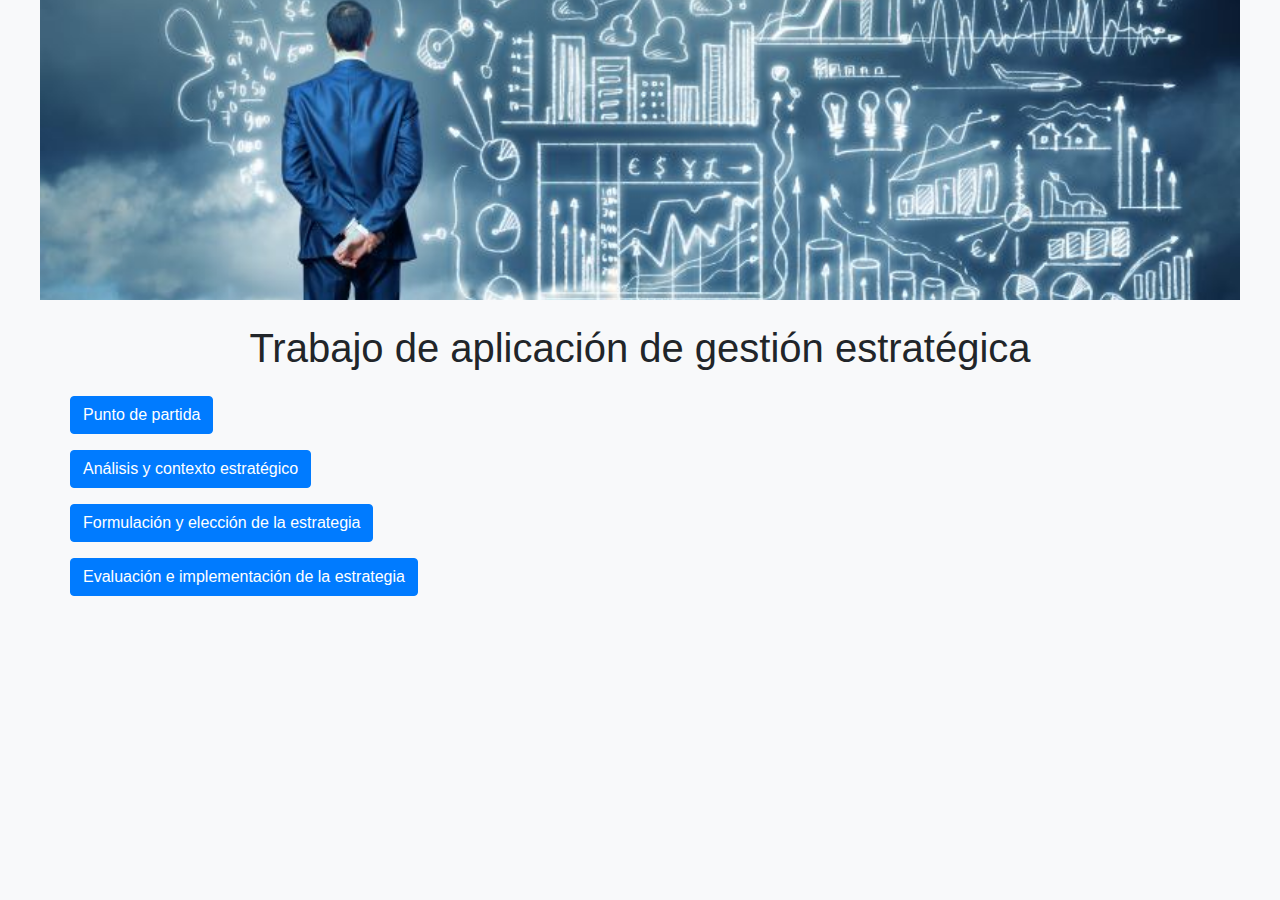
<file: index.html>
<!DOCTYPE html>
<html lang="en">

<head>
    <meta charset="UTF-8">
    <meta name="viewport" content="width=device-width, initial-scale=1.0">
    <title>Gestión estratégica</title>
    <link rel="stylesheet" href="https://stackpath.bootstrapcdn.com/bootstrap/4.5.2/css/bootstrap.min.css">
    <link rel="stylesheet" href="css/styles.css">
</head>

<body>

    <div class="container text-center">
        <div class="container-img">
            <img src="img/banner.jpg" alt="Banner">
        </div>
        <h1 class="mt-4">Trabajo de aplicación de gestión estratégica</h1>
        <ul>
            <li><a href="page.html" class="btn btn-primary mt-3">Punto de partida</a></li>
            <li><a href="analisis.html" class="btn btn-primary mt-3">Análisis y contexto estratégico</a></li>
            <li><a href="formulacion.html" class="btn btn-primary mt-3">Formulación y elección de la estrategia</a></li>
            <li><a href="evaluacion.html" class="btn btn-primary mt-3">Evaluación e implementación de la estrategia</a></li>
        </ul>
        
    </div>

    <script src="https://code.jquery.com/jquery-3.5.1.slim.min.js"></script>
    <script src="https://cdn.jsdelivr.net/npm/@popperjs/core@2.9.2/dist/umd/popper.min.js"></script>
    <script src="https://stackpath.bootstrapcdn.com/bootstrap/4.5.2/js/bootstrap.min.js"></script>
</body>

</html>
</file>
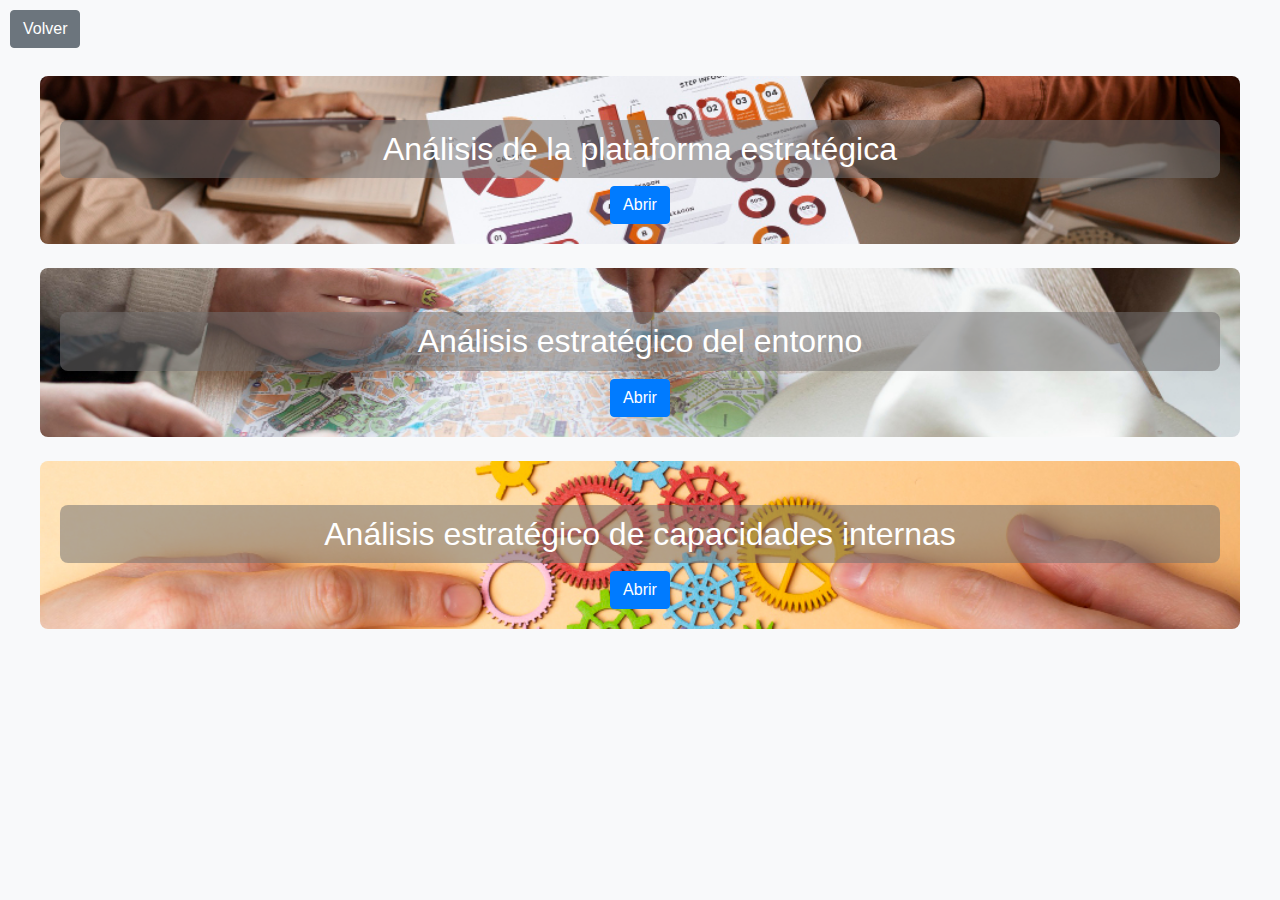
<file: analisis.html>
<!DOCTYPE html>
<html lang="en">

<head>
    <meta charset="UTF-8">
    <meta name="viewport" content="width=device-width, initial-scale=1.0">
    <title>Gestión estratégica - Análisis y contexto</title>
    <link rel="stylesheet" href="https://stackpath.bootstrapcdn.com/bootstrap/4.5.2/css/bootstrap.min.css">
    <link rel="stylesheet" href="css/styles.css">
</head>

<body class="body-page">

    <a href="index.html" class="btn btn-secondary mb-4 back-button">
        <span class="glyphicon glyphicon-arrow-left"></span> Volver
    </a>

    <div class="container text-center mt-1">

        <div class="content-box bg2-image1">
            <h2 class="mt-4 page-title">Análisis de la plataforma estratégica</h2>
            <button class="btn btn-primary" data-toggle="modal" data-target="#modal1">Abrir</button>
        </div>

        <div class="content-box bg2-image2 mt-4">
            <h2 class="mt-4 page-title">Análisis estratégico del entorno</h2>
            <button class="btn btn-primary" data-toggle="modal" data-target="#modal2">Abrir</button>
        </div>

        <div class="content-box bg2-image3 mt-4">
            <h2 class="mt-4 page-title">Análisis estratégico de capacidades internas</h2>
            <button class="btn btn-primary" data-toggle="modal" data-target="#modal3">Abrir</button>
        </div>
    </div>

    <!-- Modal 1 -->
    <div class="modal fade" id="modal1" tabindex="-1" role="dialog" aria-labelledby="modal1Label" aria-hidden="true">
        <div class="modal-dialog modal-xl" role="document">
            <div class="modal-content">
                <div class="modal-header">
                    <h5 class="modal-title" id="modal1Label">Análisis de la plataforma estratégica</h5>
                    <button type="button" class="close" data-dismiss="modal" aria-label="Close">
                        <span aria-hidden="true">&times;</span>
                    </button>
                </div>
                <div class="modal-body analisisContexto">
                    <div class="misionVision">
                        <h5>Misión</h5>
                        <p>En Potencial Humano del Norte S.A.S., brindamos servicios completos que fomentan el crecimiento profesional y el bienestar en el lugar de trabajo. La educación para el trabajo y el desarrollo humano, la formación continua en salud, los servicios médicos y jurídicos, las investigaciones técnico-científicas y el entrenamiento en tareas de alto riesgo son nuestras metas.</p>
                        <p>Utilizando herramientas cognitivas avanzadas que mejoran el desempeño ocupacional, nuestro objetivo es garantizar el cumplimiento eficiente de los procesos empresariales y personales. Con rigor técnico y profesionalismo, respondemos a las necesidades específicas de nuestros clientes ofreciendo soluciones formativas y asesorías innovadoras que promuevan la seguridad, el bienestar y la mejora continua en los entornos laborales.</p>
                        <p>Buscamos transformar los entornos de trabajo para maximizar la eficiencia y la sostenibilidad de las organizaciones, asegurando la satisfacción total de nuestros clientes y creando un futuro laboral más seguro y competitivo a través de un enfoque multidisciplinario y metodologías basadas en evidencia.</p>

                        <h5>Visión</h5>
                        <p>Para el año 2030, Potencial Humano del Norte S.A.S. se consolidará como una de las empresas líderes en la región Caribe en la prestación de servicios integrales. Destacará por su excelencia en la educación para el trabajo y el desarrollo humano, la formación continua en salud, los servicios médicos y jurídicos, las investigaciones técnico-científicas, el entrenamiento en tareas de alto riesgo.</p>
                        <p>Nos posicionaremos como la primera opción en la enseñanza al aire libre al innovar en metodologías de aprendizaje experiencial que fortalezcan las competencias y habilidades prácticas de nuestros clientes. Seremos reconocidos por nuestro compromiso con la calidad, la innovación y la capacidad de adaptarnos a las necesidades cambiantes del entorno empresarial, contribuyendo al crecimiento sostenible de la empresa y al bienestar de sus empleados.</p>
                        <p>Aspiramos a transformar la forma en que se concibe el desarrollo profesional en la región, promoviendo una cultura de seguridad, salud y aprendizaje continuo, que permita a nuestros clientes alcanzar sus objetivos estratégicos y mejorar su competitividad en el mercado, a través de un enfoque integral y multidisciplinario.</p>
                    </div>

                    <div class="valores">
                        <h5>Valores</h5>
                        <ul>
                            <li><b>Calidad - </b>Nuestro enfoque está en la dedicación de ofrecer servicios excelentes, que satisfacen las necesidades y expectativas de nuestros clientes y colaboradores, con estándares de calidad y cumplimiento normativos.</li>
                            <li><b>Respeto - </b>Nos esforzamos por crear un entorno de trabajo inclusivo, diverso y colaborador, todos los empleados, clientes, socios, tienen derecho a ser tratados con dignidad y respeto, reconociendo y valorando las contribuciones de todos. </li>
                            <li><b>Integridad - </b>Cultivamos una cultura empresarial sólida y ética en todas las acciones y decisiones de nuestra organización construyendo confianza con clientes, empleados, socios.</li>
                            <li><b>Desarrollo - </b>Innovación y mejora continua en nuestros servicios y procesos internos.</li>
                            <li><b>Compromiso - </b>establecemos una cultura de responsabilidad y dedicación al cumplimiento de objetivos, promesas y metas, enfocada en la calidad y excelencia.</li>
                        </ul>
                    </div>

                    <div class="perfil">
                        <h5>Perfil estratégico de Potencial Humano del Norte S.A.S.</h5>
                        <p>La empresa Potencial Humano del Norte S.A.S. Se dedica a fomentar el crecimiento completo del capital humano en la región Caribe de Colombia. Se destaca por su habilidad para brindar servicios educativos y de asesoría técnica adaptados a las necesidades del mercado laboral actual. Con el objetivo de mejorar la competitividad y el bienestar de las empresas y sus empleados, nos especializamos en la prestación de servicios integrales en educación para el trabajo y desarrollo humano, formación continua en salud, asesorías en seguridad y salud en el trabajo, servicios médico-jurídicos, investigaciones técnico-científicas y entrenamiento en tareas de alto riesgo.</p>
                        <p>El siguiente perfil estratégico combina la misión y visión de la empresa, así como los componentes regulatorios y los servicios que brinda, enfatizando su compromiso con la calidad, la innovación y el desarrollo integral del talento humano. Aborda todas las dimensiones pertinentes y mejora la posición del mercado de la empresa, evaluando sus fortalezas y compromisos en cada área.</p>

                        <h6>Fortaleza Legal y Normativa:</h6>
                        <p>La calidad y legitimidad de nuestros servicios son respaldados por un sólido marco legal y normativo que sustenta nuestra operación. Nos han otorgado la Licencia de Funcionamiento 2058 de la Secretaría de Educación del Distrito, que nos permite ofrecer programas técnicos regulados por los Acuerdos 2083. También contamos con la Resolución del Ministerio de la Protección Social y de Salud, que reconoce nuestros programas de capacitación en salud, y la Licencia en Seguridad y Salud en el Trabajo de 1957, que reconoce nuestra capacidad para ofrecer asesoría en este ámbito crucial.</p>
                        <p>El cumplimiento de los estándares más altos en Seguridad y Salud en el Trabajo (SG-SST) está garantizado por la Certificación de Calidad CELAC 6072, las Resoluciones 1078 del Ministerio de Trabajo y 4927 SG-SST, que respaldan nuestro compromiso con la calidad y la mejora continua.</p>

                        <h6>Propuesta de Valor e Innovación:</h6>
                        <p>Nuestros valores se basan en la combinación de un enfoque integral y multidisciplinario con una metodología de enseñanza innovadora. Enseñamos fuera de la escuela utilizando metodologías de aprendizaje experiencial para mejorar las habilidades prácticas de nuestros estudiantes, promoviendo un aprendizaje más dinámico, participativo y efectivo. Este método permite a nuestros clientes y alumnos desarrollar competencias clave en situaciones reales de trabajo, mejorando su desempeño y su capacidad de adaptarse a entornos laborales cambiantes.</p>

                        <h6>Compromiso con la Calidad y el Desarrollo Sostenible:</h6>
                        <p>En Potencial Humano del Norte S.A.S., valoramos la innovación y la mejora continua como factores que impulsan el crecimiento de la empresa. Nuestro compromiso es mantener los más altos estándares de calidad, respaldados por nuestras certificaciones y licencias, y contribuir al desarrollo sostenible de las organizaciones mediante la formación de profesionales altamente capacitados, que aporten valor y seguridad a sus entornos laborales.</p>
                    </div>
                    

                </div>
                <div class="modal-footer">
                    <button type="button" class="btn btn-secondary" data-dismiss="modal">Cerrar</button>
                </div>
            </div>
        </div>
    </div>

    <!-- Modal 2 -->
    <div class="modal fade" id="modal2" tabindex="-1" role="dialog" aria-labelledby="modal2Label" aria-hidden="true">
        <div class="modal-dialog modal-lg" role="document">
            <div class="modal-content">
                <div class="modal-header">
                    <h5 class="modal-title" id="modal2Label">Perfil estratégico</h5>
                    <button type="button" class="close" data-dismiss="modal" aria-label="Close">
                        <span aria-hidden="true">&times;</span>
                    </button>
                </div>
                <div class="modal-body entorno">
                    <h5>Factores claves del entorno</h5>
                    <h6>1. Dimensión política</h6>
                    <ul>
                        <li>Políticas educativas y laborales</li>
                        <li>Incentivos fiscales y subsidios</li>
                        <li>Regulación del sector salud y seguridad laboral</li>
                        <li>Cambios en el gobierno local y regional</li>
                    </ul>
                    <h6>2. Dimensión económica</h6>
                    <ul>
                        <li>Crecimiento económico regional</li>
                        <li>Tasa de empleo y subempleo</li>
                        <li>Inflación y poder adquisitivo</li>
                        <li>Acceso a financiamiento</li>
                    </ul>
                    <h6>3. Dimensión social</h6>
                    <ul>
                        <li>Cambio en las preferencias de formación</li>
                        <li>Cambio en las preferencias de formación</li>
                        <li>Cultura de seguridad y bienestar laboral</li>
                        <li>Educación para el trabajo</li>
                    </ul>
                    <h6>4. Dimensión tecnológica</h6>
                    <ul>
                        <li>Avances en herramientas cognitivas y tecnológicas</li>
                        <li>Digitalización de la educación</li>
                        <li>Innovación en metodologías de enseñanza</li>
                        <li>Ciberseguridad </li>
                    </ul>
                    <h6>5. Dimensión ecológica</h6>
                    <ul>
                        <li>Responsabilidad ambiental corporativa</li>
                        <li>Cambio climático y desastres naturales</li>
                        <li>Regulaciones ambientales</li>
                        <li>Conciencia ecológica del consumidor</li>
                    </ul>
                    <h6>6. Dimensión legal</h6>
                    <ul>
                        <li>Regulaciones educativas</li>
                        <li>Normativas de salud y seguridad ocupacional</li>
                        <li>Protección de datos personales</li>
                        <li>Regulaciones laborales</li>
                    </ul>

                    <div class="entorno-img">
                        <img src="./img/Pestrategico.jpg" alt="Gráfico">
                    </div>

                    <h6>Conclusión: Un futuro prometedor y responsable</h6>
                    <p>Se espera que Un Futuro Prometedor y Responsable Potencial Humano del Norte S.A.S. sea un líder en la capacitación técnica laboral y la provisión de servicios de asesoría integral en la región Caribe. Este proyecto se basa en un compromiso firme con la excelencia, la innovación, la responsabilidad social y el desarrollo sostenible. Nuestro objetivo es crear un futuro laboral más seguro, justo y competitivo mediante el impacto positivo en el crecimiento económico, la cohesión social, la modernización tecnológica, la sostenibilidad ambiental y el cumplimiento legal a través de un enfoque estratégico multidimensional.</p>

                    <h5>Diamante de Porter</h5>
                    <p>Analizando todas las implicaciones del contexto nacional para el sector de esta organización académica, se debe examinar los factores que influyen en su competitividad dentro del sector. En base a la herramienta del diamante de Porter, se desglosan los siguientes componentes para esta institución:</p>

                    <h6>1. Condiciones de los factores:</h6>
                    <p>* Recursos Humanos y de Desarrollo: Calidad y calificación de los instructores, infraestructura educativa (aulas, laboratorios), y la disponibilidad de tecnología educativa avanzada. El enfoque en la capacitación continua de los instructores y la actualización tecnológica es clave para mantener una ventaja competitiva. Nos consideramos líderes en nuestro sector, debido a nuestro nivel de instrucción en todos nuestros planes de estudios e inversión en lo mismo; por lo tango brindamos beneficios laborales ideales para mantener nuestro personal de capacitación en nuestra institución lo cual viene siendo nuestro mejor punto a favor.</p>
                    <p>* Recursos Financieros: Acceso a financiamiento para expansión o mejora de las instalaciones, implementación de nuevas tecnologías o desarrollo de nuevos programas de estudio.</p>
                    <p>* Recursos Institucionales: La licencia de funcionamiento y el registro en el sistema de información de educación para el trabajo y desarrollo humano aseguran que la institución cumple con los requisitos legales, lo que fortalece la confianza y la credibilidad ante estudiantes y empleadores. Esto permite tener constantemente una gran cantidad de estudiantes, debido nuestros respaldos en la secretaria de educación</p>

                    <h6>2. Condiciones de la demanda:</h6>
                    <p>* Perfil de los Estudiantes: Entender las necesidades de los estudiantes, como su nivel educativo previo, intereses y expectativas laborales. Las instituciones deben adaptar sus programas para satisfacer la demanda actual del mercado laboral. Por tal motivo siempre estamos contantemente renovándonos y actualizándonos para garantizar un servicio de aprendizaje de calidad que pueda captar más estudiantes.</p>
                    <p>* Tendencias del Mercado: La institución debe estar atenta a las necesidades emergentes del mercado laboral, como nuevas competencias técnicas o habilidades blandas demandadas por las empresas. Esto permitirá ajustar los programas de estudio para que los graduados estén bien posicionados en el mercado laboral. Apuntamos a la diversificación de nuestro portafolio de estudios, simposios, programas, entre otros; en base a las tendencias del mercado y las necesidades de nuestro entorno, para ello estudiamos las posibles tendencias laborales que se encuentran disponibles en nuestro sector.</p>
                    <p>* Expectativas de Calidad: La demanda de formación con altos estándares, que prepare a los estudiantes no solo con conocimientos técnicos, sino también con habilidades prácticas aplicables en el trabajo. Para ellos incitamos a nuestros profesionales académicos a la investigación y desarrollo de sus programas de aprendizajes que garanticen la mejora continua en el aprendizaje de nuestro instituto.</p>

                    <h6>3. Estrategia, estructura y rivalidad de las empresas:</h6>
                    <p>* Modelo de Negocio: Una institución con un modelo de negocio flexible que permita ajustar rápidamente la oferta educativa según las demandas del mercado y la competencia. Esto incluye desde la estructura organizacional hasta la estrategia de marketing. Como se mencionó anteriormente, nos ajustamos a las necesidades de nuestro sector, para instruir profesionales que cumplirán con las expectativas de estas organizaciones, por tal motivo constantemente estamos innovándonos.</p>
                    <p>* Competencia: Análisis de la competencia local y regional para identificar fortalezas y debilidades, y encontrar oportunidades de diferenciación. Esto puede incluir la especialización en ciertos campos técnicos o la oferta de servicios educativos complementarios como asesoría laboral. Ante esto, tenemos muy cerca dos institutos que son competencias, los cuales en términos de precios estamos en el mismo rango, pero nuestro instituto en comparación a estos, brinda certificaciones en más programas y cursos diferentes, lo que permite captar más estudiantes y estos son nuestra principal herramienta de mercadeo en nuestro sector aledaño.</p>
                    <p>* Innovación: Impulso constante hacia la innovación en métodos de enseñanza, contenido curricular y servicios complementarios, asegurando que la institución se mantenga a la vanguardia y ofrezca un valor añadido a sus estudiantes. Para ello revisamos y analizamos constantemente nuestros programas, actualizándonos con otros servicios de aprendizaje a nivel nacional.</p>

                    <h6>4. Sectores afines y auxiliares:</h6>
                    <p>* Alianzas Estratégicas: Colaboración con empresas para ofrecer prácticas profesionales, empleabilidad post-capacitación, y retroalimentación sobre el perfil de los egresados. Las alianzas con proveedores de tecnología educativa también pueden ser clave. Nos afianzamos con otras instituciones de aprendizaje a nivel nacional, además nuestro potencial humano contantemente está capacitándose y actualizándose mediante estas instituciones.</p>
                    <p>* Proveedores de Tecnología: Uso de plataformas de e-learning, software de simulación, y otros recursos tecnológicos que faciliten el proceso de aprendizaje y lo hagan más interactivo. Para ello constantemente nos actualizamos en nuestros equipos tecnológicos, que nos brindan soporte y exclusividad en nuestra institución.</p>
                    <p>* Redes de Conocimiento: Participación en redes de instituciones educativas o gremios del sector que permiten compartir buenas prácticas, innovaciones educativas y oportunidades de mejora. Mediante el internet, ampliamos nuestras redes de aprendizajes, por lo que permite diversificarnos y forjar redes de conocimientos mediante las nuevas tendencias de recursos de conocimientos actuales (centros de investigación, portales web, archivos universitarios, etc.)</p>

                    <h6>Análisis del diamante de Porter:</h6>
                    <p>Podemos considerar nuestra institución como líder en el servicio de aprendizaje en el sector de Sabana Larga, porque cumple con todos aquellos requisitos que la respaldan como una academia acreditada que brinda un servicio de capacitación de calidad a un costo competitivo, logrando responder a todas las necesidades de labores que requiere el sector, nosotros como institución forjamos a nuestros estudiante para poder cumplir con estas demandas en nuestro sector y ser competitivos, ya que estos estudiantes son en otras palabras nuestro ejemplo o respaldo que garantiza la excelente calidad de nuestro servicio. Además, debido a nuestros programas certificados, contantemente requerimos de actualizaciones y análisis de las competencias tanto de nuestro sector como las de todo el país; ya que nuestra visión es ser líderes en nuestra región, por tal motivo la innovación y el desarrollo de los programes actuales o nuevos que brindaremos es los que nos permitirá este liderazgo en el mercado.</p>

                </div>
                <div class="modal-footer">
                    <button type="button" class="btn btn-secondary" data-dismiss="modal">Cerrar</button>
                </div>
            </div>
        </div>
    </div>

    <!-- Modal 3 -->
    <div class="modal fade" id="modal3" tabindex="-1" role="dialog" aria-labelledby="modal3Label" aria-hidden="true">
        <div class="modal-dialog modal-lg" role="document">
            <div class="modal-content">
                <div class="modal-header">
                    <h5 class="modal-title" id="modal3Label">Análisis estratégico de capacidades internas</h5>
                    <button type="button" class="close" data-dismiss="modal" aria-label="Close">
                        <span aria-hidden="true">&times;</span>
                    </button>
                </div>
                <div class="modal-body capacidades">
                    <h6>Identidad de la empresa</h6>
                    <ul>
                        <li>Edad/ ciclo de Vida: Adolescente.</li>
                        <li>Constituida en el año 2012, tiene 12 años en funcionamiento.</li>
                        <li>Campo de Actividad: servicio de Educación para el trabajo y el desarrollo humano.</li>
                        <li>Tipo de Propiedad: privada, concentrada.</li>
                        <li>Estructura Jurídica: Sociedad por Acciones Simplificada (SAS).</li>
                        <li>Ámbito Geográfico: regional, mono planta, dispersión espacial concentrada.</li>
                    </ul>
                    <h6>Perfil estratégico de la empresa</h6>
                    <div class="capacidades-img">
                        <img src="./img/variables.jpg" alt="Cuadro">
                    </div>
                    <div class="grafico">
                        <img src="./img/grafico.jpg" alt="Gráfico">
                    </div>

                    <h6>Conclusión</h6>
                    <p>En Potencial Humano Del Norte S.A.S ofrecemos un servicio que responde a las necesidades, proporcionando formación y conocimientos de alta calidad , La innovación y la calidad del servicio es la que nos diferencia de otras instituciones , se busca aprender y satisfacer las necesidades de los clientes así como estar a la vanguardia y tendencias , ser competitivo y para ello es crucial realizar un diagnostico de cada una de esas variables que nos pueden afectar positivamente o negativamente. </p>
                    <p>Sabemos que cada área en una empresa es de mucha importancia, La sinergia entre ellas es lo que permite que estas crezcan y se adapten a los cambios del mercado.  Existen muchas variables, que no podemos controlar pero que, si podemos monitorear ya que cada una de ellas tiene el potencial de impactar profundamente, obstaculizar o impulsar las operaciones. La interconexión entre  cada una de estas áreas refuerza la importancia de una gestión integrada , nos promueve un trabajo dinámico eficiente y flexible .Es fundamental adaptarse a los nuevos  desafíos , dichos desafíos son variados cambiantes y complejos  , es posible navegar por estos obstáculos y encontrar oportunidades para el crecimiento  la mejora continua y el éxito, para lograr ser así sostenible a largo plazo. Debemos de aprender, estar atentos y alerta ante cualquiera cambio ya que la competencia en el mercado cada día es más amplia y nos espera un futuro prometedor.</p>

                    <h6>Evaluación de recursos o capacidades</h6>
                    <p><i><b>Recursos:</b></i></p>
                    <ul>
                        <li>Mobiliario</li>
                        <li>Simuladores</li>
                        <li>Laboratorios</li>
                        <li>Biblioteca</li>
                        <li>Inmueble - Sede de la institución</li>
                        <li>Equipos de Computo</li>
                        <li>Licencia de funcionamiento</li>
                        <li>Registros de programa - Secretaría de educación departamental</li>
                        <li>Registros de programas y aval del ministerio de Protección Social y de Salud</li>
                        <li>Licencia en seguridad y salud en el trabajo de la institución</li>
                        <li>Certificación de Calidad CELAC 6072</li>
                        <li>Convenios docencia y servicio para prácticas laborales</li>
                        <li>Convenios con cajas de compensación para subsidios educativos</li>
                        <li>Plataforma Académica y Administrativa Q10</li>
                        <li>Sistema de seguridad - cámaras de vigilancia</li>
                        <li>Trayectoria y reconocimiento</li>
                        <li>Good Will</li>
                        <li>Personal profesional calificado - cuerpo de docentes</li>
                        <li>Directivos Profesionales en área de la salud, administración y mercadeo</li>
                        <li>Referente de marca - Instructor con reconocimiento nacional e internacional en entrenamientos en el área de la salud</li>
                    </ul>
                    
                    <p><i><b>Capacidades:</b></i></p>
                    <ul>
                        <li>Capital Humano</li>
                        <li>Sinergia interempresarial</li>
                        <li>Calidad educativa</li>
                        <li>Respaldo legal</li>
                        <li>Gestión del conocimiento</li>
                        <li>Adaptabilidad de cambios en el mercado</li>
                    </ul>

                    <p>Potencial humano dispone de una amplia variedad de recursos, en los que se destacan recursos intangibles de carácter no humanos relevantes para la construcción sostenible de la ventaja competitiva, Las áreas laboran de forma colaborativa, que si bien, tienen funciones específicas, trabajan en pro de un mismo objetivo. Sin embargo, se debe identificar y desarrollar capacidades en función a la cadena de valor, para mejorar la eficiencia en el uso de los recursos, logrando una mayor productividad en los procesos, Por ejemplo marketing, ventas y servicio (experiencia de consumo). Con un solo directivo integrador se generan muchos desafíos, como la sobrecarga de trabajo, falta de perspectiva, donde la toma de decisiones puede estar influenciada por una sola visión, dependencia excesiva, entre otros. Es importante encontrar un equilibrio y establecer medidas para mitigar estos desafíos, por ejemplo: con un equipo de liderazgo intermedio, manteniendo una comunicación transparente y abierta.</p>
                   
                    
                </div>
                <div class="modal-footer">
                    <button type="button" class="btn btn-secondary" data-dismiss="modal">Cerrar</button>
                </div>
            </div>
        </div>
    </div>

    <script src="https://code.jquery.com/jquery-3.5.1.slim.min.js"></script>
    <script src="https://cdn.jsdelivr.net/npm/@popperjs/core@2.9.2/dist/umd/popper.min.js"></script>
    <script src="https://stackpath.bootstrapcdn.com/bootstrap/4.5.2/js/bootstrap.min.js"></script>
</body>

</html>
</file>
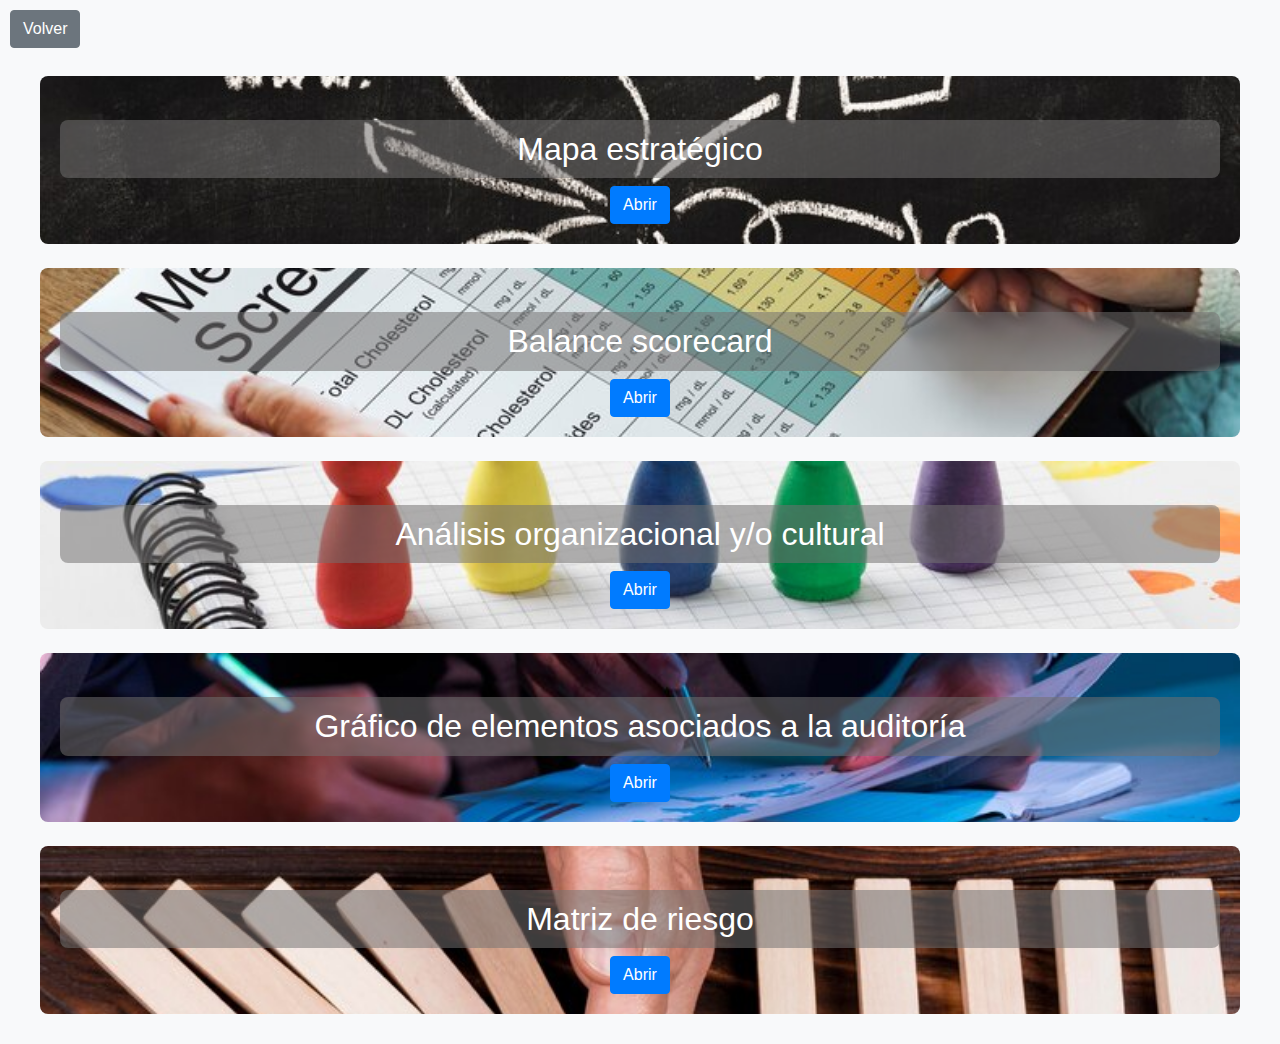
<file: evaluacion.html>
<!DOCTYPE html>
<html lang="en">

<head>
    <meta charset="UTF-8">
    <meta name="viewport" content="width=device-width, initial-scale=1.0">
    <title>Gestión estratégica - Evaluación e implementación</title>
    <link rel="stylesheet" href="https://stackpath.bootstrapcdn.com/bootstrap/4.5.2/css/bootstrap.min.css">
    <link rel="stylesheet" href="css/styles.css">
</head>

<body class="body-page">

    <a href="index.html" class="btn btn-secondary mb-4 back-button">
        <span class="glyphicon glyphicon-arrow-left"></span> Volver
    </a>

    <div class="container text-center mt-1">

        <div class="content-box bg4-image1">
            <h2 class="mt-4 page-title">Mapa estratégico</h2>
            <button class="btn btn-primary" data-toggle="modal" data-target="#modal1">Abrir</button>
        </div>

        <div class="content-box bg4-image2 mt-4">
            <h2 class="mt-4 page-title">Balance scorecard</h2>
            <button class="btn btn-primary" data-toggle="modal" data-target="#modal2">Abrir</button>
        </div>

        <div class="content-box bg4-image3 mt-4">
            <h2 class="mt-4 page-title">Análisis organizacional y/o cultural</h2>
            <button class="btn btn-primary" data-toggle="modal" data-target="#modal3">Abrir</button>
        </div>

        <div class="content-box bg4-image4 mt-4">
            <h2 class="mt-4 page-title">Gráfico de elementos asociados a la auditoría</h2>
            <button class="btn btn-primary" data-toggle="modal" data-target="#modal4">Abrir</button>
        </div>

        <div class="content-box bg4-image5 mt-4">
            <h2 class="mt-4 page-title">Matriz de riesgo</h2>
            <button class="btn btn-primary" data-toggle="modal" data-target="#modal5">Abrir</button>
        </div>

    </div>

    <!-- Modal 1 -->
    <div class="modal fade" id="modal1" tabindex="-1" role="dialog" aria-labelledby="modal1Label" aria-hidden="true">
        <div class="modal-dialog modal-xl" role="document">
            <div class="modal-content">
                <div class="modal-header">
                    <h5 class="modal-title" id="modal1Label">Mapa estratégico</h5>
                    <button type="button" class="close" data-dismiss="modal" aria-label="Close">
                        <span aria-hidden="true">&times;</span>
                    </button>
                </div>
                <div class="modal-body">
                    <h5>Plan estratégico potencial humano del norte</h5>
                    <p>Para facilitar las discusiones, reuniones con relación a la toma de decisiones de la Junta
                        Directiva y comités estratégicos, hemos diseñado el siguiente Plan estratégico para la compañía,
                        con su mapa el cual proporciona una visualización clara de los objetivos estratégicos
                        organizados por cada perspectiva para la organización Potencial Humano del Norte.</p>
                    <img src="./img/mapaestrategico.jpg" alt="Mapa estratégico" />
                </div>
                <div class="modal-footer">
                    <button type="button" class="btn btn-secondary" data-dismiss="modal">Cerrar</button>
                </div>
            </div>
        </div>
    </div>

    <!-- Modal 2 -->
    <div class="modal fade" id="modal2" tabindex="-1" role="dialog" aria-labelledby="modal2Label" aria-hidden="true">
        <div class="modal-dialog modal-lg" role="document">
            <div class="modal-content">
                <div class="modal-header">
                    <h5 class="modal-title" id="modal2Label">Balance scorecard</h5>
                    <button type="button" class="close" data-dismiss="modal" aria-label="Close">
                        <span aria-hidden="true">&times;</span>
                    </button>
                </div>
                <div class="modal-body">
                    <img src="./img/scorecardfoto.jpg" alt="Balance scorecard">
                </div>
                <div class="modal-footer">
                    <button type="button" class="btn btn-secondary" data-dismiss="modal">Cerrar</button>
                </div>
            </div>
        </div>
    </div>

    <!-- Modal 3 -->
    <div class="modal fade" id="modal3" tabindex="-1" role="dialog" aria-labelledby="modal3Label" aria-hidden="true">
        <div class="modal-dialog modal-lg" role="document">
            <div class="modal-content">
                <div class="modal-header">
                    <h5 class="modal-title" id="modal3Label">Análisis organizacional y/o cultural</h5>
                    <button type="button" class="close" data-dismiss="modal" aria-label="Close">
                        <span aria-hidden="true">&times;</span>
                    </button>
                </div>
                <div class="modal-body">
                    <div class="objetivos-estrategicos">

                        <h5>Implicaciones organizacionales y culturales en la ejecución del plan estratégico en la unidad de análisis</h5><br />

                        <h6>Organizacionales</h6>
                        <p>De acuerdo con la ejecución del plan estratégico y el scorecard para Potencial Humano del Norte S.A.S. encontramos las siguientes implicaciones organizacionales las cuales requieren una alineación clara entre los objetivos estratégicos y las operaciones diarias de la organización,      asegurando que todos los miembros estén comprometidos y alineados con la visión y misión de la empresa.</p>

                        <ol>
                            <li><b>Desarrollo de nuevos servicios</b></li><br />
                            <p><b>Innovación:</b> La introducción de nuevos servicios, especialmente aquellos alineados con la demanda del mercado, requiere una estructura organizacional que apoye la innovación. Esto incluye la creación de equipos dedicados al desarrollo de servicios y a la investigación de tendencias del mercado.</p>

                            <li><b>Eficiencia operativa</b></li><br />
                            <p><b>Optimización de Procesos:</b> La mejora de la eficiencia operativa requiere la revisión y optimización de procesos internos, como la gestión de inventarios, control de costos y la implementación de tecnologías que aumenten la productividad.</p>

                            <li><b>Crecimiento y expansión de mercado</b></li><br />
                            <p><b>Estrategias de Marketing y Ventas: </b> La expansión a nuevos sectores del mercado requerirá una estructura organizacional capaz de ejecutar campañas de marketing específicas y de gestionar alianzas estratégicas.</p>

                            <li><b>Gestión del talento humano</b></li><br />
                            <p><b>Desarrollo Profesional:</b> Es fundamental establecer un plan de desarrollo profesional para el personal, alineado con los objetivos estratégicos de la empresa. Esto incluye formación continua, evaluación de desempeño y oportunidades de crecimiento dentro de la organización.</p>
                        </ol>

                        <h6>Culturales</h6>
                        <p>La ejecución del plan estratégico y del scorecard para Potencial Humano del Norte implica un conjunto de consideraciones culturales que pueden influir significativamente en su éxito. Fomentar una cultura que valore la alineación con la misión, la diversidad, la innovación, la colaboración y la ética permitirá a la organización no solo alcanzar sus objetivos, sino también posicionarse como un referente en el ámbito de la educación y el desarrollo humano en la región Caribe de Colombia.</p>

                        <ol>
                            <li><b>Alineación con la Misión y Visión</b></li><br />
                            <p>La cultura organizacional debe estar alineada con la misión de ofrecer servicios integrales de educación y desarrollo humano. Para ello, es fundamental que todos los empleados comprendan y compartan estos valores, lo cual influye en la motivación y el compromiso del equipo. La misión y visión de Potencial Humano del Norte deberían ser promovidas continuamente para integrar estos conceptos en la cultura diaria de la empresa.</p>

                            <li><b>Compromiso con la calidad y la innovación</b></li><br />
                            <p>La cultura de calidad y mejora continua debe estar en el centro de la organización. Los empleados deben ser incentivados a proponer ideas innovadoras para mejorar los servicios y procesos. La certificación de calidad CELAC 6072 resalta la importancia de establecer estándares, pero la cultura organizacional debe respaldar este enfoque mediante la promoción de un ambiente en el que se valore la creatividad y la proactividad.</p>

                            <li><b>Colaboración y trabajo en equipo</b></li><br />
                            <p>La implementación de nuevos servicios y la mejora de la eficiencia operativa requieren un enfoque colaborativo. La cultura debe fomentar el trabajo en equipo, donde las diferentes disciplinas se integren para cumplir con los objetivos estratégicos.</p>

                            <li><b>Resiliencia ante el cambio</b></li><br />
                            <p>La capacidad de adaptarse a un entorno en constante cambio es crucial. La cultura organizacional debe fomentar la resiliencia, donde los empleados estén preparados para enfrentar desafíos y cambios en el mercado. Esto implica estar abiertos a nuevas tecnologías, métodos de enseñanza y formas de servicio, lo que a su vez contribuye a la sostenibilidad y crecimiento de la institución.</p>

                        </ol>
                    </div>
                </div>
                <div class="modal-footer">
                    <button type="button" class="btn btn-secondary" data-dismiss="modal">Cerrar</button>
                </div>
            </div>
        </div>
    </div>

    <!-- Modal 4 -->
    <div class="modal fade" id="modal4" tabindex="-1" role="dialog" aria-labelledby="modal4Label" aria-hidden="true">
        <div class="modal-dialog modal-xl" role="document">
            <div class="modal-content">
                <div class="modal-header">
                    <h5 class="modal-title" id="modal3Label">Gráfico de elementos asociados a la auditoría</h5>
                    <button type="button" class="close" data-dismiss="modal" aria-label="Close">
                        <span aria-hidden="true">&times;</span>
                    </button>
                </div>
                <div class="modal-body">
                    <iframe src="https://docs.google.com/spreadsheets/d/1rj_zjWxDYh0vcZEgjGVmnqwa8dS-fi1Y/edit?gid=329332064#gid=329332064" width="100%" height="500"></iframe>
                </div>
                <div class="modal-footer">
                    <button type="button" class="btn btn-secondary" data-dismiss="modal">Cerrar</button>
                </div>
            </div>
        </div>
    </div>

    <!-- Modal 5 -->
    <div class="modal fade" id="modal5" tabindex="-1" role="dialog" aria-labelledby="modal5Label" aria-hidden="true">
        <div class="modal-dialog modal-xl" role="document">
            <div class="modal-content">
                <div class="modal-header">
                    <h5 class="modal-title" id="modal3Label">Matriz de riesgo</h5>
                    <button type="button" class="close" data-dismiss="modal" aria-label="Close">
                        <span aria-hidden="true">&times;</span>
                    </button>
                </div>
                <div class="modal-body">
                    <iframe src="https://docs.google.com/spreadsheets/d/1NRkMTrA9Ve9DVugd9IeJMKhOxhqFBQ0w/edit?gid=1083826958#gid=1083826958" width="100%" height="500"></iframe>
                </div>
                <div class="modal-footer">
                    <button type="button" class="btn btn-secondary" data-dismiss="modal">Cerrar</button>
                </div>
            </div>
        </div>
    </div>

    <script src="https://code.jquery.com/jquery-3.5.1.slim.min.js"></script>
    <script src="https://cdn.jsdelivr.net/npm/@popperjs/core@2.9.2/dist/umd/popper.min.js"></script>
    <script src="https://stackpath.bootstrapcdn.com/bootstrap/4.5.2/js/bootstrap.min.js"></script>
</body>

</html>
</file>
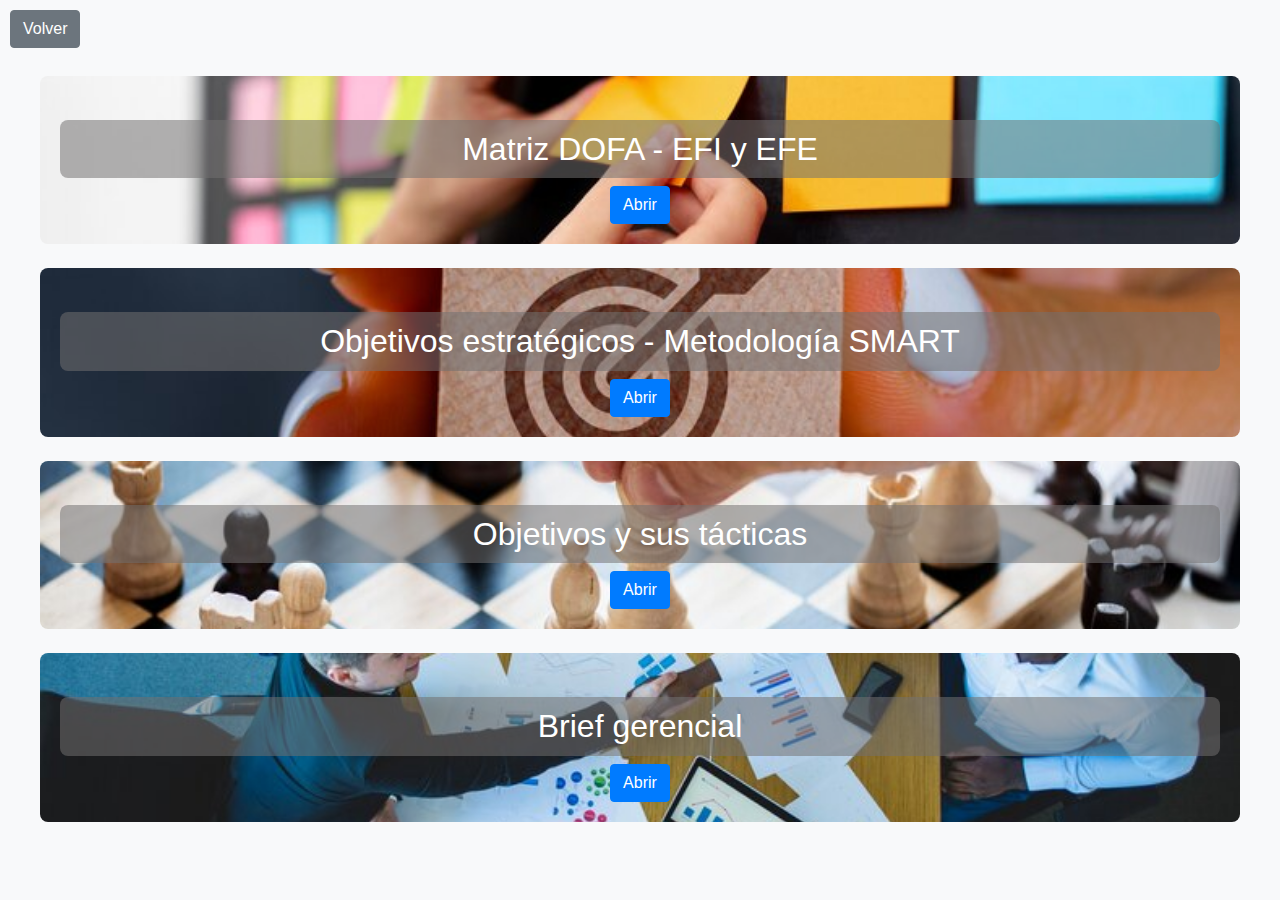
<file: formulacion.html>
<!DOCTYPE html>
<html lang="en">

<head>
    <meta charset="UTF-8">
    <meta name="viewport" content="width=device-width, initial-scale=1.0">
    <title>Gestión estratégica - Formulación y elección estrategia</title>
    <link rel="stylesheet" href="https://stackpath.bootstrapcdn.com/bootstrap/4.5.2/css/bootstrap.min.css">
    <link rel="stylesheet" href="css/styles.css">
</head>

<body class="body-page">

    <a href="index.html" class="btn btn-secondary mb-4 back-button">
        <span class="glyphicon glyphicon-arrow-left"></span> Volver
    </a>

    <div class="container text-center mt-1">

        <div class="content-box bg3-image1">
            <h2 class="mt-4 page-title">Matriz DOFA - EFI y EFE</h2>
            <button class="btn btn-primary" data-toggle="modal" data-target="#modal1">Abrir</button>
        </div>

        <div class="content-box bg3-image2 mt-4">
            <h2 class="mt-4 page-title">Objetivos estratégicos - Metodología SMART</h2>
            <button class="btn btn-primary" data-toggle="modal" data-target="#modal2">Abrir</button>
        </div>

        <div class="content-box bg3-image3 mt-4">
            <h2 class="mt-4 page-title">Objetivos y sus tácticas</h2>
            <button class="btn btn-primary" data-toggle="modal" data-target="#modal3">Abrir</button>
        </div>

        <div class="content-box bg3-image4 mt-4">
            <h2 class="mt-4 page-title">Brief gerencial</h2>
            <button class="btn btn-primary" data-toggle="modal" data-target="#modal4">Abrir</button>
        </div>

    </div>

    <!-- Modal 1 -->
    <div class="modal fade" id="modal1" tabindex="-1" role="dialog" aria-labelledby="modal1Label" aria-hidden="true">
        <div class="modal-dialog modal-xl" role="document">
            <div class="modal-content">
                <div class="modal-header">
                    <h5 class="modal-title" id="modal1Label">Matriz DOFA, EFI y EFE</h5>
                    <button type="button" class="close" data-dismiss="modal" aria-label="Close">
                        <span aria-hidden="true">&times;</span>
                    </button>
                </div>
                <div class="modal-body">
                    <a
                        href="https://docs.google.com/spreadsheets/d/1Rho8aeUJS2sOctw5VpdbfHInbqYK5UCS/edit?usp=drive_link&ouid=108019818227798279444&rtpof=true&sd=true">Link</a>

                    <iframe
                        src="https://docs.google.com/spreadsheets/d/1Rho8aeUJS2sOctw5VpdbfHInbqYK5UCS/edit?usp=drive_link&ouid=108019818227798279444&rtpof=true&sd=true"
                        width="100%" height="500"></iframe>

                </div>
                <div class="modal-footer">
                    <button type="button" class="btn btn-secondary" data-dismiss="modal">Cerrar</button>
                </div>
            </div>
        </div>
    </div>

    <!-- Modal 2 -->
    <div class="modal fade" id="modal2" tabindex="-1" role="dialog" aria-labelledby="modal2Label" aria-hidden="true">
        <div class="modal-dialog modal-lg" role="document">
            <div class="modal-content">
                <div class="modal-header">
                    <h5 class="modal-title" id="modal2Label">Objetivos estratégicos bajo la metodología SMART</h5>
                    <button type="button" class="close" data-dismiss="modal" aria-label="Close">
                        <span aria-hidden="true">&times;</span>
                    </button>
                </div>
                <div class="modal-body">
                    <p>Basados en el resultado que nos arroja la EFI, y EFE se ha identificado un entorno propicio para
                        el crecimiento y la expansión de POTENCIAL DEL NORTE S.A.S.</p>
                    <p>A medida que el sector continúa evolucionando, es fundamental que la empresa enfoque sus
                        esfuerzos en objetivos de crecimiento que no solo maximicen nuestras capacidades, sino que
                        también respondan a las demandas emergentes del entorno. Esta estrategia nos permitirá
                        consolidar nuestra posición en el mercado y contribuir significativamente al desarrollo de
                        competencias, alineándonos así con las tendencias actuales y futuras.</p>

                    <h5>Objetivos estratégicos</h5>

                    <h6>Desarrollo, implementación de nuevos servicios.</h6>
                    <p>Específico: Introducir 2 nuevos servicios innovadores, basados en la demanda del mercado en los
                        próximos 12 meses.</p>
                    <p>Medible: medir el número de nuevos servicios y su contribución a los ingresos.</p>
                    <p>Alcanzable: Que sea basado en la capacidad que tiene la empresa para innovar y desarrollar un
                        nuevo servicio.</p>
                    <p>Relevantes: Desarrollo de un nuevo servicio para mantener la competitividad, con ello
                        diversificara la fuente de ingreso.</p>
                    <p>Tiempo: Alcanzar dicho objetivo en 12 meses.</p>

                    <h6>Mejorar la eficiencia operativa</h6>
                    <p>Específico: Aumentar la producción en un 20% sin aumentar costos. Reducir costos operativos en un
                        15 % en los próximos 12meses, con ello aumentar la productividad.</p>
                    <p>Medible: Medir la reducción de esos costos operativos </p>
                    <p>Alcanzables: Basados en la identificación de áreas de mejora y la implementación de procesos más
                        eficientes. </p>
                    <p>Relevantes: Mejora la eficiencia operativa para aumentar la rentabilidad, generará un impacto
                        positivo en los márgenes de ganancia de la empresa. </p>
                    <p>Relevantes: Mejora la eficiencia operativa para aumentar la rentabilidad, generará un impacto
                        positivo en los márgenes de ganancia de la empresa.</p>

                    <h6>Aumento de ventas</h6>
                    <p>Específico: Aumentar las ventas del servicio en un 20%, en los próximos 18 meses.</p>
                    <p>Medible: Utiliza el análisis de datos para identificar tendencias, a través de un seguimiento
                        mensual de las cifras de ventas. </p>
                    <p>Alcanzable: Evaluamos la capacidad actual del equipo de ventas y las tendencias del mercado para
                        asegurar que el objetivo sea viable.</p>
                    <p>Relevante: Este aumento contribuirá a la visión de la empresa de expandir su participación en el
                        mercado.Tiempo: Plazo de 18 meses.</p>

                    <h6>Aumentar la tasa de retención de nuevos clientes</h6>
                    <p>Específico: Aumentar la tasa de retención de clientes en un 15%.</p>
                    <p>Medible: la medición se realizará cada 6 meses.</p>
                    <p>Alcanzable: Implementando nuevas estrategias, con ello captar nuevos clientes.</p>
                    <p>Relevante: Una mayor retención de clientes contribuirá a un crecimiento más rentable y
                        sostenible.</p>
                    <p>Temporal: Alcanzar este aumento en 12 meses.</p>
                </div>
                <div class="modal-footer">
                    <button type="button" class="btn btn-secondary" data-dismiss="modal">Cerrar</button>
                </div>
            </div>
        </div>
    </div>

    <!-- Modal 3 -->
    <div class="modal fade" id="modal3" tabindex="-1" role="dialog" aria-labelledby="modal3Label" aria-hidden="true">
        <div class="modal-dialog modal-lg" role="document">
            <div class="modal-content">
                <div class="modal-header">
                    <h5 class="modal-title" id="modal3Label">Sistematizar la estrategia en objetivos</h5>
                    <button type="button" class="close" data-dismiss="modal" aria-label="Close">
                        <span aria-hidden="true">&times;</span>
                    </button>
                </div>
                <div class="modal-body">
                    <div class="objetivos-estrategicos">

                        <h5>Operacionar los objetivos a partir de las tácticas</h5>
                        <p>Las siguientes actividades siguen un orden progresivo asegurando que cada paso en las
                            actividades propuestas contribuya a alcanzar los objetivos SMART de forma organizada y
                            efectiva.</p>

                        <ol>
                            <li>
                                <strong>Objetivo Interno: Desarrollo e implementación de nuevos servicios</strong>
                                <p><strong>Objetivo:</strong> Introducir 2 nuevos servicios innovadores basados en la
                                    demanda del mercado en los próximos 12 meses.</p>
                                <p><strong>Actividades:</strong></p>
                                <ol>
                                    <li><strong>Evaluación de Necesidades de Capacitación (1 mes):</strong> 
                                        <ul>
                                            <li>Realizar un diagnóstico del equipo de trabajo actual para identificar brechas de conocimiento sobre los nuevos productos y mercados.</li>
                                            <li>Definir las competencias clave que se deben desarrollar.</li>
                                        </ul>
                                    </li>
                                    <li><strong>Desarrollo del Plan de Capacitación (2 semanas):</strong>
                                        <ul>
                                            <li>Realizar un diagnóstico del equipo de trabajo actual para identificar brechas de conocimiento sobre los nuevos productos y mercados.</li>
                                            <li>Definir las competencias clave que se deben desarrollar.</li>
                                        </ul>
                                    </li>
                                    <li><strong>Selección de Instructores y Recursos (2 semanas):</strong>
                                        <ul>
                                            <li>Seleccionar a los formadores internos o externos, y definir las plataformas digitales para las capacitaciones.</li>
                                            <li>Preparar el contenido educativo, como manuales, videos, y presentaciones.</li>
                                        </ul>
                                    </li>
                                    <li><strong>Capacitación Piloto (1 mes):</strong>
                                        <ul>
                                            <li>Realizar una primera sesión de capacitación con un grupo reducido para realizar los ensayos y pilotos.</li>
                                            <li>Obtener feedback y ajustar el contenido y el formato de la capacitación si es necesario.</li>
                                        </ul>
                                    </li>
                                    <li><strong>Evaluación de Impacto (al finalizar la capacitación):</strong>
                                        <ul>
                                            <li>Evaluar el impacto de la capacitación en la mejora del servicio y conocimiento prestado</li>
                                            <li>Realizar seguimiento para verificar cómo el equipo aplica los conocimientos en su trabajo diario.</li>
                                        </ul>
                                    </li>
                                </ol>
                            </li>
                            <br>
                            <li>
                                <strong>Objetivo de Procesos: Mejorar la eficiencia operativa</strong>
                                <p><strong>Objetivo:</strong> Aumentar la producción en un 20% sin aumentar costos. Reducir costos operativos en un 15 % en los próximos 12 meses, con ello aumentar la productividad.</p>
                                <p><strong>Actividades:</strong></p>
                                <ol>
                                    <li><strong>Análisis de los costos y gastos recurrentes de la institución (1 mes):</strong> 
                                        <ul>
                                            <li>Realizar una auditoría interna de revisión de las compras y gastos que se realicen.</li>
                                            <li>Identificar cuáles son los necesarios, improvisados, recurrentes, etc. Para así determinar la funcionalidad de cada uno.</li>
                                        </ul>
                                    </li>
                                    <li><strong>Desarrollo de Plan de Optimización (2 semanas):</strong>
                                        <ul>
                                            <li>Crear un plan detallado de optimización de compras y gastos que incluya soluciones para los problemas identificados, como por ejemplo la regulación de servicios públicos, la disminución de la compra de insumos o herramientas para ejecutar la labor, revisar si es necesaria la compra de ciertos equipos, etc.</li>
                                        </ul>
                                    </li>
                                    <li><strong>Implementación de un Sistema de Gestión de Inventarios (3 meses):</strong>
                                        <ul>
                                            <li>Este sistema sería ideal para los inventarios de equipos e insumos que se manejan en la institución.</li>
                                        </ul>
                                    </li>
                                    <li><strong>Monitoreo de Resultados (mensual):</strong>
                                        <ul>
                                            <li>Implementar un sistema de monitoreo y control de costos y gastos.</li>
                                            <li>Analizar las mejoras mensualmente en la reducción de estos indicadores.</li>
                                        </ul>
                                    </li>
                                </ol>
                            </li>
                            <br>
                            <li>
                                <strong>Objetivo de Mercado: Aumento de Ventas</strong>
                                <p><strong>Objetivo:</strong> Aumentar las ventas del servicio en un 20%, en los próximos 18 meses.</p>
                                <p><strong>Actividades:</strong></p>
                                <ol>
                                    <li><strong>Análisis de Mercado en Nuevas Areas (2 meses):</strong> 
                                        <ul>
                                            <li>Realizar estudios de mercado en sectores cercanos a Sabanalarga, como por ejemplo Baranoa, Luruaco, Galapa, Santo Tomas, entre otros.</li>
                                            <li>Identificar a los principales actores del mercado y sus estrategias.</li>
                                        </ul>
                                    </li>
                                    <li><strong>Desarrollo de Estrategias de Marketing Locales (1 mes):</strong>
                                        <ul>
                                            <li>Crear estrategias de marketing localizadas para cada sector, considerando cualquier factor diferencial entre las áreas.</li>
                                            <li>Establecer objetivos claros de ventas y penetración de mercado para cada país.</li>
                                        </ul>
                                    </li>
                                    <li><strong>Lanzamiento de Campañas de Marketing Digital y Presencial (6 meses):</strong>
                                        <ul>
                                            <li>Implementar campañas en los sectores seleccionado de marketing digital y directo (redes sociales, entrega de folletos, desarrollo de encuestas, visitas a institutos educativos juveniles, entre otros)</li>
                                            <li>Participar en ferias comerciales y eventos de la industria en los nuevos mercados.</li>
                                        </ul>
                                    </li>
                                    <li><strong>Establecimiento de Alianzas Estratégicas (3 meses):</strong>
                                        <ul>
                                            <li>Identificar y negociar alianzas con institutos que se encuentren en estos sectores, así como también el análisis de estos mismos.</li>
                                        </ul>
                                    </li>
                                    <li><strong>Monitoreo de Ventas y Ajustes (trimestral):</strong>
                                        <ul>
                                            <li>Revisar trimestralmente las cifras de ventas en los nuevos sectores y ajustar las estrategias de marketing y ventas según sea necesario.</li>
                                        </ul>
                                    </li>
                                    <li><strong>Evaluación de Resultados y Ajuste de la Estrategia (al final de los 18 meses):</strong>
                                        <ul>
                                            <li>Evaluar si se ha alcanzado el 15% de penetración de mercado y ajustar las estrategias en función de los resultados.</li>
                                        </ul>
                                    </li>
                                </ol>
                            </li>
                            <br>
                            <li>
                                <strong>Objetivo Financiero: Aumentar la tasa de retención de nuevos clientes.</strong>
                                <p><strong>Objetivo:</strong> Aumentar la tasa de retención de clientes en un 15%.</p>
                                <p><strong>Actividades:</strong></p>
                                <ol>
                                    <li><strong>Revisión y Ajuste del Presupuesto de Inversión (2 semanas):</strong> 
                                        <ul>
                                            <li>Analizar y ajustar el presupuesto necesario para la expansión en los nuevos mercados, adquisición de herramientas de trabajo, contratación de personal capacitado, entre otros. Esto permitirá el logro de este objetivo.</li>
                                        </ul>
                                    </li>
                                    <li><strong>Diversificación del Portafolio de Productos (6 meses):</strong>
                                        <ul>
                                            <li>Evaluar si es necesario lanzar nuevos productos o servicios adaptados a las necesidades de los mercados en expansión.</li>
                                            <li>Realizar lanzamientos en fases para medir la aceptación del mercado.</li>
                                        </ul>
                                    </li>
                                    <li><strong>Optimización de Costos y Aumentos en Productividad (anual):</strong>
                                        <ul>
                                            <li>Implementar iniciativas de reducción de costos operacionales en la sede actual para liberar más recursos financieros para la expansión.</li>
                                            <li>Mejorar la productividad del personal con herramientas tecnológicas y capacitación adicional que permitan un mejor servicio al cliente.</li>
                                        </ul>
                                    </li>
                                    <li><strong>Monitoreo de Crecimiento de Ingresos (semestral):</strong>
                                        <ul>
                                            <li>Medir el crecimiento de ingresos trimestralmente y ajustar las estrategias de ventas y costos para asegurar que se esté alcanzando el 15% de crecimiento por semestre.</li>
                                        </ul>
                                    </li>
                                    <li><strong>Evaluación Anual y Ajuste de Proyecciones (anual):</strong>
                                        <ul>
                                            <li>Revisar al final de cada año el crecimiento de los ingresos y ajustar las proyecciones para el segundo año en caso de desviaciones.</li>
                                        </ul>
                                    </li>
                                </ol>
                            </li>
                        </ol>
                    </div>
                </div>
                <div class="modal-footer">
                    <button type="button" class="btn btn-secondary" data-dismiss="modal">Cerrar</button>
                </div>
            </div>
        </div>
    </div>

    <!-- Modal 4 -->
    <div class="modal fade" id="modal4" tabindex="-1" role="dialog" aria-labelledby="modal4Label" aria-hidden="true">
        <div class="modal-dialog modal-xl" role="document">
            <div class="modal-content">
                <div class="modal-header">
                    <h5 class="modal-title" id="modal3Label">Brief Gerencial</h5>
                    <button type="button" class="close" data-dismiss="modal" aria-label="Close">
                        <span aria-hidden="true">&times;</span>
                    </button>
                </div>
                <div class="modal-body">
                    <div class="brief-gerencial">
                        <p>El siguiente esquema se diseñó adecuadamente para futuras reuniones y ser discutido en
                            reuniones con la Junta Directiva y Comités de Estrategia, todo con el propósito de facilitar
                            la toma de decisiones estratégicas. Para lo cual tenemos la siguiente guía:</p>
                        <ol>
                            <li><strong>Visión y Misión.</strong></li>
                            <li><strong>Objetivos Estratégicos divididos en cuatro áreas clave:</strong>
                                <ul>
                                    <li>Desarrollo e implementación de nuevos servicios</li>
                                    <li>Lograr una mejor eficiencia operativa</li>
                                    <li>Aumento de ventas mediante la expansión de nuevos sectores del mercado</li>
                                    <li>Aumento de la tasa de retención de los clientes.</li>
                                </ul>
                            </li>
                            <li><strong>Actividades Claves:</strong> para alcanzar los objetivos propuestos, enfocadas
                                en
                                Desarrollo de productos, optimización de procesos e incremento de indicadores de venta y
                                retención de clientes.</li>
                        </ol>
                        <img src="./img/briefGerencial.jpg" alt="Brief gerencial">
                    </div>
                </div>
                <div class="modal-footer">
                    <button type="button" class="btn btn-secondary" data-dismiss="modal">Cerrar</button>
                </div>
            </div>
        </div>
    </div>

    <script src="https://code.jquery.com/jquery-3.5.1.slim.min.js"></script>
    <script src="https://cdn.jsdelivr.net/npm/@popperjs/core@2.9.2/dist/umd/popper.min.js"></script>
    <script src="https://stackpath.bootstrapcdn.com/bootstrap/4.5.2/js/bootstrap.min.js"></script>
</body>

</html>
</file>
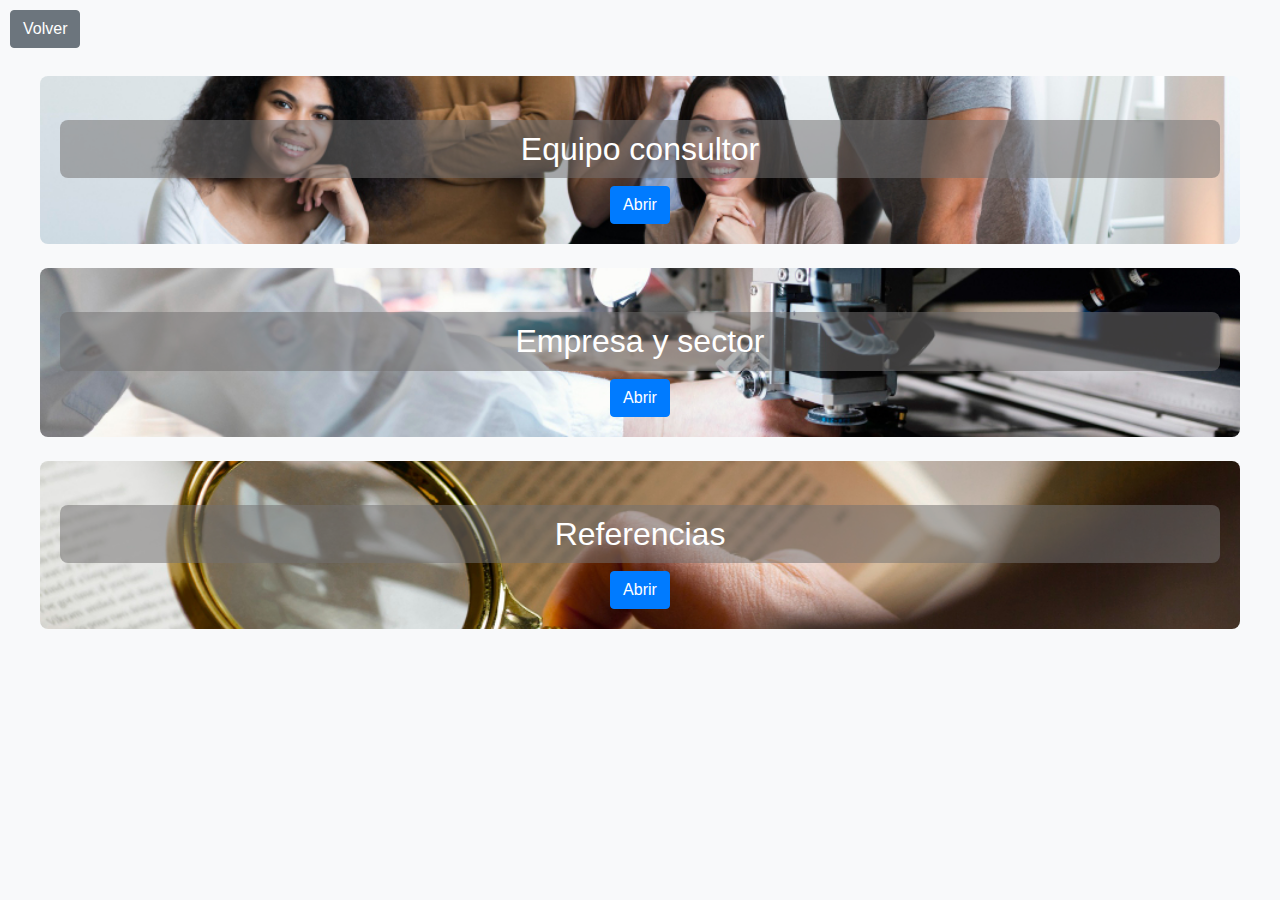
<file: page.html>
<!DOCTYPE html>
<html lang="en">

<head>
    <meta charset="UTF-8">
    <meta name="viewport" content="width=device-width, initial-scale=1.0">
    <title>Gestión estratégica - Punto de partida</title>
    <link rel="stylesheet" href="https://stackpath.bootstrapcdn.com/bootstrap/4.5.2/css/bootstrap.min.css">
    <link rel="stylesheet" href="css/styles.css">
</head>

<body class="body-page">

    <a href="index.html" class="btn btn-secondary mb-4 back-button">
        <span class="glyphicon glyphicon-arrow-left"></span> Volver
    </a>

    <div class="container text-center mt-1">

        <div class="content-box bg-image1">
            <h2 class="mt-4 page-title">Equipo consultor</h2>
            <button class="btn btn-primary" data-toggle="modal" data-target="#modal1">Abrir</button>
        </div>

        <div class="content-box bg-image2 mt-4">
            <h2 class="mt-4 page-title">Empresa y sector</h2>
            <button class="btn btn-primary" data-toggle="modal" data-target="#modal2">Abrir</button>
        </div>

        <div class="content-box bg-image3 mt-4">
            <h2 class="mt-4 page-title">Referencias</h2>
            <button class="btn btn-primary" data-toggle="modal" data-target="#modal3">Abrir</button>
        </div>
    </div>

    <!-- Modal 1 -->
    <div class="modal fade" id="modal1" tabindex="-1" role="dialog" aria-labelledby="modal1Label" aria-hidden="true">
        <div class="modal-dialog modal-xl" role="document">
            <div class="modal-content">
                <div class="modal-header">
                    <h5 class="modal-title" id="modal1Label">Acuerdo de trabajo y diagrama de actividades</h5>
                    <button type="button" class="close" data-dismiss="modal" aria-label="Close">
                        <span aria-hidden="true">&times;</span>
                    </button>
                </div>
                <div class="modal-body">
                    <div class="integrantes-equipo">
                        <h5 class="text-center mb-4">Integrantes del equipo consultor</h5>
                        <div class="integrante">
                            <div class="integrante-card">
                                <div class="int-img">
                                    <img src="./img/carolina.jpg" alt="Carolina">
                                </div>
                                <div class="int-info">
                                    <h5>Carolina Reyes Prado</h5>
                                    <p>Estudiante de administración de empresas</p>
                                    <p>Tec. Auxiliar contable, mercadeo y ventas</p> 
                                    <p>Coordinadora Administrativa de POTENCIAL HUMANO DEL NORTE, institución formadora para el trabajo y el desarrollo humano, con experiencia en administración y coordinación de puntos de ventas en sector retail, me caracterizo por mi capacidad de liderazgo, planificación y organización, identificación de oportunidades de mejora en los procesos, enfocada en la consecución de objetivos. </p>
                                </div>
                            </div>
                            <h6>Resultado del test de entrada</h6>
                            <img src="./img/carolina-notas.jpg" alt="Carolina-notas">
                            <p>Como miembro de este equipo, estoy comprometida y a disposición para trabajar juntos y alcanzar los objetivos y logros comunes, apoyando en las decisiones, previniendo y superando obstáculos que interfieran con las actividades, manteniendo una fuerte motivación y eficiencia, colaborar en la resolución de problemas y conducir a soluciones creativas brindando una mayor calidad de trabajo.</p>
                        </div>
                        <hr>
                        <div class="integrante">
                            <div class="integrante-card">
                                <div class="int-img">
                                    <img src="./img/edwin.jpg" alt="Edwin">
                                </div>
                                <div class="int-info">
                                    <h5>Edwin Rodríguez</h5>
                                    <p>Estudiante de Administración de Empresas, 43 años.</p>
                                    <p>Jefe de operaciones y mantenimiento de Puerta de Oro, con experiencia en áreas financieras y administrativas lo que puede sumar a la realización de análisis de este tipo durante todo el núcleo. Me caracterizo por ser colaborador, responsable y activo en cada entrega.</p>
                                </div>
                            </div>
                            <h6>Resultado del test de entrada</h6>
                            <img src="./img/edwin-notas.jpg" alt="Edwin-notas">
                            <p>Mi compromiso con todo el equipo y conmigo mismo, es participar activamente en cada clase y cada entregable. Aportando siempre mi 100% y la experiencia que 24 años laborales me han brindado para que cada trabajo sea de calidad y podamos mostrar resultados a la altura de cualquier ejecutivo en una compañía.</p>
                        </div>
                        <hr>
                        <div class="integrante">
                            <div class="integrante-card">
                                <div class="int-img">
                                    <img src="./img/alfredo.jpg" alt="Alfredo">
                                </div>
                                <div class="int-info">
                                    <h5>Alfredo J. Arenas S.</h5>
                                    <p>Estudiante de Administración de Empresas, 29 años.</p>
                                    <p>Administrador de planta de producción de alimentos de la empresa Olímpica (7 años de antigüedad), me caracterizo por ser un buen líder, empático,  recíproco, transparente y responsable. Mis fortalezas son el análisis de gestión para la mejora y eficiencia de procesos, el trabajo en equipo, uso de herramientas ofimáticas (excel, word, P. Point,canva, etc), manejo y solución de conflictos,  analista de indicadores para la toma de decisiones, entre otros.</p>
                                </div>
                            </div>
                            <h6>Resultado del test de entrada</h6>
                            <img src="./img/alfredo-notas.jpg" alt="Alfredo-notas">
                            <p>Aspiro ser de gran ayuda y me esforzaré por ello; brindare mis mejores esfuerzos y aportes para que este núcleo salga adelante. Me comprometo a ejercer las actividades correctamente y en buenos tiempos, para así alcanzar los objetivos de este equipo.</p>
                        </div>
                        <hr>
                        <div class="integrante">
                            <div class="integrante-card">
                                <div class="int-img">
                                    <img src="./img/melissa.jpg" alt="Melissa">
                                </div>
                                <div class="int-info">
                                    <h5>Melissa Julio Muñoz</h5>
                                    <p>Tiene 32 años de edad, vive en la ciudad de Barranquilla, estudiante de administración de empresas, enfermera de profesión, cuenta con 13 años de experiencia en el área de enfermería, actualmente labora en la clínica general del norte para el área de cirugía. Es una persona empática, amable, responsable y servicial. Le gustan los retos laborales, la adrenalina, amante del Crossfit, viajar y pasar tiempo en familia.</p>
                                </div>
                            </div>
                            <h6>Resultado del test de entrada</h6>
                            <img src="./img/melissa-notas.jpg" alt="Melissa-notas">
                            <p>Mis aportes y compromisos para mi equipo de trabajo son: ser creativa , participar activamente en cada una de las entregas, responsable , tener comunicación asertiva y con ello aprovechar la oportunidad para aprender , crecer y mejorar juntos.</p>
                        </div>
                    </div>

                    <div class="acuerdo-trabajo">
                        <h5 class="text-center">Acuerdo de trabajo</h5>
                        <p>Por medio de la presente los estudiantes: Edwin Rodríguez Henríquez con cédula No. 80.154.726, Alfredo José Arenas Salas con cédula No. 1.045.761.705  Carolina Andrea Reyes con cédula No 1.002.233.379 y Melisa Paola Julio con cédula No xxxxx ; Quienes actualmente estamos cursando el núcleo de Gestión Empresarial, firmamos este documento para dejar sentadas las normas que regirán a este grupo. Consientes que los desarrollos de las actividades académicas implican compromisos y valores indispensables para que se lleven a cabo de forma exitosa. Nos comprometemos a:</p>
                        <ul>
                            <li>Escoger un representante del grupo que además de liderar al equipo, será el encargado de asignar los compromisos que como grupo hay que realizar.</li>
                            <li>Respetar las horas acordadas para reunirse, si no puede asistir deberá avisar al líder y presentar una justificación válida.</li>
                            <li>En cada clase o reunión del equipo, escucharemos sin interrumpir y respetaremos los puntos de vista de todos los miembros.</li>
                            <li>Daremos nuestra opinión con respeto, siempre tratando de llegar a un acuerdo final para la presentación de los trabajos.</li>
                            <li>Asistir presencialmente, cómo mínimo al 90% de las clases y participando activamente en ellas para la realización de actividades que competen al equipo.</li>
                        </ul>
                        <h5>Canales de comunicación</h5>
                        <img class="text-center" src="./img/medios.jpg" alt="Medios">
                        <p>El grupo estará en contacto permanente a través de Whatsapp, en este medio se compartirá información del núcleo de interés de todo el equipo de trabajo. Es deber de cada miembro del equipo, estar atento a las notificaciones y la información que se comparta por ese canal. Otro medio de comunicación para estar en contacto, es el correo electrónico institucional de cada miembro del grupo. En caso de no tenerlo disponible, se usará el correo personal.</p>
                        <p>En caso de ser muy necesario y el líder decide que así debe ser, se organizan encuentros presenciales para llevar a cabo alguna actividad. De lo contrario, se organizará por zoom o teams, respetando siempre, los horarios laborales de cada uno. Para la elaboración de trabajos, se montará en Google Drive para que cada integrante vaya haciendo sus aportes y el empalme sea menos elaborado. Los programas que usemos en la elaboración de cada trabajo serán de dominio del equipo, será entregado el usuario y la contraseña para que todos tengamos acceso.</p>
                        <h5>Consecuencias de incumplimiento</h5>
                        <p>Es importante mencionar que, para la entrega de trabajos, cada integrante del equipo tiene una tarea por completar y finalizar en el tiempo límite acordado. Durante los trabajos en equipo puede que se presenten escenarios donde uno de los integrantes no logró cumplir con sus tareas en el tiempo acordado, en este caso, vamos a proceder de la siguiente manera:</p>
                        <ul>
                            <li>Deberá informar al líder del equipo los motivos por los cuales no logró cumplir con lo pactado.</li>
                            <li>Si la justificación es válida (lo decide el líder) se le dará un tiempo extra (24 horas) para que lo entregue. Todo lo anterior, siempre y cuando se cuente con el tiempo suficiente para subir el trabajo a la plataforma.</li>
                            <li>Las entregas se deben tener listas un día calendario antes de la entrega final.</li>
                            <li>En caso de que sea el líder quien no cumpla con lo descrito en este documento, será Alfredo Arenas el encargado de hacer cumplir los compromisos ante el líder.</li>
                            <li>Si alguno de los integrantes no entrega su parte, aún con el plazo extra, se procederá a dividirse entre todo el resto del equipo el compromiso de este integrante.</li>
                        </ul>
                        <p>Se considera falta para sanción lo siguiente:</p>
                        <ol>
                            <li>No entregar el compromiso completo, sustentado y con citas bibliográficas.</li>
                            <li>No presentarse a las reuniones sin una justificación válida.</li>
                        </ol>
                        <h5>Sanciones</h5>
                        <p>El incumplimiento del acuerdo es sinónimo de retraso para la construcción de cualquier proyecto y afecta sobremanera el desarrollo normal de este. Por lo tanto, se tendrán en cuenta las siguientes sanciones para lo que anteriormente consideramos una falta:</p>
                        <ul>
                            <li>Si algún miembro del equipo incurre por primera vez en los incumplimientos ya antes mencionados, sin tener una justa causa, su participación será de 0%.</li>
                            <li>Si reincide en el incumplimiento será razón de peso para expulsar a ese integrante del grupo e informarle al director del núcleo la decisión.</li>
                        </ul>
                        
                    </div>

                    <a href="https://docs.google.com/spreadsheets/d/1gdzGzlBMila49J8PP1YxCziMkD0FkLFl/edit?gid=268356124#gid=268356124">Link</a>

                    <iframe src="https://docs.google.com/spreadsheets/d/1gdzGzlBMila49J8PP1YxCziMkD0FkLFl/edit?gid=268356124#gid=268356124" width="100%" height="500"></iframe>
                </div>
                <div class="modal-footer">
                    <button type="button" class="btn btn-secondary" data-dismiss="modal">Cerrar</button>
                </div>
            </div>
        </div>
    </div>

    <!-- Modal 2 -->
    <div class="modal fade" id="modal2" tabindex="-1" role="dialog" aria-labelledby="modal2Label" aria-hidden="true">
        <div class="modal-dialog modal-lg" role="document">
            <div class="modal-content">
                <div class="modal-header">
                    <h5 class="modal-title" id="modal2Label">Información de la empresa</h5>
                    <button type="button" class="close" data-dismiss="modal" aria-label="Close">
                        <span aria-hidden="true">&times;</span>
                    </button>
                </div>
                <div class="modal-body">
                    <h5>Potencial Humano del Norte S.A.S</h5>
                    <p>Potencial Humano del Norte es una institución formadora para el trabajo y el desarrollo humano con licencia de funcionamiento, registrado en el sistema de información de la educación para el trabajo - SIET.</p>
                    <p>Ubicada en la Calle 22 # 16 - 20, Sabanalarga, Atlántico.</p>
                    <p>Constituida en el año 2012, por Daniel Valencia y Rafael Mercado</p>
                    <p>NIT 900538771-5</p>
                </div>
                <div class="modal-footer">
                    <button type="button" class="btn btn-secondary" data-dismiss="modal">Cerrar</button>
                </div>
            </div>
        </div>
    </div>

    <!-- Modal 3 -->
    <div class="modal fade" id="modal3" tabindex="-1" role="dialog" aria-labelledby="modal3Label" aria-hidden="true">
        <div class="modal-dialog modal-lg" role="document">
            <div class="modal-content">
                <div class="modal-header">
                    <h5 class="modal-title" id="modal3Label">Bibliografía</h5>
                    <button type="button" class="close" data-dismiss="modal" aria-label="Close">
                        <span aria-hidden="true">&times;</span>
                    </button>
                </div>
                <div class="modal-body">
                    <p>Potencial humano del norte (31-08-2024), misión, visión y valores. Potencial humano del norte. Pag. Web: </p>
                    <a href="https://www.potencialhumanodn.com/conocenos.php" target="_blank">https://www.potencialhumanodn.com/conocenos.php</a>
                </div>
                <div class="modal-footer">
                    <button type="button" class="btn btn-secondary" data-dismiss="modal">Cerrar</button>
                </div>
            </div>
        </div>
    </div>

    <script src="https://code.jquery.com/jquery-3.5.1.slim.min.js"></script>
    <script src="https://cdn.jsdelivr.net/npm/@popperjs/core@2.9.2/dist/umd/popper.min.js"></script>
    <script src="https://stackpath.bootstrapcdn.com/bootstrap/4.5.2/js/bootstrap.min.js"></script>
</body>

</html>
</file>
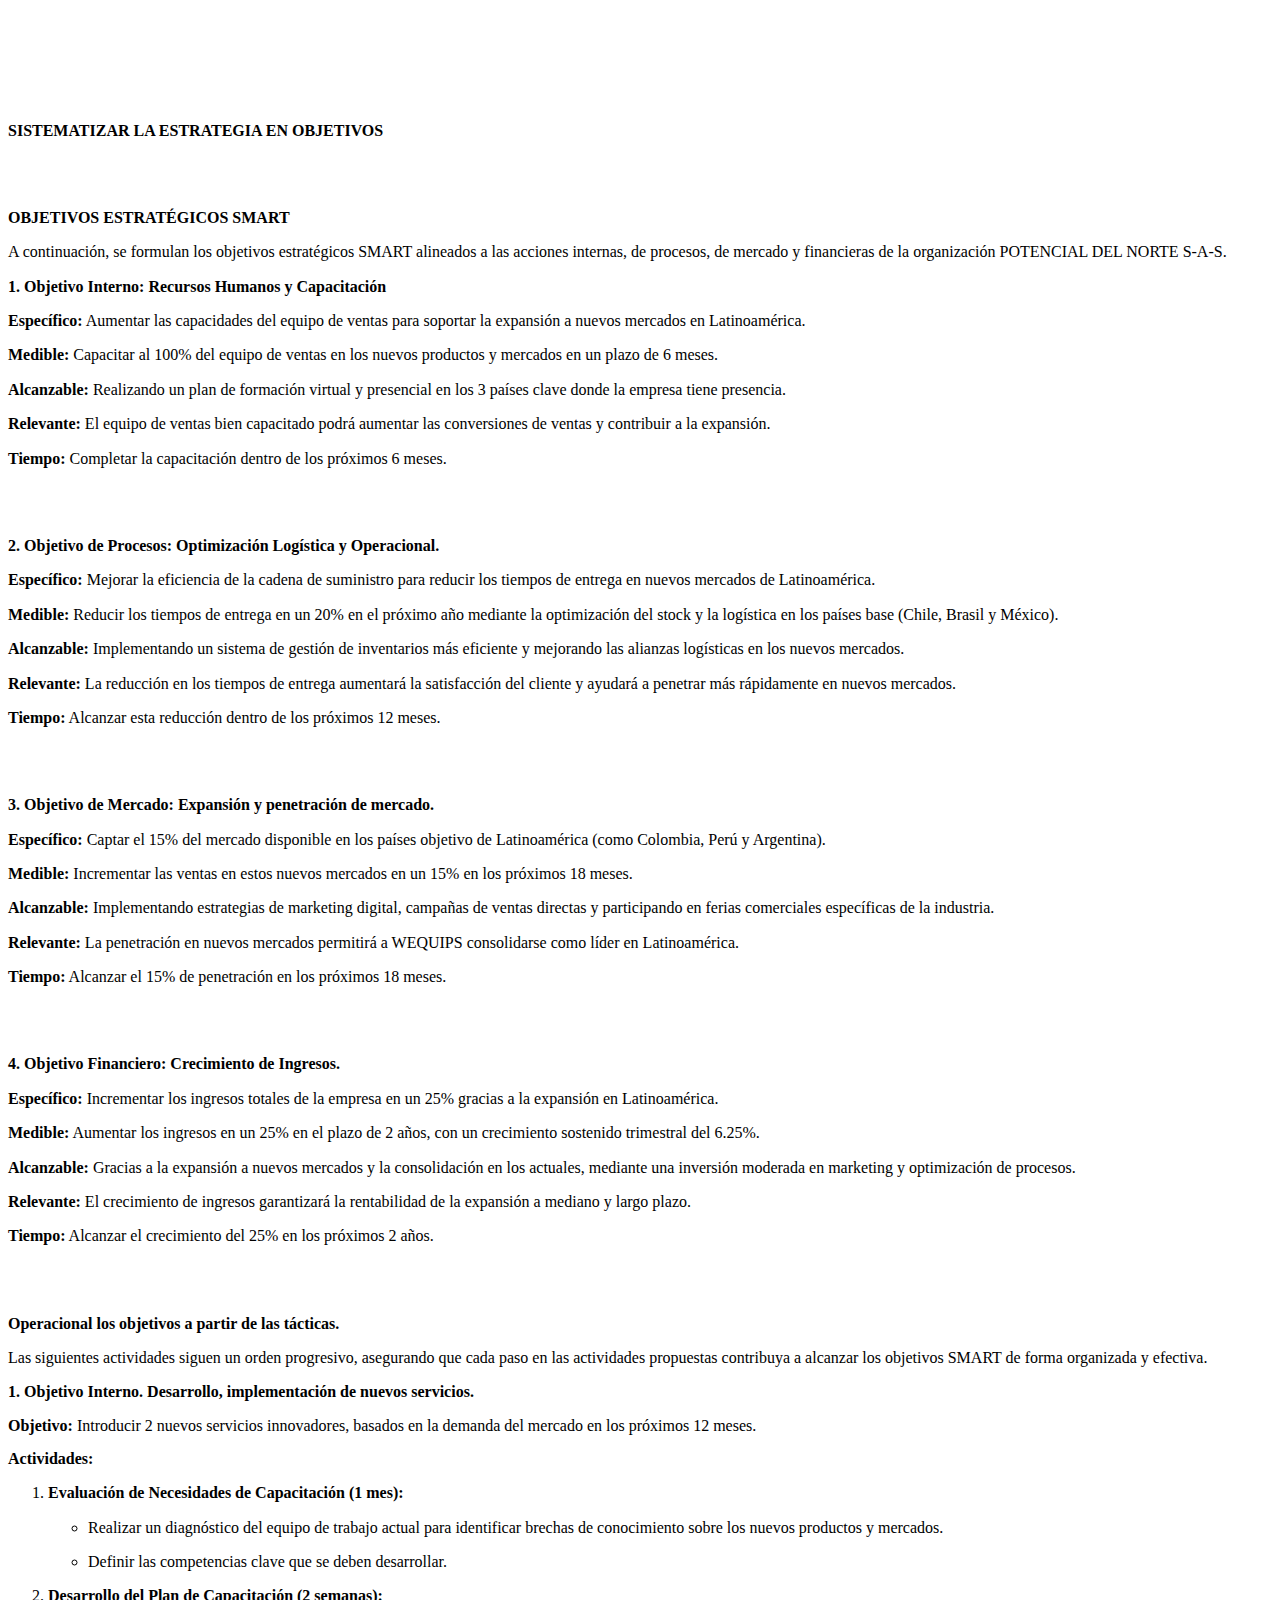
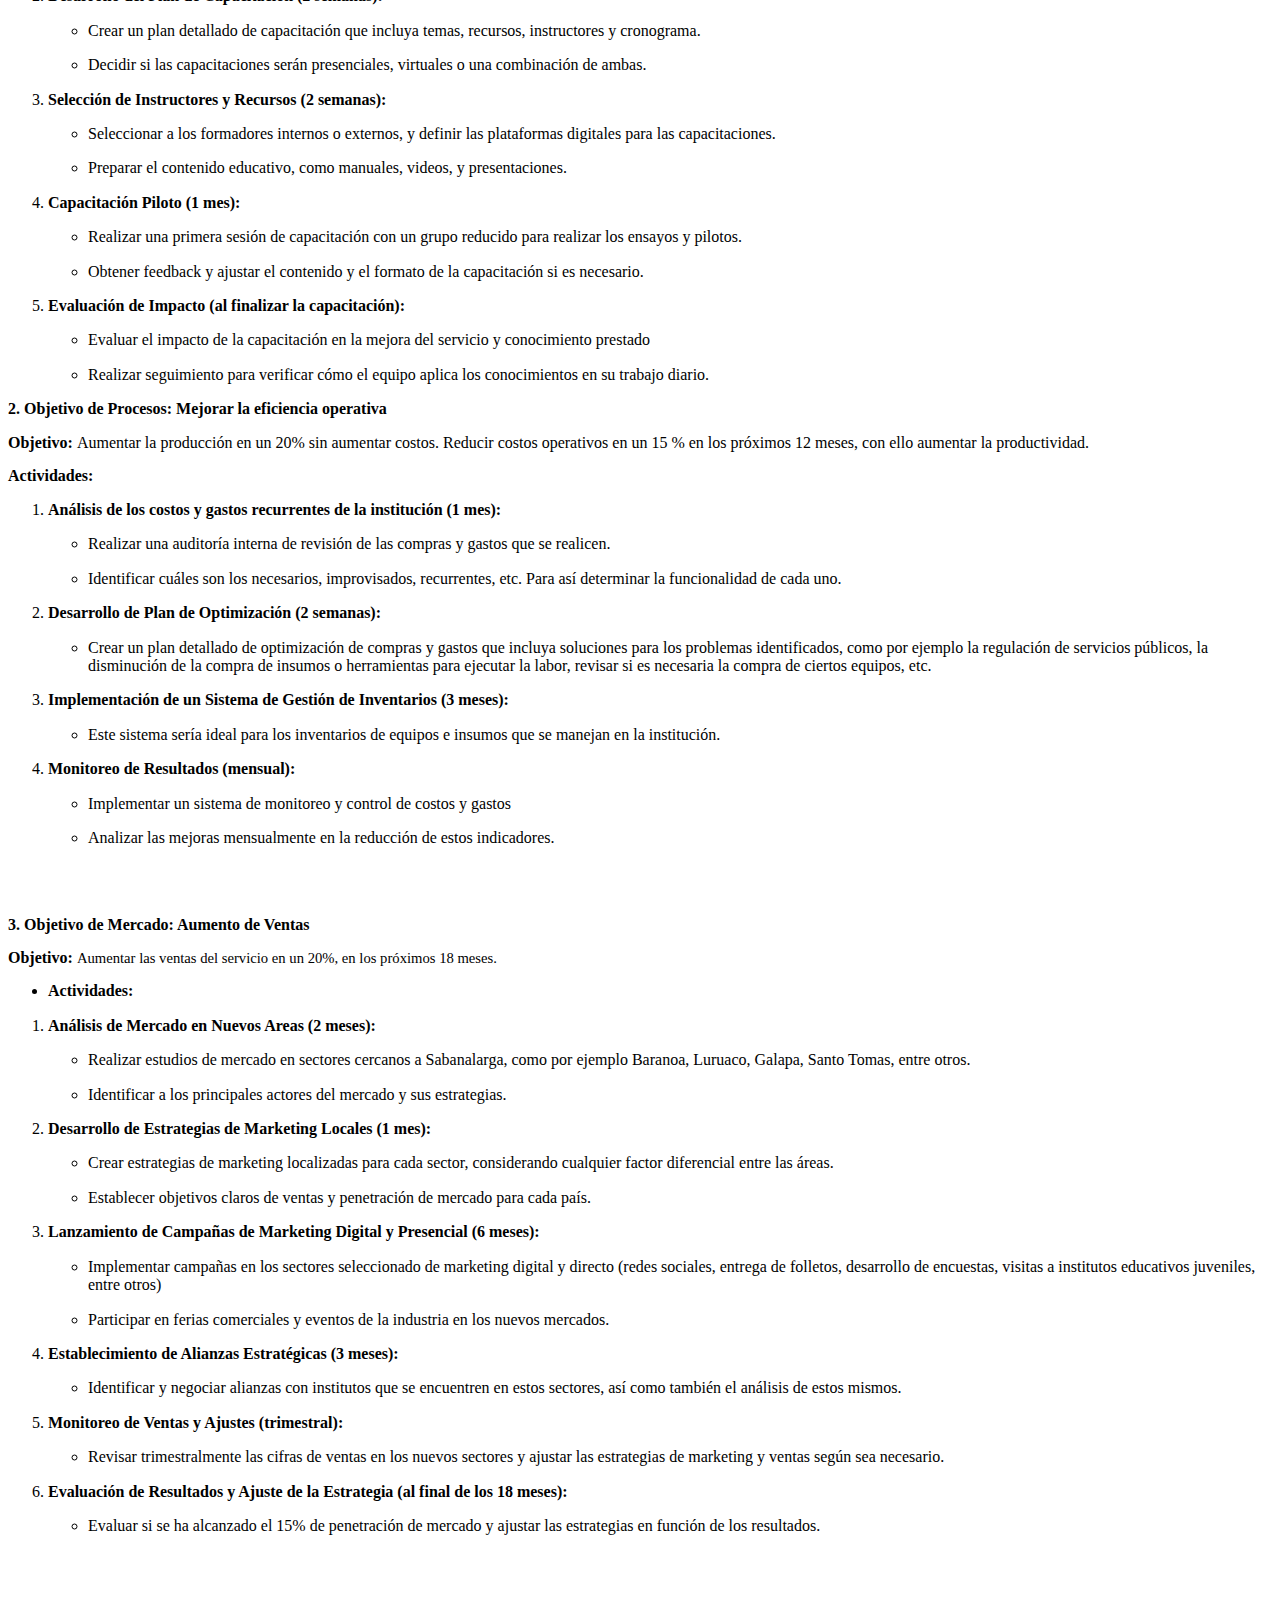
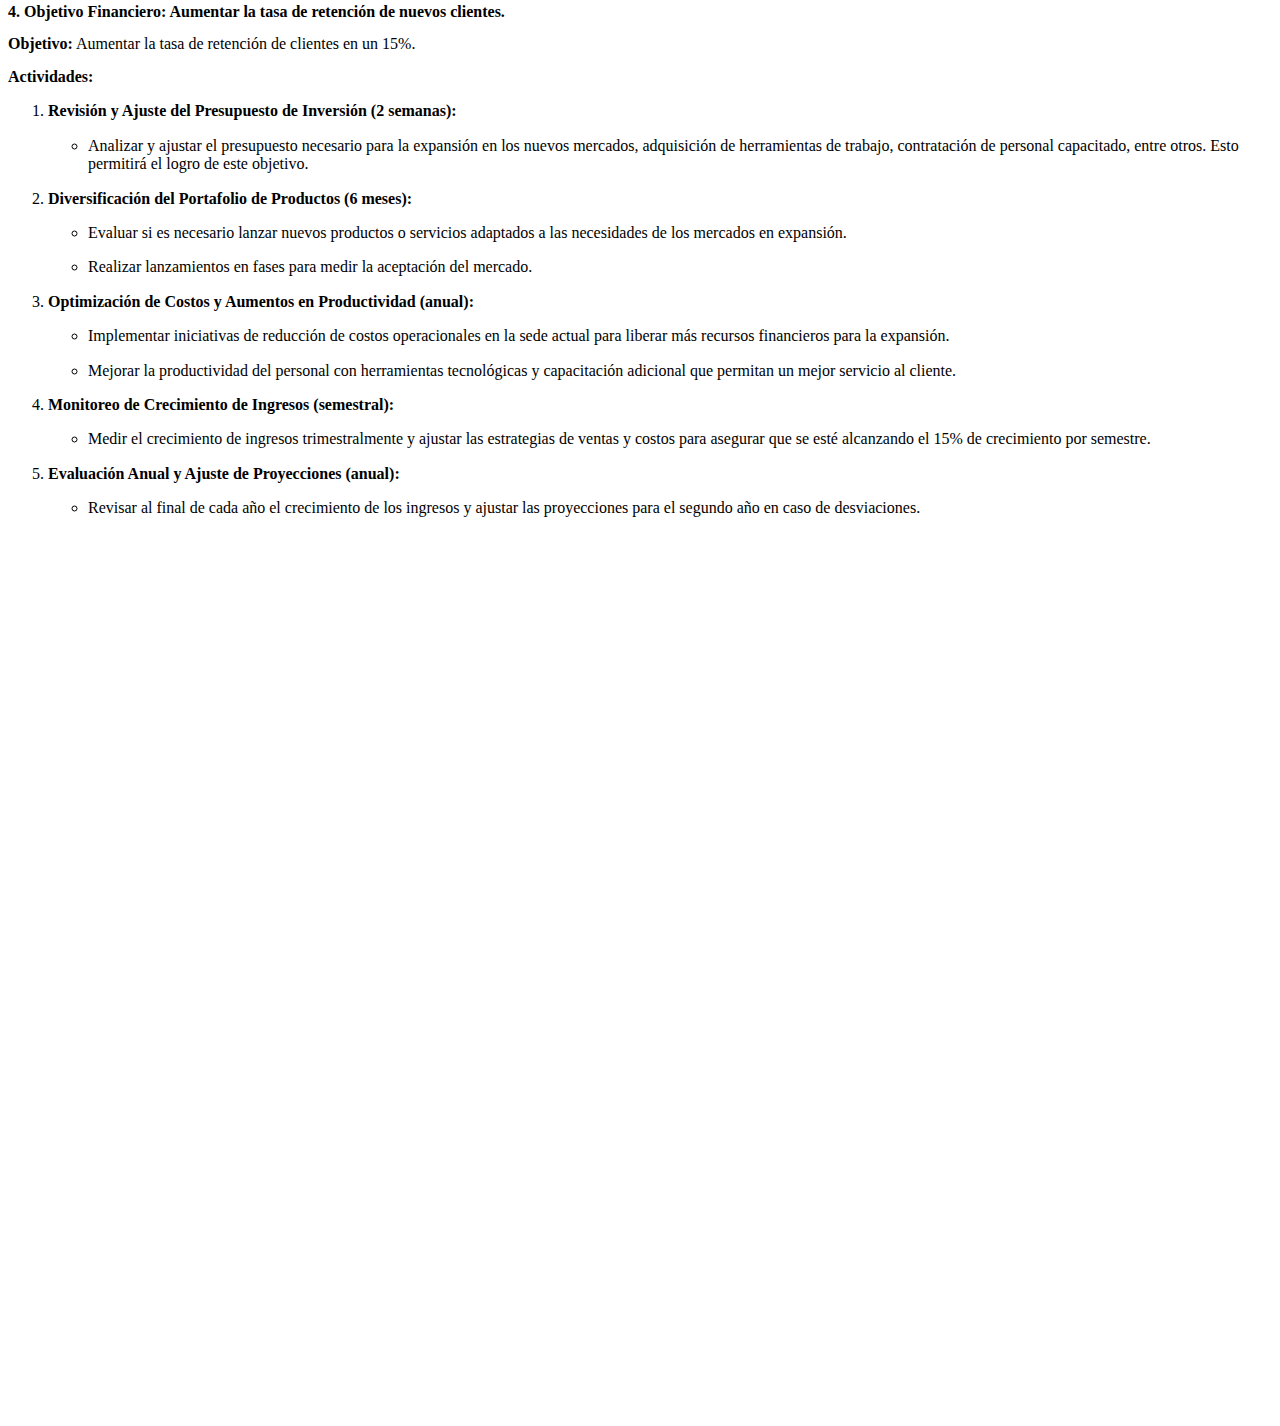
<file: doc/3.html>
<!DOCTYPE html>
<html>
<head>
	<meta http-equiv="content-type" content="text/html; charset=utf-8"/>
	<title></title>
	<meta name="generator" content="LibreOffice 24.2.5.2 (Linux)"/>
	<meta name="author" content="micavi73"/>
	<meta name="created" content="2024-09-16T01:34:00"/>
	<meta name="changed" content="00:00:00"/>
	<style type="text/css">
		@page { size: 21.59cm 27.94cm; margin-left: 3cm; margin-right: 3cm; margin-top: 2.5cm; margin-bottom: 2.5cm }
		p { line-height: 115%; text-align: left; orphans: 2; widows: 2; margin-bottom: 0.25cm; direction: ltr; background: transparent }
	</style>
</head>
<body lang="es-CO" link="#000080" vlink="#800000" dir="ltr"><p style="margin-bottom: 0.28cm">
<br/>
<br/>

</p>
<p style="margin-bottom: 0.28cm"><br/>
<br/>

</p>
<p style="margin-bottom: 0.28cm"><b>SISTEMATIZAR LA ESTRATEGIA EN
OBJETIVOS </b>
</p>
<p style="margin-bottom: 0.28cm"><br/>
<br/>

</p>
<p align="justify" style="margin-bottom: 0.28cm"><b>OBJETIVOS
ESTRATÉGICOS SMART </b>
</p>
<p align="justify" style="margin-bottom: 0.28cm">A continuación, se
formulan los objetivos estratégicos SMART alineados a las acciones
internas, de procesos, de mercado y financieras de la organización
POTENCIAL DEL NORTE S-A-S. 
</p>
<p align="justify" style="margin-bottom: 0.28cm"><b>1. Objetivo
Interno: Recursos Humanos y Capacitación</b></p>
<p align="justify" style="margin-bottom: 0.28cm"><b>Específico:</b>
Aumentar las capacidades del equipo de ventas para soportar la
expansión a nuevos mercados en Latinoamérica.</p>
<p align="justify" style="margin-bottom: 0.28cm"><b>Medible:</b>
Capacitar al 100% del equipo de ventas en los nuevos productos y
mercados en un plazo de 6 meses.</p>
<p align="justify" style="margin-bottom: 0.28cm"><b>Alcanzable:</b>
Realizando un plan de formación virtual y presencial en los 3 países
clave donde la empresa tiene presencia.</p>
<p align="justify" style="margin-bottom: 0.28cm"><b>Relevante:</b> El
equipo de ventas bien capacitado podrá aumentar las conversiones de
ventas y contribuir a la expansión.</p>
<p align="justify" style="margin-bottom: 0.28cm"><b>Tiempo:</b>
Completar la capacitación dentro de los próximos 6 meses.</p>
<p align="justify" style="margin-bottom: 0.28cm"><br/>
<br/>

</p>
<p align="justify" style="margin-bottom: 0.28cm"><b>2. Objetivo de
Procesos: Optimización Logística y Operacional.</b></p>
<p align="justify" style="margin-bottom: 0.28cm"><b>Específico:</b>
Mejorar la eficiencia de la cadena de suministro para reducir los
tiempos de entrega en nuevos mercados de Latinoamérica.</p>
<p align="justify" style="margin-bottom: 0.28cm"><b>Medible:</b>
Reducir los tiempos de entrega en un 20% en el próximo año mediante
la optimización del stock y la logística en los países base
(Chile, Brasil y México).</p>
<p align="justify" style="margin-bottom: 0.28cm"><b>Alcanzable:</b>
Implementando un sistema de gestión de inventarios más eficiente y
mejorando las alianzas logísticas en los nuevos mercados.</p>
<p align="justify" style="margin-bottom: 0.28cm"><b>Relevante:</b> La
reducción en los tiempos de entrega aumentará la satisfacción del
cliente y ayudará a penetrar más rápidamente en nuevos mercados.</p>
<p align="justify" style="margin-bottom: 0.28cm"><b>Tiempo:</b>
Alcanzar esta reducción dentro de los próximos 12 meses.</p>
<p align="justify" style="margin-bottom: 0.28cm"><br/>
<br/>

</p>
<p align="justify" style="margin-bottom: 0.28cm"><b>3. Objetivo de
Mercado: Expansión y penetración de mercado.</b></p>
<p align="justify" style="margin-bottom: 0.28cm"><b>Específico:</b>
Captar el 15% del mercado disponible en los países objetivo de
Latinoamérica (como Colombia, Perú y Argentina).</p>
<p align="justify" style="margin-bottom: 0.28cm"><b>Medible:</b>
Incrementar las ventas en estos nuevos mercados en un 15% en los
próximos 18 meses.</p>
<p align="justify" style="margin-bottom: 0.28cm"><b>Alcanzable:</b>
Implementando estrategias de marketing digital, campañas de ventas
directas y participando en ferias comerciales específicas de la
industria.</p>
<p align="justify" style="margin-bottom: 0.28cm"><b>Relevante:</b> La
penetración en nuevos mercados permitirá a WEQUIPS consolidarse
como líder en Latinoamérica.</p>
<p align="justify" style="margin-bottom: 0.28cm"><b>Tiempo:</b>
Alcanzar el 15% de penetración en los próximos 18 meses.</p>
<p align="justify" style="margin-bottom: 0.28cm"><br/>
<br/>

</p>
<p align="justify" style="margin-bottom: 0.28cm"><b>4. Objetivo
Financiero: Crecimiento de Ingresos.</b></p>
<p align="justify" style="margin-bottom: 0.28cm"><b>Específico:</b>
Incrementar los ingresos totales de la empresa en un 25% gracias a la
expansión en Latinoamérica.</p>
<p align="justify" style="margin-bottom: 0.28cm"><b>Medible:</b>
Aumentar los ingresos en un 25% en el plazo de 2 años, con un
crecimiento sostenido trimestral del 6.25%.</p>
<p align="justify" style="margin-bottom: 0.28cm"><b>Alcanzable:</b>
Gracias a la expansión a nuevos mercados y la consolidación en los
actuales, mediante una inversión moderada en marketing y
optimización de procesos.</p>
<p align="justify" style="margin-bottom: 0.28cm"><b>Relevante:</b> El
crecimiento de ingresos garantizará la rentabilidad de la expansión
a mediano y largo plazo.</p>
<p align="justify" style="margin-bottom: 0.28cm"><b>Tiempo:</b>
Alcanzar el crecimiento del 25% en los próximos 2 años.</p>
<p align="justify" style="margin-bottom: 0.28cm"><br/>
<br/>

</p>
<p align="justify" style="margin-bottom: 0.28cm"><b>Operacional los
objetivos a partir de las tácticas. </b>
</p>
<p align="justify" style="margin-bottom: 0.28cm">Las siguientes
actividades siguen un orden progresivo, asegurando que cada paso en
las actividades propuestas contribuya a alcanzar los objetivos SMART
de forma organizada y efectiva. 
</p>
<p align="justify" style="margin-bottom: 0.28cm"><b>1. Objetivo
Interno. </b><font color="#000000"><b>Desarrollo, implementación de
nuevos servicios.</b></font></p>
<p align="justify" style="line-height: 100%; page-break-inside: auto; orphans: 2; widows: 2; margin-top: 0.42cm; margin-bottom: 0.42cm; border: none; padding: 0cm; background: transparent; page-break-before: auto; page-break-after: auto">
<span style="font-variant: normal"><font color="#000000"><span style="text-decoration: none"><font face="Times New Roman, serif"><font size="3" style="font-size: 12pt"><span style="font-style: normal"><b><span style="background: transparent">Objetivo:</span></b></span></font></font></span></font></span><span style="font-variant: normal"><font color="#000000"><span style="text-decoration: none"><font face="Times New Roman, serif"><font size="3" style="font-size: 12pt"><span style="font-style: normal"><span style="font-weight: normal"><span style="background: transparent">
</span></span></span></font></font></span></font></span><span style="font-variant: normal"><font color="#000000"><span style="text-decoration: none"><font face="Aptos, serif"><font size="3" style="font-size: 12pt"><span style="font-style: normal"><span style="font-weight: normal"><span style="background: transparent">Introducir
2 nuevos servicios innovadores, basados en la demanda del mercado en
los próximos 12 meses.</span></span></span></font></font></span></font></span></p>
<p align="justify" style="margin-bottom: 0.28cm"><b>Actividades:</b></p>
<ol>
	<li><p align="justify" style="margin-bottom: 0.28cm"><b>Evaluación
	de Necesidades de Capacitación (1 mes):</b></p>
	<ul>
		<li><p align="justify" style="margin-bottom: 0.28cm">Realizar un
		diagnóstico del equipo de trabajo actual para identificar brechas
		de conocimiento sobre los nuevos productos y mercados.</p></li>
		<li><p align="justify" style="margin-bottom: 0.28cm">Definir las
		competencias clave que se deben desarrollar.</p></li>
	</ul>
	<li><p align="justify" style="margin-bottom: 0.28cm"><b>Desarrollo
	del Plan de Capacitación (2 semanas):</b></p>
	<ul>
		<li><p align="justify" style="margin-bottom: 0.28cm">Crear un plan
		detallado de capacitación que incluya temas, recursos,
		instructores y cronograma.</p></li>
		<li><p align="justify" style="margin-bottom: 0.28cm">Decidir si las
		capacitaciones serán presenciales, virtuales o una combinación de
		ambas.</p></li>
	</ul>
	<li><p align="justify" style="margin-bottom: 0.28cm"><b>Selección
	de Instructores y Recursos (2 semanas):</b></p>
	<ul>
		<li><p align="justify" style="margin-bottom: 0.28cm">Seleccionar a
		los formadores internos o externos, y definir las plataformas
		digitales para las capacitaciones.</p></li>
		<li><p align="justify" style="margin-bottom: 0.28cm">Preparar el
		contenido educativo, como manuales, videos, y presentaciones.</p></li>
	</ul>
	<li><p align="justify" style="margin-bottom: 0.28cm"><b>Capacitación
	Piloto (1 mes):</b></p>
	<ul>
		<li><p align="justify" style="margin-bottom: 0.28cm">Realizar una
		primera sesión de capacitación con un grupo reducido para
		realizar los ensayos y pilotos.</p></li>
		<li><p align="justify" style="margin-bottom: 0.28cm">Obtener
		feedback y ajustar el contenido y el formato de la capacitación si
		es necesario.</p></li>
	</ul>
	<li><p align="justify" style="margin-bottom: 0.28cm"><b>Evaluación
	de Impacto (al finalizar la capacitación):</b></p>
	<ul>
		<li><p align="justify" style="margin-bottom: 0.28cm">Evaluar el
		impacto de la capacitación en la mejora del servicio y
		conocimiento prestado</p></li>
		<li><p align="justify" style="margin-bottom: 0.28cm">Realizar
		seguimiento para verificar cómo el equipo aplica los conocimientos
		en su trabajo diario.</p></li>
	</ul>
</ol>
<p align="justify" style="margin-bottom: 0.28cm"><b>2. Objetivo de
Procesos: Mejorar la eficiencia operativa</b></p>
<p align="justify" style="line-height: 100%; page-break-inside: auto; orphans: 2; widows: 2; margin-top: 0.42cm; margin-bottom: 0.42cm; border: none; padding: 0cm; background: transparent; page-break-before: auto; page-break-after: auto">
<span style="font-variant: normal"><font color="#000000"><span style="text-decoration: none"><font face="Times New Roman, serif"><font size="3" style="font-size: 12pt"><span style="font-style: normal"><b><span style="background: transparent">Objetivo:</span></b></span></font></font></span></font></span><span style="font-variant: normal"><font color="#000000"><span style="text-decoration: none"><font face="Times New Roman, serif"><font size="3" style="font-size: 12pt"><span style="font-style: normal"><span style="font-weight: normal"><span style="background: transparent">
</span></span></span></font></font></span></font></span><span style="font-variant: normal"><font color="#000000"><span style="text-decoration: none"><font face="Aptos, serif"><font size="3" style="font-size: 12pt"><span style="font-style: normal"><span style="font-weight: normal"><span style="background: transparent">Aumentar
la producción en un 20% sin aumentar costos. Reducir costos
operativos en un 15 % en los próximos 12 meses, con ello aumentar la
productividad</span></span></span></font></font></span></font></span><span style="font-variant: normal"><font color="#000000"><span style="text-decoration: none"><font face="Comic Sans MS, serif"><font size="3" style="font-size: 12pt"><span style="font-style: normal"><span style="font-weight: normal"><span style="background: transparent">.</span></span></span></font></font></span></font></span></p>
<p align="justify" style="margin-bottom: 0.28cm"><b>Actividades:</b></p>
<ol>
	<li><p align="justify" style="margin-bottom: 0.28cm"><b>Análisis de
	los costos y gastos recurrentes de la institución (1 mes):</b></p>
	<ul>
		<li><p align="justify" style="margin-bottom: 0.28cm">Realizar una
		auditoría interna de revisión de las compras y gastos que se
		realicen.</p></li>
		<li><p align="justify" style="margin-bottom: 0.28cm">Identificar
		cuáles son los necesarios, improvisados, recurrentes, etc. Para
		así determinar la funcionalidad de cada uno.</p></li>
	</ul>
	<li><p align="justify" style="margin-bottom: 0.28cm"><b>Desarrollo
	de Plan de Optimización (2 semanas):</b></p>
	<ul>
		<li><p align="justify" style="margin-bottom: 0.28cm">Crear un plan
		detallado de optimización de compras y gastos que incluya
		soluciones para los problemas identificados, como por ejemplo la
		regulación de servicios públicos, la disminución de la compra de
		insumos o herramientas para ejecutar la labor, revisar si es
		necesaria la compra de ciertos equipos, etc.</p></li>
	</ul>
	<li><p align="justify" style="margin-bottom: 0.28cm"><b>Implementación
	de un Sistema de Gestión de Inventarios (3 meses):</b></p>
	<ul>
		<li><p align="justify" style="margin-bottom: 0.28cm">Este sistema
		sería ideal para los inventarios de equipos e insumos que se
		manejan en la institución.</p></li>
	</ul>
	<li><p align="justify" style="margin-bottom: 0.28cm"><b>Monitoreo de
	Resultados (mensual):</b></p>
	<ul>
		<li><p align="justify" style="margin-bottom: 0.28cm">Implementar un
		sistema de monitoreo y control de costos y gastos</p></li>
		<li><p align="justify" style="margin-bottom: 0.28cm">Analizar las
		mejoras mensualmente en la reducción de estos indicadores.</p></li>
	</ul>
</ol>
<p align="justify" style="margin-bottom: 0.28cm"><br/>
<br/>

</p>
<p align="justify" style="margin-bottom: 0.28cm"><b>3. Objetivo de
Mercado: Aumento de Ventas</b></p>
<p align="justify" style="line-height: 100%; page-break-inside: auto; orphans: 2; widows: 2; margin-top: 0.42cm; margin-bottom: 0.42cm; border: none; padding: 0cm; background: transparent; page-break-before: auto; page-break-after: auto">
<span style="font-variant: normal"><font color="#000000"><span style="text-decoration: none"><font face="Times New Roman, serif"><font size="3" style="font-size: 12pt"><span style="font-style: normal"><b><span style="background: transparent">Objetivo:</span></b></span></font></font></span></font></span><span style="font-variant: normal"><font color="#000000"><span style="text-decoration: none"><font face="Times New Roman, serif"><font size="3" style="font-size: 12pt"><span style="font-style: normal"><span style="font-weight: normal"><span style="background: transparent">
</span></span></span></font></font></span></font></span><span style="font-variant: normal"><font color="#000000"><span style="text-decoration: none"><font face="Comic Sans MS, serif"><font size="2" style="font-size: 11pt"><span style="font-style: normal"><span style="font-weight: normal"><span style="background: transparent">Aumentar
las ventas del servicio en un 20%, en los próximos 18 meses.</span></span></span></font></font></span></font></span></p>
<ul>
	<li><p align="justify" style="margin-bottom: 0.28cm"><b>Actividades:</b></p></li>
</ul>
<ol>
	<li><p align="justify" style="margin-bottom: 0.28cm"><b>Análisis de
	Mercado en Nuevos Areas (2 meses):</b></p>
	<ul>
		<li><p align="justify" style="margin-bottom: 0.28cm">Realizar
		estudios de mercado en sectores cercanos a Sabanalarga, como por
		ejemplo Baranoa, Luruaco, Galapa, Santo Tomas, entre otros.</p></li>
		<li><p align="justify" style="margin-bottom: 0.28cm">Identificar a
		los principales actores del mercado y sus estrategias.</p></li>
	</ul>
	<li><p align="justify" style="margin-bottom: 0.28cm"><b>Desarrollo
	de Estrategias de Marketing Locales (1 mes):</b></p>
	<ul>
		<li><p align="justify" style="margin-bottom: 0.28cm">Crear
		estrategias de marketing localizadas para cada sector, considerando
		cualquier factor diferencial entre las áreas.</p></li>
		<li><p align="justify" style="margin-bottom: 0.28cm">Establecer
		objetivos claros de ventas y penetración de mercado para cada
		país.</p></li>
	</ul>
	<li><p align="justify" style="margin-bottom: 0.28cm"><b>Lanzamiento
	de Campañas de Marketing Digital y Presencial (6 meses):</b></p>
	<ul>
		<li><p align="justify" style="margin-bottom: 0.28cm">Implementar
		campañas en los sectores seleccionado de marketing digital y
		directo (redes sociales, entrega de folletos, desarrollo de
		encuestas, visitas a institutos educativos juveniles, entre otros) 
		</p></li>
		<li><p align="justify" style="margin-bottom: 0.28cm">Participar en
		ferias comerciales y eventos de la industria en los nuevos
		mercados.</p></li>
	</ul>
	<li><p align="justify" style="margin-bottom: 0.28cm"><b>Establecimiento
	de Alianzas Estratégicas (3 meses):</b></p>
	<ul>
		<li><p align="justify" style="margin-bottom: 0.28cm">Identificar y
		negociar alianzas con institutos que se encuentren en estos
		sectores, así como también el análisis de estos mismos.</p></li>
	</ul>
	<li><p align="justify" style="margin-bottom: 0.28cm"><b>Monitoreo de
	Ventas y Ajustes (trimestral):</b></p>
	<ul>
		<li><p align="justify" style="margin-bottom: 0.28cm">Revisar
		trimestralmente las cifras de ventas en los nuevos sectores y
		ajustar las estrategias de marketing y ventas según sea necesario.</p></li>
	</ul>
	<li><p align="justify" style="margin-bottom: 0.28cm"><b>Evaluación
	de Resultados y Ajuste de la Estrategia (al final de los 18 meses):</b></p>
	<ul>
		<li><p align="justify" style="margin-bottom: 0.28cm">Evaluar si se
		ha alcanzado el 15% de penetración de mercado y ajustar las
		estrategias en función de los resultados.</p></li>
	</ul>
</ol>
<p align="justify" style="margin-bottom: 0.28cm"><br/>
<br/>

</p>
<p align="justify" style="line-height: 100%; page-break-inside: auto; orphans: 2; widows: 2; margin-top: 0.42cm; margin-bottom: 0.42cm; border: none; padding: 0cm; background: transparent; page-break-before: auto; page-break-after: auto">
<span style="font-variant: normal"><font color="#000000"><span style="text-decoration: none"><font face="Aptos, serif"><font size="3" style="font-size: 12pt"><span style="font-style: normal"><b><span style="background: transparent">4.
Objetivo Financiero: Aumentar la tasa de retención de nuevos
clientes.</span></b></span></font></font></span></font></span></p>
<p align="justify" style="line-height: 100%; page-break-inside: auto; orphans: 2; widows: 2; margin-top: 0.42cm; margin-bottom: 0.42cm; border: none; padding: 0cm; background: transparent; page-break-before: auto; page-break-after: auto">
<span style="font-variant: normal"><font color="#000000"><span style="text-decoration: none"><font face="Aptos, serif"><font size="3" style="font-size: 12pt"><span style="font-style: normal"><b><span style="background: transparent">Objetivo:</span></b></span></font></font></span></font></span><span style="font-variant: normal"><font color="#000000"><span style="text-decoration: none"><font face="Aptos, serif"><font size="3" style="font-size: 12pt"><span style="font-style: normal"><span style="font-weight: normal"><span style="background: transparent">
Aumentar la tasa de retención de clientes en un 15%.</span></span></span></font></font></span></font></span></p>
<p align="justify" style="margin-bottom: 0.28cm"><b>Actividades:</b></p>
<ol>
	<li><p align="justify" style="margin-bottom: 0.28cm"><b>Revisión y
	Ajuste del Presupuesto de Inversión (2 semanas):</b></p>
	<ul>
		<li><p align="justify" style="margin-bottom: 0.28cm">Analizar y
		ajustar el presupuesto necesario para la expansión en los nuevos
		mercados, adquisición de herramientas de trabajo, contratación de
		personal capacitado, entre otros. Esto permitirá el logro de este
		objetivo.</p></li>
	</ul>
	<li><p align="justify" style="margin-bottom: 0.28cm"><b>Diversificación
	del Portafolio de Productos (6 meses):</b></p>
	<ul>
		<li><p align="justify" style="margin-bottom: 0.28cm">Evaluar si es
		necesario lanzar nuevos productos o servicios adaptados a las
		necesidades de los mercados en expansión.</p></li>
		<li><p align="justify" style="margin-bottom: 0.28cm">Realizar
		lanzamientos en fases para medir la aceptación del mercado.</p></li>
	</ul>
	<li><p align="justify" style="margin-bottom: 0.28cm"><b>Optimización
	de Costos y Aumentos en Productividad (anual):</b></p>
	<ul>
		<li><p align="justify" style="margin-bottom: 0.28cm">Implementar
		iniciativas de reducción de costos operacionales en la sede actual
		para liberar más recursos financieros para la expansión.</p></li>
		<li><p align="justify" style="margin-bottom: 0.28cm">Mejorar la
		productividad del personal con herramientas tecnológicas y
		capacitación adicional que permitan un mejor servicio al cliente.</p></li>
	</ul>
	<li><p align="justify" style="margin-bottom: 0.28cm"><b>Monitoreo de
	Crecimiento de Ingresos (semestral):</b></p>
	<ul>
		<li><p align="justify" style="margin-bottom: 0.28cm">Medir el
		crecimiento de ingresos trimestralmente y ajustar las estrategias
		de ventas y costos para asegurar que se esté alcanzando el 15% de
		crecimiento por semestre.</p></li>
	</ul>
	<li><p align="justify" style="margin-bottom: 0.28cm"><b>Evaluación
	Anual y Ajuste de Proyecciones (anual):</b></p>
	<ul>
		<li><p align="justify" style="margin-bottom: 0.28cm">Revisar al
		final de cada año el crecimiento de los ingresos y ajustar las
		proyecciones para el segundo año en caso de desviaciones.</p></li>
	</ul>
</ol>
<p align="justify" style="margin-bottom: 0.28cm"><br/>
<br/>

</p>
<p align="justify" style="margin-bottom: 0.28cm"><br/>
<br/>

</p>
<p align="justify" style="margin-bottom: 0.28cm"><br/>
<br/>

</p>
<p align="justify" style="margin-bottom: 0.28cm"><br/>
<br/>

</p>
<p align="justify" style="margin-bottom: 0.28cm"><br/>
<br/>

</p>
<p align="justify" style="margin-bottom: 0.28cm"><br/>
<br/>

</p>
<p style="text-indent: 1.25cm; margin-bottom: 0.28cm"><br/>
<br/>

</p>
<p style="text-indent: 1.25cm; margin-bottom: 0.28cm"><br/>
<br/>

</p>
<p style="text-indent: 1.25cm; margin-bottom: 0.28cm"><br/>
<br/>

</p>
<p style="text-indent: 1.25cm; margin-bottom: 0.28cm"><br/>
<br/>

</p>
<p style="text-indent: 1.25cm; margin-bottom: 0.28cm"><br/>
<br/>

</p>
<p style="text-indent: 1.25cm; margin-bottom: 0.28cm"><br/>
<br/>

</p>
<p style="text-indent: 1.25cm; margin-bottom: 0.28cm"><br/>
<br/>

</p>
<p style="text-indent: 1.25cm; margin-bottom: 0.28cm"><br/>
<br/>

</p>
<p style="text-indent: 1.25cm; margin-bottom: 0.28cm"><br/>
<br/>

</p>
<p style="text-indent: 1.25cm; margin-bottom: 0.28cm"><br/>
<br/>

</p>
<p style="text-indent: 1.25cm; margin-bottom: 0.28cm"><br/>
<br/>

</p>
</body>
</html>
</file>
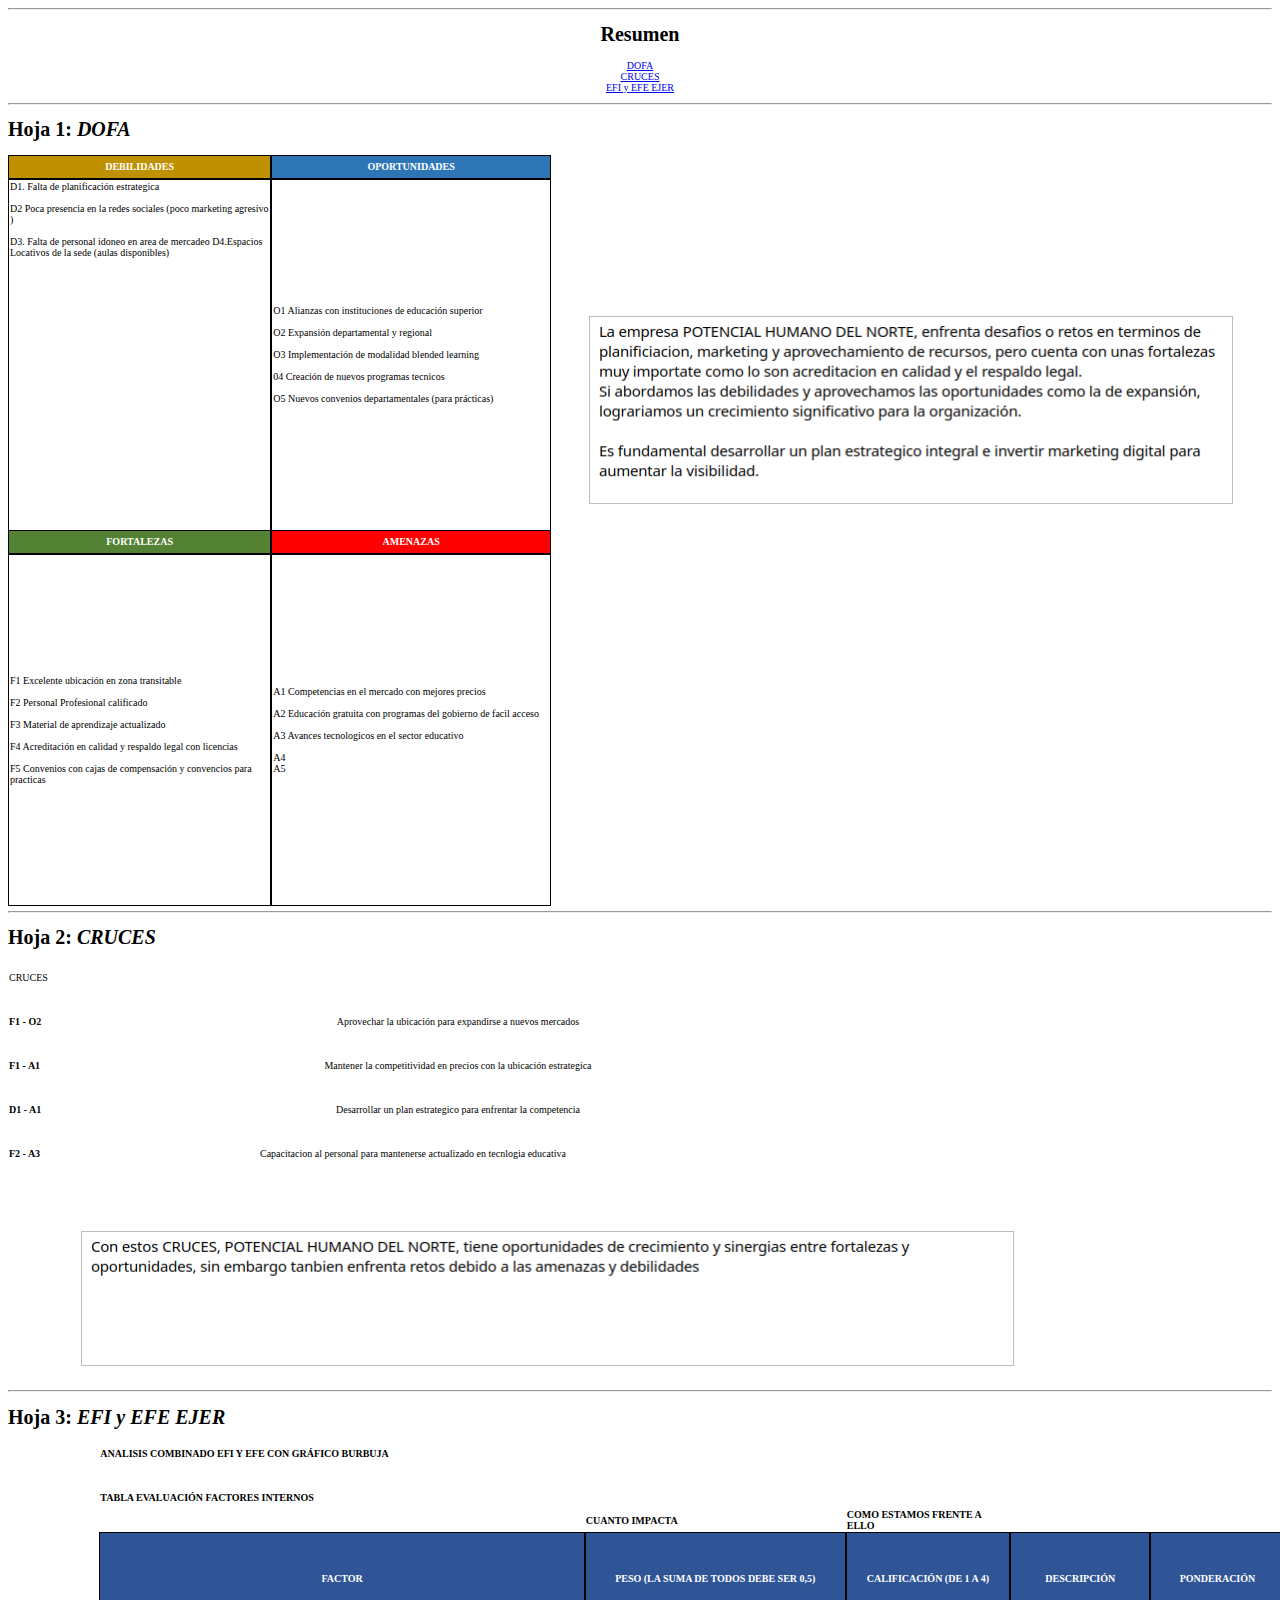
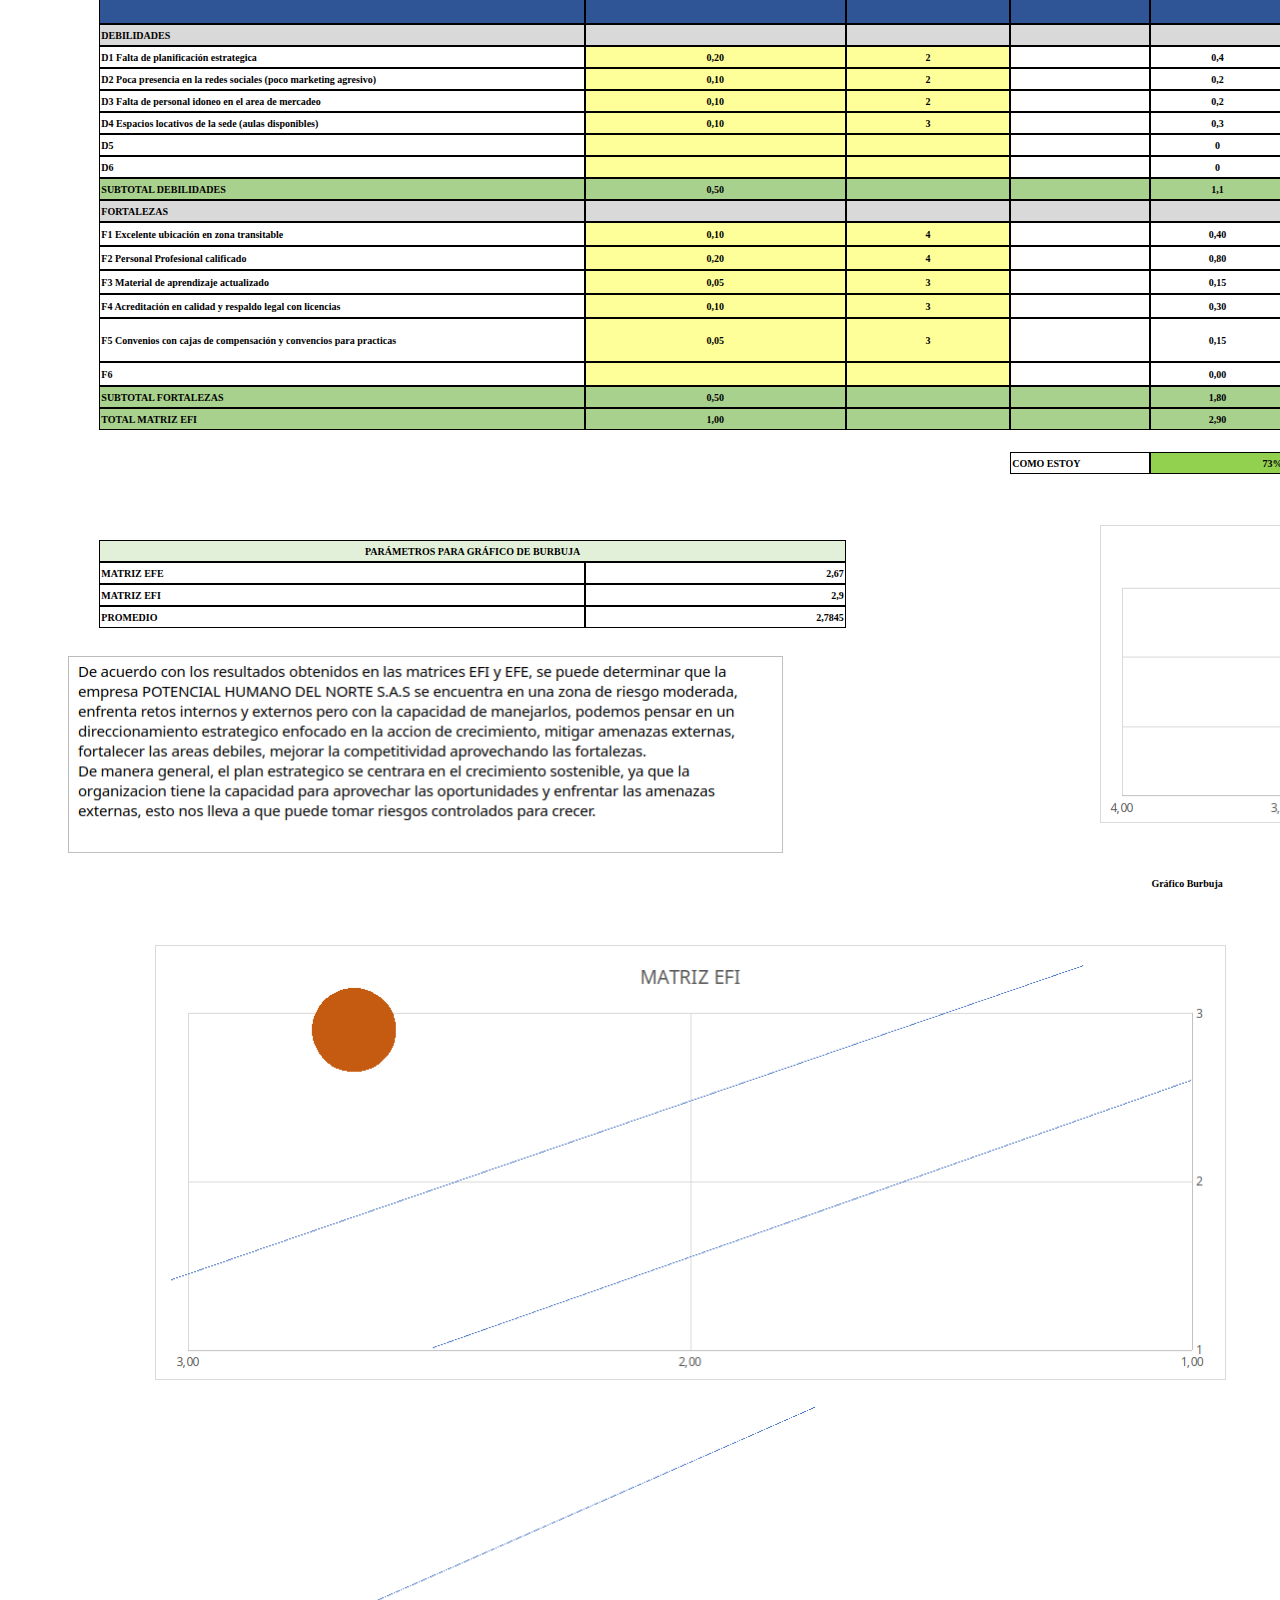
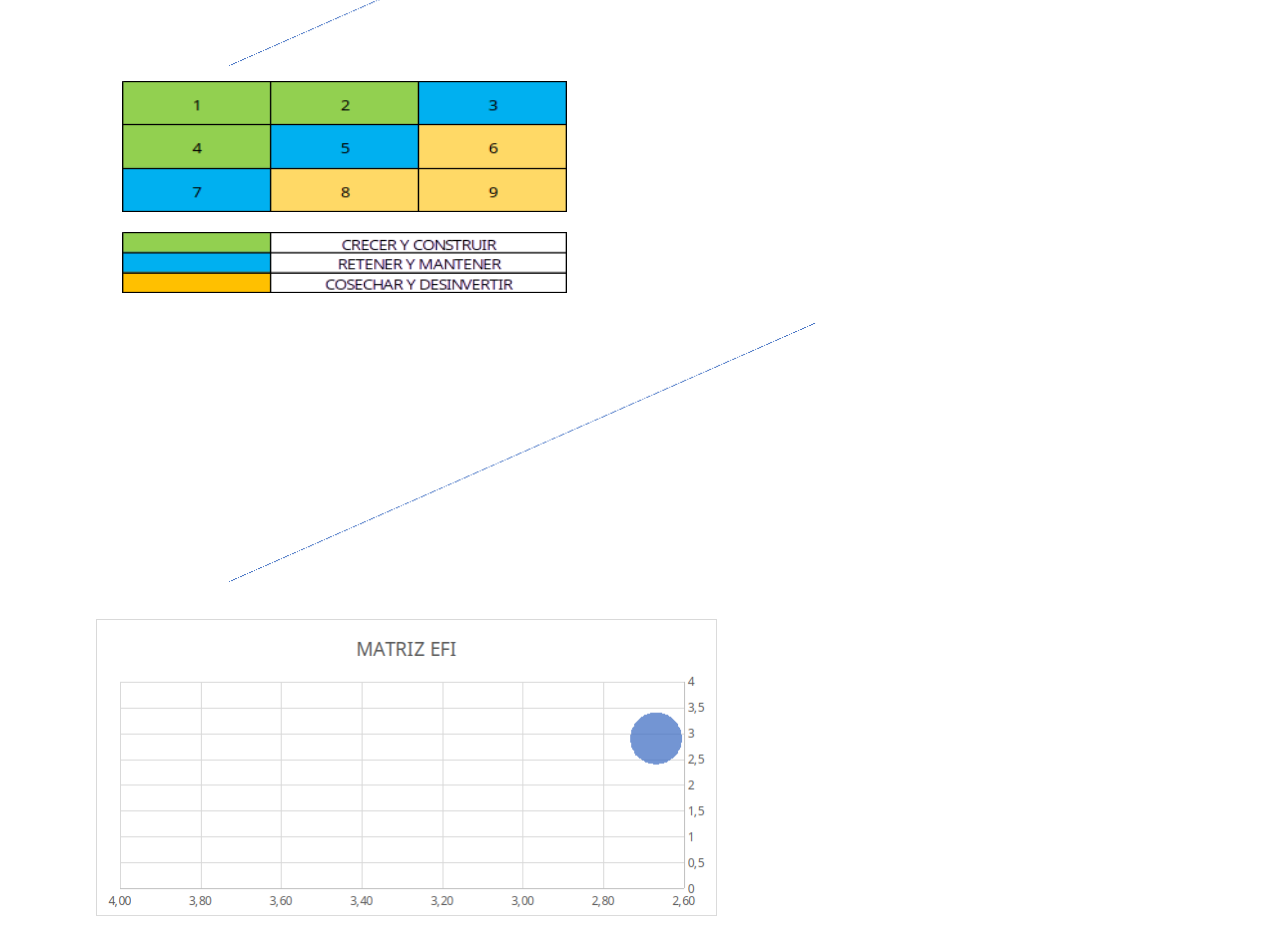
<file: doc/MATRIZ EFI Y EFE y burbuja POTENCIAL HUMANO.html>
<!DOCTYPE html>

<html>
<head>
	
	<meta http-equiv="content-type" content="text/html; charset=utf-8"/>
	<title></title>
	<meta name="generator" content="LibreOffice 24.2.5.2 (Linux)"/>
	<meta name="author" content="Mancilla Tapia, Karol&nbsp; Johanna"/>
	<meta name="created" content="2024-02-14T23:56:31"/>
	<meta name="changedby" content="User"/>
	<meta name="changed" content="2024-09-15T17:16:53"/>
	<meta name="AppVersion" content="16.0300"/>
	
	<style type="text/css">
		body,div,table,thead,tbody,tfoot,tr,th,td,p { font-family:"Calibri"; font-size:x-small }
		a.comment-indicator:hover + comment { background:#ffd; position:absolute; display:block; border:1px solid black; padding:0.5em;  } 
		a.comment-indicator { background:red; display:inline-block; border:1px solid black; width:0.5em; height:0.5em;  } 
		comment { display:none;  } 
	</style>
	
</head>

<body>
<hr>
	<p><center>
		<h1>Resumen</h1>
		<A HREF="#table0">DOFA</A><br>
		<A HREF="#table1">CRUCES</A><br>
		<A HREF="#table2">EFI y EFE EJER</A><br>
		
	</center></p>
<hr>
<A NAME="table0"><h1>Hoja 1: <em>DOFA</em></h1></A>
<table cellspacing="0" border="0">
	<colgroup width="136"></colgroup>
	<colgroup width="172"></colgroup>
	<colgroup width="136"></colgroup>
	<colgroup width="188"></colgroup>
	<colgroup span="8" width="89"></colgroup>
	<tr>
		<td style="border-top: 1px solid #000000; border-bottom: 1px solid #000000; border-left: 1px solid #000000; border-right: 1px solid #000000" colspan=2 height="20" align="center" valign=middle bgcolor="#BF9000" data-sheets-value="{ &quot;1&quot;: 2, &quot;2&quot;: &quot;DEBILIDADES&quot;}"><b><font color="#FFFFFF">DEBILIDADES</font></b></td>
		<td style="border-top: 1px solid #000000; border-bottom: 1px solid #000000; border-left: 1px solid #000000; border-right: 1px solid #000000" colspan=2 align="center" valign=middle bgcolor="#2E75B6" data-sheets-value="{ &quot;1&quot;: 2, &quot;2&quot;: &quot;OPORTUNIDADES&quot;}"><b><font color="#FFFFFF">OPORTUNIDADES</font></b></td>
		<td align="left" valign=bottom data-sheets-value="{ &quot;1&quot;: 2, &quot;2&quot;: &quot;&quot;}"><font color="#000000"><br></font></td>
		<td align="left" valign=bottom data-sheets-value="{ &quot;1&quot;: 2, &quot;2&quot;: &quot;&quot;}"><font color="#000000"><br></font></td>
		<td align="left" valign=bottom data-sheets-value="{ &quot;1&quot;: 2, &quot;2&quot;: &quot;&quot;}"><font color="#000000"><br></font></td>
		<td align="left" valign=bottom data-sheets-value="{ &quot;1&quot;: 2, &quot;2&quot;: &quot;&quot;}"><font color="#000000"><br></font></td>
		<td align="left" valign=bottom data-sheets-value="{ &quot;1&quot;: 2, &quot;2&quot;: &quot;&quot;}"><font color="#000000"><br></font></td>
		<td align="left" valign=bottom data-sheets-value="{ &quot;1&quot;: 2, &quot;2&quot;: &quot;&quot;}"><font color="#000000"><br></font></td>
		<td align="left" valign=bottom data-sheets-value="{ &quot;1&quot;: 2, &quot;2&quot;: &quot;&quot;}"><font color="#000000"><br></font></td>
		<td align="left" valign=bottom data-sheets-value="{ &quot;1&quot;: 2, &quot;2&quot;: &quot;&quot;}"><font color="#000000"><br></font></td>
	</tr>
	<tr>
		<td style="border-top: 1px solid #000000; border-left: 1px solid #000000; border-right: 1px solid #000000" colspan=2 rowspan=6 height="348" align="left" valign=top data-sheets-value="{ &quot;1&quot;: 2, &quot;2&quot;: &quot;D1. Falta de planificación estrategica\u000a\u000aD2 Poca presencia en la redes sociales (poco marketing agresivo ) \u000a\u000aD3. Falta de personal idoneo en area de mercadeo                                                                                                                                                                                D4.Espacios Locativos de la sede (aulas disponibles)  &quot;}"><font color="#000000">D1. Falta de planificación estrategica<br><br>D2 Poca presencia en la redes sociales (poco marketing agresivo ) <br><br>D3. Falta de personal idoneo en area de mercadeo                                                                                                                                                                                D4.Espacios Locativos de la sede (aulas disponibles)  </font></td>
		<td style="border-top: 1px solid #000000; border-left: 1px solid #000000; border-right: 1px solid #000000" colspan=2 rowspan=6 align="left" valign=middle data-sheets-value="{ &quot;1&quot;: 2, &quot;2&quot;: &quot;O1  Alianzas con instituciones de educación superior\u000a\u000aO2 Expansión departamental y regional\u000a\u000aO3 Implementación de modalidad blended learning\u000a\u000a04 Creación de nuevos programas tecnicos \u000a\u000aO5 Nuevos convenios departamentales (para prácticas)\u000a&quot;}"><font color="#000000">O1  Alianzas con instituciones de educación superior<br><br>O2 Expansión departamental y regional<br><br>O3 Implementación de modalidad blended learning<br><br>04 Creación de nuevos programas tecnicos <br><br>O5 Nuevos convenios departamentales (para prácticas)<br></font></td>
		<td align="left" valign=bottom data-sheets-value="{ &quot;1&quot;: 2, &quot;2&quot;: &quot;&quot;}"><font color="#000000"><br></font></td>
		<td align="left" valign=bottom data-sheets-value="{ &quot;1&quot;: 2, &quot;2&quot;: &quot;&quot;}"><font color="#000000"><br></font></td>
		<td align="left" valign=bottom data-sheets-value="{ &quot;1&quot;: 2, &quot;2&quot;: &quot;&quot;}"><font color="#000000"><br></font></td>
		<td align="left" valign=bottom data-sheets-value="{ &quot;1&quot;: 2, &quot;2&quot;: &quot;&quot;}"><font color="#000000"><br></font></td>
		<td align="left" valign=bottom data-sheets-value="{ &quot;1&quot;: 2, &quot;2&quot;: &quot;&quot;}"><font color="#000000"><br></font></td>
		<td align="left" valign=bottom data-sheets-value="{ &quot;1&quot;: 2, &quot;2&quot;: &quot;&quot;}"><font color="#000000"><br></font></td>
		<td align="left" valign=bottom data-sheets-value="{ &quot;1&quot;: 2, &quot;2&quot;: &quot;&quot;}"><font color="#000000"><br></font></td>
		<td align="left" valign=bottom data-sheets-value="{ &quot;1&quot;: 2, &quot;2&quot;: &quot;&quot;}"><font color="#000000"><br></font></td>
	</tr>
	<tr>
		<td align="left" valign=bottom data-sheets-value="{ &quot;1&quot;: 2, &quot;2&quot;: &quot;&quot;}"><font color="#000000"><br></font></td>
		<td align="left" valign=bottom data-sheets-value="{ &quot;1&quot;: 2, &quot;2&quot;: &quot;&quot;}"><font color="#000000"><br></font></td>
		<td align="left" valign=bottom data-sheets-value="{ &quot;1&quot;: 2, &quot;2&quot;: &quot;&quot;}"><font color="#000000"><br></font></td>
		<td align="left" valign=bottom data-sheets-value="{ &quot;1&quot;: 2, &quot;2&quot;: &quot;&quot;}"><font color="#000000"><br></font></td>
		<td align="left" valign=bottom data-sheets-value="{ &quot;1&quot;: 2, &quot;2&quot;: &quot;&quot;}"><font color="#000000"><br></font></td>
		<td align="left" valign=bottom data-sheets-value="{ &quot;1&quot;: 2, &quot;2&quot;: &quot;&quot;}"><font color="#000000"><br></font></td>
		<td align="left" valign=bottom data-sheets-value="{ &quot;1&quot;: 2, &quot;2&quot;: &quot;&quot;}"><font color="#000000"><br></font></td>
		<td align="left" valign=bottom data-sheets-value="{ &quot;1&quot;: 2, &quot;2&quot;: &quot;&quot;}"><font color="#000000"><br></font></td>
	</tr>
	<tr>
		<td colspan=8 rowspan=4 align="left" valign=bottom data-sheets-value="{ &quot;1&quot;: 2, &quot;2&quot;: &quot;&quot;}"><font color="#000000"><br><img src="MATRIZ%20EFI%20Y%20EFE%20y%20burbuja%20POTENCIAL%20HUMANO_html_8dc435ae.png" width=645 height=188 hspace=37 vspace=23>
		</font></td>
		</tr>
	<tr>
		</tr>
	<tr>
		</tr>
	<tr>
		</tr>
	<tr>
		<td style="border-top: 1px solid #000000; border-bottom: 1px solid #000000; border-left: 1px solid #000000; border-right: 1px solid #000000" colspan=2 height="20" align="center" valign=middle bgcolor="#548235" data-sheets-value="{ &quot;1&quot;: 2, &quot;2&quot;: &quot;FORTALEZAS&quot;}"><b><font color="#FFFFFF">FORTALEZAS</font></b></td>
		<td style="border-top: 1px solid #000000; border-bottom: 1px solid #000000; border-left: 1px solid #000000; border-right: 1px solid #000000" colspan=2 align="center" valign=middle bgcolor="#FF0000" data-sheets-value="{ &quot;1&quot;: 2, &quot;2&quot;: &quot;AMENAZAS&quot;}"><b><font color="#FFFFFF">AMENAZAS</font></b></td>
		<td align="left" valign=bottom data-sheets-value="{ &quot;1&quot;: 2, &quot;2&quot;: &quot;&quot;}"><font color="#000000"><br></font></td>
		<td align="left" valign=bottom data-sheets-value="{ &quot;1&quot;: 2, &quot;2&quot;: &quot;&quot;}"><font color="#000000"><br></font></td>
		<td align="left" valign=bottom data-sheets-value="{ &quot;1&quot;: 2, &quot;2&quot;: &quot;&quot;}"><font color="#000000"><br></font></td>
		<td align="left" valign=bottom data-sheets-value="{ &quot;1&quot;: 2, &quot;2&quot;: &quot;&quot;}"><font color="#000000"><br></font></td>
		<td align="left" valign=bottom data-sheets-value="{ &quot;1&quot;: 2, &quot;2&quot;: &quot;&quot;}"><font color="#000000"><br></font></td>
		<td align="left" valign=bottom data-sheets-value="{ &quot;1&quot;: 2, &quot;2&quot;: &quot;&quot;}"><font color="#000000"><br></font></td>
		<td align="left" valign=bottom data-sheets-value="{ &quot;1&quot;: 2, &quot;2&quot;: &quot;&quot;}"><font color="#000000"><br></font></td>
		<td align="left" valign=bottom data-sheets-value="{ &quot;1&quot;: 2, &quot;2&quot;: &quot;&quot;}"><font color="#000000"><br></font></td>
	</tr>
	<tr>
		<td style="border-top: 1px solid #000000; border-bottom: 1px solid #000000; border-left: 1px solid #000000; border-right: 1px solid #000000" colspan=2 rowspan=6 height="348" align="left" valign=middle data-sheets-value="{ &quot;1&quot;: 2, &quot;2&quot;: &quot;F1 Excelente ubicación en zona transitable\u000a\u000aF2 Personal Profesional calificado\u000a\u000aF3 Material de aprendizaje actualizado\u000a\u000aF4 Acreditación en calidad y respaldo legal con licencias \u000a\u000aF5 Convenios con cajas de compensación y convencios para practicas &quot;}"><font color="#000000">F1 Excelente ubicación en zona transitable<br><br>F2 Personal Profesional calificado<br><br>F3 Material de aprendizaje actualizado<br><br>F4 Acreditación en calidad y respaldo legal con licencias <br><br>F5 Convenios con cajas de compensación y convencios para practicas </font></td>
		<td style="border-top: 1px solid #000000; border-bottom: 1px solid #000000; border-left: 1px solid #000000; border-right: 1px solid #000000" colspan=2 rowspan=6 align="left" valign=middle data-sheets-value="{ &quot;1&quot;: 2, &quot;2&quot;: &quot;A1 Competencias en el mercado con mejores precios \u000a\u000aA2 Educación gratuita con programas del gobierno de facil acceso \u000a\u000aA3 Avances tecnologicos en el sector educativo\u000a\u000aA4\u000aA5\u000a&quot;}"><font color="#000000">A1 Competencias en el mercado con mejores precios <br><br>A2 Educación gratuita con programas del gobierno de facil acceso <br><br>A3 Avances tecnologicos en el sector educativo<br><br>A4<br>A5<br></font></td>
		<td align="left" valign=bottom data-sheets-value="{ &quot;1&quot;: 2, &quot;2&quot;: &quot;&quot;}"><font color="#000000"><br></font></td>
		<td align="left" valign=bottom data-sheets-value="{ &quot;1&quot;: 2, &quot;2&quot;: &quot;&quot;}"><font color="#000000"><br></font></td>
		<td align="left" valign=bottom data-sheets-value="{ &quot;1&quot;: 2, &quot;2&quot;: &quot;&quot;}"><font color="#000000"><br></font></td>
		<td align="left" valign=bottom data-sheets-value="{ &quot;1&quot;: 2, &quot;2&quot;: &quot;&quot;}"><font color="#000000"><br></font></td>
		<td align="left" valign=bottom data-sheets-value="{ &quot;1&quot;: 2, &quot;2&quot;: &quot;&quot;}"><font color="#000000"><br></font></td>
		<td align="left" valign=bottom data-sheets-value="{ &quot;1&quot;: 2, &quot;2&quot;: &quot;&quot;}"><font color="#000000"><br></font></td>
		<td align="left" valign=bottom data-sheets-value="{ &quot;1&quot;: 2, &quot;2&quot;: &quot;&quot;}"><font color="#000000"><br></font></td>
		<td align="left" valign=bottom data-sheets-value="{ &quot;1&quot;: 2, &quot;2&quot;: &quot;&quot;}"><font color="#000000"><br></font></td>
	</tr>
	<tr>
		<td align="left" valign=bottom data-sheets-value="{ &quot;1&quot;: 2, &quot;2&quot;: &quot;&quot;}"><font color="#000000"><br></font></td>
		<td align="left" valign=bottom data-sheets-value="{ &quot;1&quot;: 2, &quot;2&quot;: &quot;&quot;}"><font color="#000000"><br></font></td>
		<td align="left" valign=bottom data-sheets-value="{ &quot;1&quot;: 2, &quot;2&quot;: &quot;&quot;}"><font color="#000000"><br></font></td>
		<td align="left" valign=bottom data-sheets-value="{ &quot;1&quot;: 2, &quot;2&quot;: &quot;&quot;}"><font color="#000000"><br></font></td>
		<td align="left" valign=bottom data-sheets-value="{ &quot;1&quot;: 2, &quot;2&quot;: &quot;&quot;}"><font color="#000000"><br></font></td>
		<td align="left" valign=bottom data-sheets-value="{ &quot;1&quot;: 2, &quot;2&quot;: &quot;&quot;}"><font color="#000000"><br></font></td>
		<td align="left" valign=bottom data-sheets-value="{ &quot;1&quot;: 2, &quot;2&quot;: &quot;&quot;}"><font color="#000000"><br></font></td>
		<td align="left" valign=bottom data-sheets-value="{ &quot;1&quot;: 2, &quot;2&quot;: &quot;&quot;}"><font color="#000000"><br></font></td>
	</tr>
	<tr>
		<td align="left" valign=bottom data-sheets-value="{ &quot;1&quot;: 2, &quot;2&quot;: &quot;&quot;}"><font color="#000000"><br></font></td>
		<td align="left" valign=bottom data-sheets-value="{ &quot;1&quot;: 2, &quot;2&quot;: &quot;&quot;}"><font color="#000000"><br></font></td>
		<td align="left" valign=bottom data-sheets-value="{ &quot;1&quot;: 2, &quot;2&quot;: &quot;&quot;}"><font color="#000000"><br></font></td>
		<td align="left" valign=bottom data-sheets-value="{ &quot;1&quot;: 2, &quot;2&quot;: &quot;&quot;}"><font color="#000000"><br></font></td>
		<td align="left" valign=bottom data-sheets-value="{ &quot;1&quot;: 2, &quot;2&quot;: &quot;&quot;}"><font color="#000000"><br></font></td>
		<td align="left" valign=bottom data-sheets-value="{ &quot;1&quot;: 2, &quot;2&quot;: &quot;&quot;}"><font color="#000000"><br></font></td>
		<td align="left" valign=bottom data-sheets-value="{ &quot;1&quot;: 2, &quot;2&quot;: &quot;&quot;}"><font color="#000000"><br></font></td>
		<td align="left" valign=bottom data-sheets-value="{ &quot;1&quot;: 2, &quot;2&quot;: &quot;&quot;}"><font color="#000000"><br></font></td>
	</tr>
	<tr>
		<td align="left" valign=bottom data-sheets-value="{ &quot;1&quot;: 2, &quot;2&quot;: &quot;&quot;}"><font color="#000000"><br></font></td>
		<td align="left" valign=bottom data-sheets-value="{ &quot;1&quot;: 2, &quot;2&quot;: &quot;&quot;}"><font color="#000000"><br></font></td>
		<td align="left" valign=bottom data-sheets-value="{ &quot;1&quot;: 2, &quot;2&quot;: &quot;&quot;}"><font color="#000000"><br></font></td>
		<td align="left" valign=bottom data-sheets-value="{ &quot;1&quot;: 2, &quot;2&quot;: &quot;&quot;}"><font color="#000000"><br></font></td>
		<td align="left" valign=bottom data-sheets-value="{ &quot;1&quot;: 2, &quot;2&quot;: &quot;&quot;}"><font color="#000000"><br></font></td>
		<td align="left" valign=bottom data-sheets-value="{ &quot;1&quot;: 2, &quot;2&quot;: &quot;&quot;}"><font color="#000000"><br></font></td>
		<td align="left" valign=bottom data-sheets-value="{ &quot;1&quot;: 2, &quot;2&quot;: &quot;&quot;}"><font color="#000000"><br></font></td>
		<td align="left" valign=bottom data-sheets-value="{ &quot;1&quot;: 2, &quot;2&quot;: &quot;&quot;}"><font color="#000000"><br></font></td>
	</tr>
	<tr>
		<td align="left" valign=bottom data-sheets-value="{ &quot;1&quot;: 2, &quot;2&quot;: &quot;&quot;}"><font color="#000000"><br></font></td>
		<td align="left" valign=bottom data-sheets-value="{ &quot;1&quot;: 2, &quot;2&quot;: &quot;&quot;}"><font color="#000000"><br></font></td>
		<td align="left" valign=bottom data-sheets-value="{ &quot;1&quot;: 2, &quot;2&quot;: &quot;&quot;}"><font color="#000000"><br></font></td>
		<td align="left" valign=bottom data-sheets-value="{ &quot;1&quot;: 2, &quot;2&quot;: &quot;&quot;}"><font color="#000000"><br></font></td>
		<td align="left" valign=bottom data-sheets-value="{ &quot;1&quot;: 2, &quot;2&quot;: &quot;&quot;}"><font color="#000000"><br></font></td>
		<td align="left" valign=bottom data-sheets-value="{ &quot;1&quot;: 2, &quot;2&quot;: &quot;&quot;}"><font color="#000000"><br></font></td>
		<td align="left" valign=bottom data-sheets-value="{ &quot;1&quot;: 2, &quot;2&quot;: &quot;&quot;}"><font color="#000000"><br></font></td>
		<td align="left" valign=bottom data-sheets-value="{ &quot;1&quot;: 2, &quot;2&quot;: &quot;&quot;}"><font color="#000000"><br></font></td>
	</tr>
	<tr>
		<td align="left" valign=bottom data-sheets-value="{ &quot;1&quot;: 2, &quot;2&quot;: &quot;&quot;}"><font color="#000000"><br></font></td>
		<td align="left" valign=bottom data-sheets-value="{ &quot;1&quot;: 2, &quot;2&quot;: &quot;&quot;}"><font color="#000000"><br></font></td>
		<td align="left" valign=bottom data-sheets-value="{ &quot;1&quot;: 2, &quot;2&quot;: &quot;&quot;}"><font color="#000000"><br></font></td>
		<td align="left" valign=bottom data-sheets-value="{ &quot;1&quot;: 2, &quot;2&quot;: &quot;&quot;}"><font color="#000000"><br></font></td>
		<td align="left" valign=bottom data-sheets-value="{ &quot;1&quot;: 2, &quot;2&quot;: &quot;&quot;}"><font color="#000000"><br></font></td>
		<td align="left" valign=bottom data-sheets-value="{ &quot;1&quot;: 2, &quot;2&quot;: &quot;&quot;}"><font color="#000000"><br></font></td>
		<td align="left" valign=bottom data-sheets-value="{ &quot;1&quot;: 2, &quot;2&quot;: &quot;&quot;}"><font color="#000000"><br></font></td>
		<td align="left" valign=bottom data-sheets-value="{ &quot;1&quot;: 2, &quot;2&quot;: &quot;&quot;}"><font color="#000000"><br></font></td>
	</tr>
</table>
<!-- ************************************************************************** -->
<hr>
<A NAME="table1"><h1>Hoja 2: <em>CRUCES</em></h1></A>
<table cellspacing="0" border="0">
	<colgroup span="12" width="89"></colgroup>
	<tr>
		<td height="20" align="left" valign=bottom data-sheets-value="{ &quot;1&quot;: 2, &quot;2&quot;: &quot;CRUCES &quot;}"><font color="#000000">CRUCES </font></td>
		<td align="left" valign=bottom data-sheets-value="{ &quot;1&quot;: 2, &quot;2&quot;: &quot;&quot;}"><font color="#000000"><br></font></td>
		<td align="left" valign=bottom data-sheets-value="{ &quot;1&quot;: 2, &quot;2&quot;: &quot;&quot;}"><font color="#000000"><br></font></td>
		<td align="left" valign=bottom data-sheets-value="{ &quot;1&quot;: 2, &quot;2&quot;: &quot;&quot;}"><font color="#000000"><br></font></td>
		<td align="left" valign=bottom data-sheets-value="{ &quot;1&quot;: 2, &quot;2&quot;: &quot;&quot;}"><font color="#000000"><br></font></td>
		<td align="left" valign=bottom data-sheets-value="{ &quot;1&quot;: 2, &quot;2&quot;: &quot;&quot;}"><font color="#000000"><br></font></td>
		<td align="left" valign=bottom data-sheets-value="{ &quot;1&quot;: 2, &quot;2&quot;: &quot;&quot;}"><font color="#000000"><br></font></td>
		<td align="left" valign=bottom data-sheets-value="{ &quot;1&quot;: 2, &quot;2&quot;: &quot;&quot;}"><font color="#000000"><br></font></td>
		<td align="left" valign=bottom data-sheets-value="{ &quot;1&quot;: 2, &quot;2&quot;: &quot;&quot;}"><font color="#000000"><br></font></td>
		<td align="left" valign=bottom data-sheets-value="{ &quot;1&quot;: 2, &quot;2&quot;: &quot;&quot;}"><font color="#000000"><br></font></td>
		<td align="left" valign=bottom data-sheets-value="{ &quot;1&quot;: 2, &quot;2&quot;: &quot;&quot;}"><font color="#000000"><br></font></td>
		<td align="left" valign=bottom data-sheets-value="{ &quot;1&quot;: 2, &quot;2&quot;: &quot;&quot;}"><font color="#000000"><br></font></td>
	</tr>
	<tr>
		<td height="20" align="left" valign=bottom data-sheets-value="{ &quot;1&quot;: 2, &quot;2&quot;: &quot;&quot;}"><font color="#000000"><br></font></td>
		<td align="left" valign=bottom data-sheets-value="{ &quot;1&quot;: 2, &quot;2&quot;: &quot;&quot;}"><font color="#000000"><br></font></td>
		<td align="left" valign=bottom data-sheets-value="{ &quot;1&quot;: 2, &quot;2&quot;: &quot;&quot;}"><font color="#000000"><br></font></td>
		<td align="left" valign=bottom data-sheets-value="{ &quot;1&quot;: 2, &quot;2&quot;: &quot;&quot;}"><font color="#000000"><br></font></td>
		<td align="left" valign=bottom data-sheets-value="{ &quot;1&quot;: 2, &quot;2&quot;: &quot;&quot;}"><font color="#000000"><br></font></td>
		<td align="left" valign=bottom data-sheets-value="{ &quot;1&quot;: 2, &quot;2&quot;: &quot;&quot;}"><font color="#000000"><br></font></td>
		<td align="left" valign=bottom data-sheets-value="{ &quot;1&quot;: 2, &quot;2&quot;: &quot;&quot;}"><font color="#000000"><br></font></td>
		<td align="left" valign=bottom data-sheets-value="{ &quot;1&quot;: 2, &quot;2&quot;: &quot;&quot;}"><font color="#000000"><br></font></td>
		<td align="left" valign=bottom data-sheets-value="{ &quot;1&quot;: 2, &quot;2&quot;: &quot;&quot;}"><font color="#000000"><br></font></td>
		<td align="left" valign=bottom data-sheets-value="{ &quot;1&quot;: 2, &quot;2&quot;: &quot;&quot;}"><font color="#000000"><br></font></td>
		<td align="left" valign=bottom data-sheets-value="{ &quot;1&quot;: 2, &quot;2&quot;: &quot;&quot;}"><font color="#000000"><br></font></td>
		<td align="left" valign=bottom data-sheets-value="{ &quot;1&quot;: 2, &quot;2&quot;: &quot;&quot;}"><font color="#000000"><br></font></td>
	</tr>
	<tr>
		<td height="20" align="left" valign=bottom data-sheets-value="{ &quot;1&quot;: 2, &quot;2&quot;: &quot;F1 - O2&quot;}"><b><font color="#000000">F1 - O2</font></b></td>
		<td colspan=8 align="center" valign=bottom data-sheets-value="{ &quot;1&quot;: 2, &quot;2&quot;: &quot;Aprovechar la ubicación para expandirse a nuevos mercados &quot;}"><font color="#000000">Aprovechar la ubicación para expandirse a nuevos mercados </font></td>
		<td align="left" valign=bottom data-sheets-value="{ &quot;1&quot;: 2, &quot;2&quot;: &quot;&quot;}"><font color="#000000"><br></font></td>
		<td align="left" valign=bottom data-sheets-value="{ &quot;1&quot;: 2, &quot;2&quot;: &quot;&quot;}"><font color="#000000"><br></font></td>
		<td align="left" valign=bottom data-sheets-value="{ &quot;1&quot;: 2, &quot;2&quot;: &quot;&quot;}"><font color="#000000"><br></font></td>
	</tr>
	<tr>
		<td height="20" align="left" valign=bottom data-sheets-value="{ &quot;1&quot;: 2, &quot;2&quot;: &quot;&quot;}"><font color="#000000"><br></font></td>
		<td align="left" valign=bottom data-sheets-value="{ &quot;1&quot;: 2, &quot;2&quot;: &quot;&quot;}"><font color="#000000"><br></font></td>
		<td align="left" valign=bottom data-sheets-value="{ &quot;1&quot;: 2, &quot;2&quot;: &quot;&quot;}"><font color="#000000"><br></font></td>
		<td align="left" valign=bottom data-sheets-value="{ &quot;1&quot;: 2, &quot;2&quot;: &quot;&quot;}"><font color="#000000"><br></font></td>
		<td align="left" valign=bottom data-sheets-value="{ &quot;1&quot;: 2, &quot;2&quot;: &quot;&quot;}"><font color="#000000"><br></font></td>
		<td align="left" valign=bottom data-sheets-value="{ &quot;1&quot;: 2, &quot;2&quot;: &quot;&quot;}"><font color="#000000"><br></font></td>
		<td align="left" valign=bottom data-sheets-value="{ &quot;1&quot;: 2, &quot;2&quot;: &quot;&quot;}"><font color="#000000"><br></font></td>
		<td align="left" valign=bottom data-sheets-value="{ &quot;1&quot;: 2, &quot;2&quot;: &quot;&quot;}"><font color="#000000"><br></font></td>
		<td align="left" valign=bottom data-sheets-value="{ &quot;1&quot;: 2, &quot;2&quot;: &quot;&quot;}"><font color="#000000"><br></font></td>
		<td align="left" valign=bottom data-sheets-value="{ &quot;1&quot;: 2, &quot;2&quot;: &quot;&quot;}"><font color="#000000"><br></font></td>
		<td align="left" valign=bottom data-sheets-value="{ &quot;1&quot;: 2, &quot;2&quot;: &quot;&quot;}"><font color="#000000"><br></font></td>
		<td align="left" valign=bottom data-sheets-value="{ &quot;1&quot;: 2, &quot;2&quot;: &quot;&quot;}"><font color="#000000"><br></font></td>
	</tr>
	<tr>
		<td height="20" align="left" valign=bottom data-sheets-value="{ &quot;1&quot;: 2, &quot;2&quot;: &quot;F1 - A1 &quot;}"><b>F1 - A1 </b></td>
		<td colspan=8 align="center" valign=bottom data-sheets-value="{ &quot;1&quot;: 2, &quot;2&quot;: &quot;Mantener la competitividad en precios con la ubicación estrategica&quot;}"><font color="#000000">Mantener la competitividad en precios con la ubicación estrategica</font></td>
		<td align="left" valign=bottom data-sheets-value="{ &quot;1&quot;: 2, &quot;2&quot;: &quot;&quot;}"><font color="#000000"><br></font></td>
		<td align="left" valign=bottom data-sheets-value="{ &quot;1&quot;: 2, &quot;2&quot;: &quot;&quot;}"><font color="#000000"><br></font></td>
		<td align="left" valign=bottom data-sheets-value="{ &quot;1&quot;: 2, &quot;2&quot;: &quot;&quot;}"><font color="#000000"><br></font></td>
	</tr>
	<tr>
		<td height="20" align="left" valign=bottom data-sheets-value="{ &quot;1&quot;: 2, &quot;2&quot;: &quot;&quot;}"><font color="#000000"><br></font></td>
		<td align="left" valign=bottom data-sheets-value="{ &quot;1&quot;: 2, &quot;2&quot;: &quot;&quot;}"><font color="#000000"><br></font></td>
		<td align="left" valign=bottom data-sheets-value="{ &quot;1&quot;: 2, &quot;2&quot;: &quot;&quot;}"><font color="#000000"><br></font></td>
		<td align="left" valign=bottom data-sheets-value="{ &quot;1&quot;: 2, &quot;2&quot;: &quot;&quot;}"><font color="#000000"><br></font></td>
		<td align="left" valign=bottom data-sheets-value="{ &quot;1&quot;: 2, &quot;2&quot;: &quot;&quot;}"><font color="#000000"><br></font></td>
		<td align="left" valign=bottom data-sheets-value="{ &quot;1&quot;: 2, &quot;2&quot;: &quot;&quot;}"><font color="#000000"><br></font></td>
		<td align="left" valign=bottom data-sheets-value="{ &quot;1&quot;: 2, &quot;2&quot;: &quot;&quot;}"><font color="#000000"><br></font></td>
		<td align="left" valign=bottom data-sheets-value="{ &quot;1&quot;: 2, &quot;2&quot;: &quot;&quot;}"><font color="#000000"><br></font></td>
		<td align="left" valign=bottom data-sheets-value="{ &quot;1&quot;: 2, &quot;2&quot;: &quot;&quot;}"><font color="#000000"><br></font></td>
		<td align="left" valign=bottom data-sheets-value="{ &quot;1&quot;: 2, &quot;2&quot;: &quot;&quot;}"><font color="#000000"><br></font></td>
		<td align="left" valign=bottom data-sheets-value="{ &quot;1&quot;: 2, &quot;2&quot;: &quot;&quot;}"><font color="#000000"><br></font></td>
		<td align="left" valign=bottom data-sheets-value="{ &quot;1&quot;: 2, &quot;2&quot;: &quot;&quot;}"><font color="#000000"><br></font></td>
	</tr>
	<tr>
		<td height="20" align="left" valign=bottom data-sheets-value="{ &quot;1&quot;: 2, &quot;2&quot;: &quot;D1 - A1&quot;}"><b><font color="#000000">D1 - A1</font></b></td>
		<td colspan=8 align="center" valign=bottom data-sheets-value="{ &quot;1&quot;: 2, &quot;2&quot;: &quot;Desarrollar un plan estrategico para enfrentar la competencia &quot;}"><font color="#000000">Desarrollar un plan estrategico para enfrentar la competencia </font></td>
		<td align="left" valign=bottom data-sheets-value="{ &quot;1&quot;: 2, &quot;2&quot;: &quot;&quot;}"><font color="#000000"><br></font></td>
		<td align="left" valign=bottom data-sheets-value="{ &quot;1&quot;: 2, &quot;2&quot;: &quot;&quot;}"><font color="#000000"><br></font></td>
		<td align="left" valign=bottom data-sheets-value="{ &quot;1&quot;: 2, &quot;2&quot;: &quot;&quot;}"><font color="#000000"><br></font></td>
	</tr>
	<tr>
		<td height="20" align="left" valign=bottom data-sheets-value="{ &quot;1&quot;: 2, &quot;2&quot;: &quot;&quot;}"><font color="#000000"><br></font></td>
		<td align="left" valign=bottom data-sheets-value="{ &quot;1&quot;: 2, &quot;2&quot;: &quot;&quot;}"><font color="#000000"><br></font></td>
		<td align="left" valign=bottom data-sheets-value="{ &quot;1&quot;: 2, &quot;2&quot;: &quot;&quot;}"><font color="#000000"><br></font></td>
		<td align="left" valign=bottom data-sheets-value="{ &quot;1&quot;: 2, &quot;2&quot;: &quot;&quot;}"><font color="#000000"><br></font></td>
		<td align="left" valign=bottom data-sheets-value="{ &quot;1&quot;: 2, &quot;2&quot;: &quot;&quot;}"><font color="#000000"><br></font></td>
		<td align="left" valign=bottom data-sheets-value="{ &quot;1&quot;: 2, &quot;2&quot;: &quot;&quot;}"><font color="#000000"><br></font></td>
		<td align="left" valign=bottom data-sheets-value="{ &quot;1&quot;: 2, &quot;2&quot;: &quot;&quot;}"><font color="#000000"><br></font></td>
		<td align="left" valign=bottom data-sheets-value="{ &quot;1&quot;: 2, &quot;2&quot;: &quot;&quot;}"><font color="#000000"><br></font></td>
		<td align="left" valign=bottom data-sheets-value="{ &quot;1&quot;: 2, &quot;2&quot;: &quot;&quot;}"><font color="#000000"><br></font></td>
		<td align="left" valign=bottom data-sheets-value="{ &quot;1&quot;: 2, &quot;2&quot;: &quot;&quot;}"><font color="#000000"><br></font></td>
		<td align="left" valign=bottom data-sheets-value="{ &quot;1&quot;: 2, &quot;2&quot;: &quot;&quot;}"><font color="#000000"><br></font></td>
		<td align="left" valign=bottom data-sheets-value="{ &quot;1&quot;: 2, &quot;2&quot;: &quot;&quot;}"><font color="#000000"><br></font></td>
	</tr>
	<tr>
		<td height="20" align="left" valign=bottom data-sheets-value="{ &quot;1&quot;: 2, &quot;2&quot;: &quot;F2 - A3&quot;}"><b><font color="#000000">F2 - A3</font></b></td>
		<td colspan=7 align="center" valign=bottom data-sheets-value="{ &quot;1&quot;: 2, &quot;2&quot;: &quot;Capacitacion al personal para mantenerse actualizado en tecnlogia educativa &quot;}"><font color="#000000">Capacitacion al personal para mantenerse actualizado en tecnlogia educativa </font></td>
		<td align="left" valign=bottom data-sheets-value="{ &quot;1&quot;: 2, &quot;2&quot;: &quot;&quot;}"><font color="#000000"><br></font></td>
		<td align="left" valign=bottom data-sheets-value="{ &quot;1&quot;: 2, &quot;2&quot;: &quot;&quot;}"><font color="#000000"><br></font></td>
		<td align="left" valign=bottom data-sheets-value="{ &quot;1&quot;: 2, &quot;2&quot;: &quot;&quot;}"><font color="#000000"><br></font></td>
		<td align="left" valign=bottom data-sheets-value="{ &quot;1&quot;: 2, &quot;2&quot;: &quot;&quot;}"><font color="#000000"><br></font></td>
	</tr>
	<tr>
		<td height="20" align="left" valign=bottom data-sheets-value="{ &quot;1&quot;: 2, &quot;2&quot;: &quot;&quot;}"><font color="#000000"><br></font></td>
		<td align="left" valign=bottom data-sheets-value="{ &quot;1&quot;: 2, &quot;2&quot;: &quot;&quot;}"><font color="#000000"><br></font></td>
		<td align="left" valign=bottom data-sheets-value="{ &quot;1&quot;: 2, &quot;2&quot;: &quot;&quot;}"><font color="#000000"><br></font></td>
		<td align="left" valign=bottom data-sheets-value="{ &quot;1&quot;: 2, &quot;2&quot;: &quot;&quot;}"><font color="#000000"><br></font></td>
		<td align="left" valign=bottom data-sheets-value="{ &quot;1&quot;: 2, &quot;2&quot;: &quot;&quot;}"><font color="#000000"><br></font></td>
		<td align="left" valign=bottom data-sheets-value="{ &quot;1&quot;: 2, &quot;2&quot;: &quot;&quot;}"><font color="#000000"><br></font></td>
		<td align="left" valign=bottom data-sheets-value="{ &quot;1&quot;: 2, &quot;2&quot;: &quot;&quot;}"><font color="#000000"><br></font></td>
		<td align="left" valign=bottom data-sheets-value="{ &quot;1&quot;: 2, &quot;2&quot;: &quot;&quot;}"><font color="#000000"><br></font></td>
		<td align="left" valign=bottom data-sheets-value="{ &quot;1&quot;: 2, &quot;2&quot;: &quot;&quot;}"><font color="#000000"><br></font></td>
		<td align="left" valign=bottom data-sheets-value="{ &quot;1&quot;: 2, &quot;2&quot;: &quot;&quot;}"><font color="#000000"><br></font></td>
		<td align="left" valign=bottom data-sheets-value="{ &quot;1&quot;: 2, &quot;2&quot;: &quot;&quot;}"><font color="#000000"><br></font></td>
		<td align="left" valign=bottom data-sheets-value="{ &quot;1&quot;: 2, &quot;2&quot;: &quot;&quot;}"><font color="#000000"><br></font></td>
	</tr>
	<tr>
		<td height="20" align="left" valign=bottom data-sheets-value="{ &quot;1&quot;: 2, &quot;2&quot;: &quot;&quot;}"><font color="#000000"><br></font></td>
		<td align="left" valign=bottom data-sheets-value="{ &quot;1&quot;: 2, &quot;2&quot;: &quot;&quot;}"><font color="#000000"><br></font></td>
		<td align="left" valign=bottom data-sheets-value="{ &quot;1&quot;: 2, &quot;2&quot;: &quot;&quot;}"><font color="#000000"><br></font></td>
		<td align="left" valign=bottom data-sheets-value="{ &quot;1&quot;: 2, &quot;2&quot;: &quot;&quot;}"><font color="#000000"><br></font></td>
		<td align="left" valign=bottom data-sheets-value="{ &quot;1&quot;: 2, &quot;2&quot;: &quot;&quot;}"><font color="#000000"><br></font></td>
		<td align="left" valign=bottom data-sheets-value="{ &quot;1&quot;: 2, &quot;2&quot;: &quot;&quot;}"><font color="#000000"><br></font></td>
		<td align="left" valign=bottom data-sheets-value="{ &quot;1&quot;: 2, &quot;2&quot;: &quot;&quot;}"><font color="#000000"><br></font></td>
		<td align="left" valign=bottom data-sheets-value="{ &quot;1&quot;: 2, &quot;2&quot;: &quot;&quot;}"><font color="#000000"><br></font></td>
		<td align="left" valign=bottom data-sheets-value="{ &quot;1&quot;: 2, &quot;2&quot;: &quot;&quot;}"><font color="#000000"><br></font></td>
		<td align="left" valign=bottom data-sheets-value="{ &quot;1&quot;: 2, &quot;2&quot;: &quot;&quot;}"><font color="#000000"><br></font></td>
		<td align="left" valign=bottom data-sheets-value="{ &quot;1&quot;: 2, &quot;2&quot;: &quot;&quot;}"><font color="#000000"><br></font></td>
		<td align="left" valign=bottom data-sheets-value="{ &quot;1&quot;: 2, &quot;2&quot;: &quot;&quot;}"><font color="#000000"><br></font></td>
	</tr>
	<tr>
		<td colspan=12 rowspan=8 height="160" align="left" valign=bottom data-sheets-value="{ &quot;1&quot;: 2, &quot;2&quot;: &quot;&quot;}"><font color="#000000"><br><img src="MATRIZ%20EFI%20Y%20EFE%20y%20burbuja%20POTENCIAL%20HUMANO_html_7c4a62c1.png" width=934 height=136 hspace=72 vspace=15>
		</font></td>
		</tr>
	<tr>
		</tr>
	<tr>
		</tr>
	<tr>
		</tr>
	<tr>
		</tr>
	<tr>
		</tr>
	<tr>
		</tr>
	<tr>
		</tr>
</table>
<!-- ************************************************************************** -->
<hr>
<A NAME="table2"><h1>Hoja 3: <em>EFI y EFE EJER</em></h1></A>
<table cellspacing="0" border="0">
	<colgroup width="91"></colgroup>
	<colgroup width="482"></colgroup>
	<colgroup width="259"></colgroup>
	<colgroup width="163"></colgroup>
	<colgroup width="139"></colgroup>
	<colgroup width="133"></colgroup>
	<colgroup width="91"></colgroup>
	<colgroup width="500"></colgroup>
	<colgroup width="172"></colgroup>
	<colgroup span="3" width="124"></colgroup>
	<tr>
		<td height="20" align="left" valign=middle data-sheets-value="{ &quot;1&quot;: 2, &quot;2&quot;: &quot;&quot;}"><b><font color="#000000"><br></font></b></td>
		<td align="left" valign=middle data-sheets-value="{ &quot;1&quot;: 2, &quot;2&quot;: &quot;ANALISIS COMBINADO EFI Y EFE CON GRÁFICO BURBUJA&quot;}"><b><font color="#000000">ANALISIS COMBINADO EFI Y EFE CON GRÁFICO BURBUJA</font></b></td>
		<td align="left" valign=middle data-sheets-value="{ &quot;1&quot;: 2, &quot;2&quot;: &quot;&quot;}"><b><font color="#000000"><br></font></b></td>
		<td align="left" valign=middle data-sheets-value="{ &quot;1&quot;: 2, &quot;2&quot;: &quot;&quot;}"><b><font color="#000000"><br></font></b></td>
		<td align="left" valign=middle data-sheets-value="{ &quot;1&quot;: 2, &quot;2&quot;: &quot;&quot;}"><b><font color="#000000"><br></font></b></td>
		<td align="left" valign=middle data-sheets-value="{ &quot;1&quot;: 2, &quot;2&quot;: &quot;&quot;}"><b><font color="#000000"><br></font></b></td>
		<td align="left" valign=middle data-sheets-value="{ &quot;1&quot;: 2, &quot;2&quot;: &quot;&quot;}"><b><font color="#000000"><br></font></b></td>
		<td align="left" valign=middle data-sheets-value="{ &quot;1&quot;: 2, &quot;2&quot;: &quot;&quot;}"><b><font color="#000000"><br></font></b></td>
		<td align="left" valign=middle data-sheets-value="{ &quot;1&quot;: 2, &quot;2&quot;: &quot;&quot;}"><b><font color="#000000"><br></font></b></td>
		<td align="left" valign=middle data-sheets-value="{ &quot;1&quot;: 2, &quot;2&quot;: &quot;&quot;}"><b><font color="#000000"><br></font></b></td>
		<td align="left" valign=middle data-sheets-value="{ &quot;1&quot;: 2, &quot;2&quot;: &quot;&quot;}"><b><font color="#000000"><br></font></b></td>
		<td align="left" valign=middle data-sheets-value="{ &quot;1&quot;: 2, &quot;2&quot;: &quot;&quot;}"><b><font color="#000000"><br></font></b></td>
	</tr>
	<tr>
		<td height="20" align="left" valign=middle data-sheets-value="{ &quot;1&quot;: 2, &quot;2&quot;: &quot;&quot;}"><b><font color="#000000"><br></font></b></td>
		<td align="left" valign=middle data-sheets-value="{ &quot;1&quot;: 2, &quot;2&quot;: &quot;&quot;}"><b><font color="#000000"><br></font></b></td>
		<td align="left" valign=middle data-sheets-value="{ &quot;1&quot;: 2, &quot;2&quot;: &quot;&quot;}"><b><font color="#000000"><br></font></b></td>
		<td align="left" valign=middle data-sheets-value="{ &quot;1&quot;: 2, &quot;2&quot;: &quot;&quot;}"><b><font color="#000000"><br></font></b></td>
		<td align="left" valign=middle data-sheets-value="{ &quot;1&quot;: 2, &quot;2&quot;: &quot;&quot;}"><b><font color="#000000"><br></font></b></td>
		<td align="left" valign=middle data-sheets-value="{ &quot;1&quot;: 2, &quot;2&quot;: &quot;&quot;}"><b><font color="#000000"><br></font></b></td>
		<td align="left" valign=middle data-sheets-value="{ &quot;1&quot;: 2, &quot;2&quot;: &quot;&quot;}"><b><font color="#000000"><br></font></b></td>
		<td align="left" valign=middle data-sheets-value="{ &quot;1&quot;: 2, &quot;2&quot;: &quot;&quot;}"><b><font color="#000000"><br></font></b></td>
		<td align="left" valign=middle data-sheets-value="{ &quot;1&quot;: 2, &quot;2&quot;: &quot;&quot;}"><b><font color="#000000"><br></font></b></td>
		<td align="left" valign=middle data-sheets-value="{ &quot;1&quot;: 2, &quot;2&quot;: &quot;&quot;}"><b><font color="#000000"><br></font></b></td>
		<td align="left" valign=middle data-sheets-value="{ &quot;1&quot;: 2, &quot;2&quot;: &quot;&quot;}"><b><font color="#000000"><br></font></b></td>
		<td align="left" valign=middle data-sheets-value="{ &quot;1&quot;: 2, &quot;2&quot;: &quot;&quot;}"><b><font color="#000000"><br></font></b></td>
	</tr>
	<tr>
		<td height="20" align="left" valign=middle data-sheets-value="{ &quot;1&quot;: 2, &quot;2&quot;: &quot;&quot;}"><b><font color="#000000"><br></font></b></td>
		<td align="left" valign=middle data-sheets-value="{ &quot;1&quot;: 2, &quot;2&quot;: &quot;TABLA EVALUACIÓN FACTORES INTERNOS &quot;}"><b><font color="#000000">TABLA EVALUACIÓN FACTORES INTERNOS </font></b></td>
		<td align="left" valign=middle data-sheets-value="{ &quot;1&quot;: 2, &quot;2&quot;: &quot;&quot;}"><b><font color="#000000"><br></font></b></td>
		<td align="left" valign=middle data-sheets-value="{ &quot;1&quot;: 2, &quot;2&quot;: &quot;&quot;}"><b><font color="#000000"><br></font></b></td>
		<td align="left" valign=middle data-sheets-value="{ &quot;1&quot;: 2, &quot;2&quot;: &quot;&quot;}"><b><font color="#000000"><br></font></b></td>
		<td align="left" valign=middle data-sheets-value="{ &quot;1&quot;: 2, &quot;2&quot;: &quot;&quot;}"><b><font color="#000000"><br></font></b></td>
		<td align="left" valign=middle data-sheets-value="{ &quot;1&quot;: 2, &quot;2&quot;: &quot;&quot;}"><b><font color="#000000"><br></font></b></td>
		<td align="left" valign=middle data-sheets-value="{ &quot;1&quot;: 2, &quot;2&quot;: &quot;TABLA EVALUACIÓN FACTORES EXTERNOS &quot;}"><b><font color="#000000">TABLA EVALUACIÓN FACTORES EXTERNOS </font></b></td>
		<td align="left" valign=middle data-sheets-value="{ &quot;1&quot;: 2, &quot;2&quot;: &quot;&quot;}"><b><font color="#000000"><br></font></b></td>
		<td align="left" valign=middle data-sheets-value="{ &quot;1&quot;: 2, &quot;2&quot;: &quot;&quot;}"><b><font color="#000000"><br></font></b></td>
		<td align="left" valign=middle data-sheets-value="{ &quot;1&quot;: 2, &quot;2&quot;: &quot;&quot;}"><b><font color="#000000"><br></font></b></td>
		<td align="left" valign=middle data-sheets-value="{ &quot;1&quot;: 2, &quot;2&quot;: &quot;&quot;}"><b><font color="#000000"><br></font></b></td>
	</tr>
	<tr>
		<td height="20" align="left" valign=middle data-sheets-value="{ &quot;1&quot;: 2, &quot;2&quot;: &quot;&quot;}"><b><font color="#000000"><br></font></b></td>
		<td align="left" valign=middle data-sheets-value="{ &quot;1&quot;: 2, &quot;2&quot;: &quot;&quot;}"><b><font color="#000000"><br></font></b></td>
		<td align="left" valign=middle data-sheets-value="{ &quot;1&quot;: 2, &quot;2&quot;: &quot;CUANTO IMPACTA &quot;}"><b><font color="#000000">CUANTO IMPACTA </font></b></td>
		<td align="left" valign=middle data-sheets-value="{ &quot;1&quot;: 2, &quot;2&quot;: &quot;COMO ESTAMOS FRENTE A ELLO&quot;}"><b><font color="#000000">COMO ESTAMOS FRENTE A ELLO</font></b></td>
		<td align="left" valign=middle data-sheets-value="{ &quot;1&quot;: 2, &quot;2&quot;: &quot;&quot;}"><b><font color="#000000"><br></font></b></td>
		<td align="left" valign=middle data-sheets-value="{ &quot;1&quot;: 2, &quot;2&quot;: &quot;&quot;}"><b><font color="#000000"><br></font></b></td>
		<td align="left" valign=middle data-sheets-value="{ &quot;1&quot;: 2, &quot;2&quot;: &quot;&quot;}"><b><font color="#000000"><br></font></b></td>
		<td align="left" valign=middle data-sheets-value="{ &quot;1&quot;: 2, &quot;2&quot;: &quot;&quot;}"><b><font color="#000000"><br></font></b></td>
		<td align="left" valign=middle data-sheets-value="{ &quot;1&quot;: 2, &quot;2&quot;: &quot;&quot;}"><b><font color="#000000"><br></font></b></td>
		<td align="left" valign=middle data-sheets-value="{ &quot;1&quot;: 2, &quot;2&quot;: &quot;&quot;}"><b><font color="#000000"><br></font></b></td>
		<td align="left" valign=middle data-sheets-value="{ &quot;1&quot;: 2, &quot;2&quot;: &quot;&quot;}"><b><font color="#000000"><br></font></b></td>
		<td align="left" valign=middle data-sheets-value="{ &quot;1&quot;: 2, &quot;2&quot;: &quot;&quot;}"><b><font color="#000000"><br></font></b></td>
	</tr>
	<tr>
		<td height="40" align="left" valign=middle data-sheets-value="{ &quot;1&quot;: 2, &quot;2&quot;: &quot;&quot;}"><b><font color="#000000"><br></font></b></td>
		<td style="border-top: 1px solid #000000; border-bottom: 1px solid #000000; border-left: 1px solid #000000; border-right: 1px solid #000000" align="center" valign=middle bgcolor="#2F5597" data-sheets-value="{ &quot;1&quot;: 2, &quot;2&quot;: &quot;FACTOR&quot;}"><b><font color="#FFFFFF">FACTOR</font></b></td>
		<td style="border-top: 1px solid #000000; border-bottom: 1px solid #000000; border-left: 1px solid #000000; border-right: 1px solid #000000" align="center" valign=middle bgcolor="#2F5597" data-sheets-value="{ &quot;1&quot;: 2, &quot;2&quot;: &quot;PESO (LA SUMA DE TODOS DEBE SER 0,5)&quot;}"><b><font color="#FFFFFF">PESO (LA SUMA DE TODOS DEBE SER 0,5)</font></b></td>
		<td style="border-top: 1px solid #000000; border-bottom: 1px solid #000000; border-left: 1px solid #000000; border-right: 1px solid #000000" align="center" valign=middle bgcolor="#2F5597" data-sheets-value="{ &quot;1&quot;: 2, &quot;2&quot;: &quot;CALIFICACIÓN (DE 1 A 4)&quot;}"><b><font color="#FFFFFF">CALIFICACIÓN (DE 1 A 4)</font></b></td>
		<td style="border-top: 1px solid #000000; border-bottom: 1px solid #000000; border-left: 1px solid #000000; border-right: 1px solid #000000" align="center" valign=middle bgcolor="#2F5597" data-sheets-value="{ &quot;1&quot;: 2, &quot;2&quot;: &quot;DESCRIPCIÓN &quot;}"><b><font color="#FFFFFF">DESCRIPCIÓN </font></b></td>
		<td style="border-top: 1px solid #000000; border-bottom: 1px solid #000000; border-left: 1px solid #000000; border-right: 1px solid #000000" align="center" valign=middle bgcolor="#2F5597" data-sheets-value="{ &quot;1&quot;: 2, &quot;2&quot;: &quot;PONDERACIÓN &quot;}"><b><font color="#FFFFFF">PONDERACIÓN </font></b></td>
		<td align="left" valign=middle data-sheets-value="{ &quot;1&quot;: 2, &quot;2&quot;: &quot;&quot;}"><b><font color="#000000"><br></font></b></td>
		<td style="border-top: 1px solid #000000; border-bottom: 1px solid #000000; border-left: 1px solid #000000; border-right: 1px solid #000000" align="center" valign=middle bgcolor="#2F5597" data-sheets-value="{ &quot;1&quot;: 2, &quot;2&quot;: &quot;FACTOR&quot;}"><b><font color="#FFFFFF">FACTOR</font></b></td>
		<td style="border-top: 1px solid #000000; border-bottom: 1px solid #000000; border-left: 1px solid #000000; border-right: 1px solid #000000" align="center" valign=middle bgcolor="#2F5597" data-sheets-value="{ &quot;1&quot;: 2, &quot;2&quot;: &quot;PESO (LA SUMA DE TODOS DEBE SER 0,5)&quot;}"><b><font color="#FFFFFF">PESO (LA SUMA DE TODOS DEBE SER 0,5)</font></b></td>
		<td style="border-top: 1px solid #000000; border-bottom: 1px solid #000000; border-left: 1px solid #000000; border-right: 1px solid #000000" align="center" valign=middle bgcolor="#2F5597" data-sheets-value="{ &quot;1&quot;: 2, &quot;2&quot;: &quot;CALIFICACIÓN (DE 1 A 4)&quot;}"><b><font color="#FFFFFF">CALIFICACIÓN (DE 1 A 4)</font></b></td>
		<td style="border-top: 1px solid #000000; border-bottom: 1px solid #000000; border-left: 1px solid #000000; border-right: 1px solid #000000" align="center" valign=middle bgcolor="#2F5597" data-sheets-value="{ &quot;1&quot;: 2, &quot;2&quot;: &quot;DESCRIPCIÓN &quot;}"><b><font color="#FFFFFF">DESCRIPCIÓN </font></b></td>
		<td style="border-top: 1px solid #000000; border-bottom: 1px solid #000000; border-left: 1px solid #000000; border-right: 1px solid #000000" align="center" valign=middle bgcolor="#2F5597" data-sheets-value="{ &quot;1&quot;: 2, &quot;2&quot;: &quot;PONDERACIÓN &quot;}"><b><font color="#FFFFFF">PONDERACIÓN </font></b></td>
	</tr>
	<tr>
		<td height="20" align="left" valign=middle data-sheets-value="{ &quot;1&quot;: 2, &quot;2&quot;: &quot;&quot;}"><b><font color="#000000"><br></font></b></td>
		<td style="border-top: 1px solid #000000; border-bottom: 1px solid #000000; border-left: 1px solid #000000; border-right: 1px solid #000000" align="left" valign=middle bgcolor="#D9D9D9" data-sheets-value="{ &quot;1&quot;: 2, &quot;2&quot;: &quot;DEBILIDADES&quot;}"><b><font color="#000000">DEBILIDADES</font></b></td>
		<td style="border-top: 1px solid #000000; border-bottom: 1px solid #000000; border-left: 1px solid #000000; border-right: 1px solid #000000" align="left" valign=middle bgcolor="#D9D9D9" data-sheets-value="{ &quot;1&quot;: 2, &quot;2&quot;: &quot;&quot;}"><b><font color="#000000"><br></font></b></td>
		<td style="border-top: 1px solid #000000; border-bottom: 1px solid #000000; border-left: 1px solid #000000; border-right: 1px solid #000000" align="left" valign=middle bgcolor="#D9D9D9" data-sheets-value="{ &quot;1&quot;: 2, &quot;2&quot;: &quot;&quot;}"><b><font color="#000000"><br></font></b></td>
		<td style="border-top: 1px solid #000000; border-bottom: 1px solid #000000; border-left: 1px solid #000000; border-right: 1px solid #000000" align="left" valign=middle bgcolor="#D9D9D9" data-sheets-value="{ &quot;1&quot;: 2, &quot;2&quot;: &quot;&quot;}"><b><font color="#000000"><br></font></b></td>
		<td style="border-top: 1px solid #000000; border-bottom: 1px solid #000000; border-left: 1px solid #000000; border-right: 1px solid #000000" align="left" valign=middle bgcolor="#D9D9D9" data-sheets-value="{ &quot;1&quot;: 2, &quot;2&quot;: &quot;&quot;}"><b><font color="#000000"><br></font></b></td>
		<td align="left" valign=middle data-sheets-value="{ &quot;1&quot;: 2, &quot;2&quot;: &quot;&quot;}"><b><font color="#000000"><br></font></b></td>
		<td style="border-top: 1px solid #000000; border-bottom: 1px solid #000000; border-left: 1px solid #000000; border-right: 1px solid #000000" align="left" valign=middle bgcolor="#D9D9D9" data-sheets-value="{ &quot;1&quot;: 2, &quot;2&quot;: &quot;AMENAZAS&quot;}"><b><font color="#000000">AMENAZAS</font></b></td>
		<td style="border-top: 1px solid #000000; border-bottom: 1px solid #000000; border-left: 1px solid #000000; border-right: 1px solid #000000" align="left" valign=middle bgcolor="#D9D9D9" data-sheets-value="{ &quot;1&quot;: 2, &quot;2&quot;: &quot;&quot;}"><b><font color="#000000"><br></font></b></td>
		<td style="border-top: 1px solid #000000; border-bottom: 1px solid #000000; border-left: 1px solid #000000; border-right: 1px solid #000000" align="left" valign=middle bgcolor="#D9D9D9" data-sheets-value="{ &quot;1&quot;: 2, &quot;2&quot;: &quot;&quot;}"><b><font color="#000000"><br></font></b></td>
		<td style="border-top: 1px solid #000000; border-bottom: 1px solid #000000; border-left: 1px solid #000000; border-right: 1px solid #000000" align="left" valign=middle bgcolor="#D9D9D9" data-sheets-value="{ &quot;1&quot;: 2, &quot;2&quot;: &quot;&quot;}"><b><font color="#000000"><br></font></b></td>
		<td style="border-top: 1px solid #000000; border-bottom: 1px solid #000000; border-left: 1px solid #000000; border-right: 1px solid #000000" align="left" valign=middle bgcolor="#D9D9D9" data-sheets-value="{ &quot;1&quot;: 2, &quot;2&quot;: &quot;&quot;}"><b><font color="#000000"><br></font></b></td>
	</tr>
	<tr>
		<td height="20" align="left" valign=middle data-sheets-value="{ &quot;1&quot;: 2, &quot;2&quot;: &quot;&quot;}"><b><font color="#000000"><br></font></b></td>
		<td style="border-top: 1px solid #000000; border-bottom: 1px solid #000000; border-left: 1px solid #000000; border-right: 1px solid #000000" align="left" valign=middle data-sheets-value="{ &quot;1&quot;: 2, &quot;2&quot;: &quot;D1 Falta de planificación estrategica&quot;}"><b><font color="#000000">D1 Falta de planificación estrategica</font></b></td>
		<td style="border-top: 1px solid #000000; border-bottom: 1px solid #000000; border-left: 1px solid #000000; border-right: 1px solid #000000" align="center" valign=middle bgcolor="#FFFF99" sdval="0,2" sdnum="9226;0;0,00" data-sheets-value="{ &quot;1&quot;: 3, &quot;3&quot;: 0}" data-sheets-numberformat="{ &quot;1&quot;: 2, &quot;2&quot;: &quot;0,00&quot;, &quot;3&quot;: 1}"><b><font color="#000000">0,20</font></b></td>
		<td style="border-top: 1px solid #000000; border-bottom: 1px solid #000000; border-left: 1px solid #000000; border-right: 1px solid #000000" align="center" valign=middle bgcolor="#FFFF99" sdval="2" sdnum="9226;"><b><font color="#000000">2</font></b></td>
		<td style="border-top: 1px solid #000000; border-bottom: 1px solid #000000; border-left: 1px solid #000000; border-right: 1px solid #000000" align="center" valign=middle data-sheets-value="{ &quot;1&quot;: 2, &quot;2&quot;: &quot;&quot;}"><b><font color="#000000"><br></font></b></td>
		<td style="border-top: 1px solid #000000; border-bottom: 1px solid #000000; border-left: 1px solid #000000; border-right: 1px solid #000000" align="center" valign=middle sdval="0,4" sdnum="9226;" data-sheets-formula="=RC[-3]*RC[-2]"><b><font color="#000000">0,4</font></b></td>
		<td align="left" valign=middle data-sheets-value="{ &quot;1&quot;: 2, &quot;2&quot;: &quot;&quot;}"><b><font color="#000000"><br></font></b></td>
		<td style="border-top: 1px solid #000000; border-bottom: 1px solid #000000; border-left: 1px solid #000000; border-right: 1px solid #000000" align="left" valign=middle data-sheets-value="{ &quot;1&quot;: 2, &quot;2&quot;: &quot;A1 Competencias en el mercado con mejores precios&quot;}"><b><font color="#000000">A1 Competencias en el mercado con mejores precios</font></b></td>
		<td style="border-top: 1px solid #000000; border-bottom: 1px solid #000000; border-left: 1px solid #000000; border-right: 1px solid #000000" align="center" valign=middle bgcolor="#FFFF99" sdval="0,167" sdnum="9226;0;0,00" data-sheets-value="{ &quot;1&quot;: 3, &quot;3&quot;: 0}" data-sheets-numberformat="{ &quot;1&quot;: 2, &quot;2&quot;: &quot;0,00&quot;, &quot;3&quot;: 1}"><b><font color="#000000">0,17</font></b></td>
		<td style="border-top: 1px solid #000000; border-bottom: 1px solid #000000; border-left: 1px solid #000000; border-right: 1px solid #000000" align="center" valign=middle bgcolor="#FFFF99" sdval="2" sdnum="9226;"><b><font color="#000000">2</font></b></td>
		<td style="border-top: 1px solid #000000; border-bottom: 1px solid #000000; border-left: 1px solid #000000; border-right: 1px solid #000000" align="center" valign=middle data-sheets-value="{ &quot;1&quot;: 2, &quot;2&quot;: &quot;&quot;}"><b><font color="#000000"><br></font></b></td>
		<td style="border-top: 1px solid #000000; border-bottom: 1px solid #000000; border-left: 1px solid #000000; border-right: 1px solid #000000" align="center" valign=middle sdval="0,334" sdnum="9226;" data-sheets-formula="=RC[-3]*RC[-2]"><b><font color="#000000">0,334</font></b></td>
	</tr>
	<tr>
		<td height="20" align="left" valign=middle data-sheets-value="{ &quot;1&quot;: 2, &quot;2&quot;: &quot;&quot;}"><b><font color="#000000"><br></font></b></td>
		<td style="border-top: 1px solid #000000; border-bottom: 1px solid #000000; border-left: 1px solid #000000; border-right: 1px solid #000000" align="left" valign=middle data-sheets-value="{ &quot;1&quot;: 2, &quot;2&quot;: &quot;D2 Poca presencia en la redes sociales (poco marketing agresivo)&quot;}"><b><font color="#000000">D2 Poca presencia en la redes sociales (poco marketing agresivo)</font></b></td>
		<td style="border-top: 1px solid #000000; border-bottom: 1px solid #000000; border-left: 1px solid #000000; border-right: 1px solid #000000" align="center" valign=middle bgcolor="#FFFF99" sdval="0,1" sdnum="9226;0;0,00" data-sheets-value="{ &quot;1&quot;: 3, &quot;3&quot;: 0}" data-sheets-numberformat="{ &quot;1&quot;: 2, &quot;2&quot;: &quot;0,00&quot;, &quot;3&quot;: 1}"><b><font color="#000000">0,10</font></b></td>
		<td style="border-top: 1px solid #000000; border-bottom: 1px solid #000000; border-left: 1px solid #000000; border-right: 1px solid #000000" align="center" valign=middle bgcolor="#FFFF99" sdval="2" sdnum="9226;"><b><font color="#000000">2</font></b></td>
		<td style="border-top: 1px solid #000000; border-bottom: 1px solid #000000; border-left: 1px solid #000000; border-right: 1px solid #000000" align="center" valign=middle data-sheets-value="{ &quot;1&quot;: 2, &quot;2&quot;: &quot;&quot;}"><b><font color="#000000"><br></font></b></td>
		<td style="border-top: 1px solid #000000; border-bottom: 1px solid #000000; border-left: 1px solid #000000; border-right: 1px solid #000000" align="center" valign=middle sdval="0,2" sdnum="9226;" data-sheets-formula="=RC[-3]*RC[-2]"><b><font color="#000000">0,2</font></b></td>
		<td align="left" valign=middle data-sheets-value="{ &quot;1&quot;: 2, &quot;2&quot;: &quot;&quot;}"><b><font color="#000000"><br></font></b></td>
		<td style="border-top: 1px solid #000000; border-bottom: 1px solid #000000; border-left: 1px solid #000000; border-right: 1px solid #000000" align="left" valign=middle data-sheets-value="{ &quot;1&quot;: 2, &quot;2&quot;: &quot;A2 Educación gratuita con programas del gobierno de facil acceso&quot;}"><b><font color="#000000">A2 Educación gratuita con programas del gobierno de facil acceso</font></b></td>
		<td style="border-top: 1px solid #000000; border-bottom: 1px solid #000000; border-left: 1px solid #000000; border-right: 1px solid #000000" align="center" valign=middle bgcolor="#FFFF99" sdval="0,167" sdnum="9226;0;0,00" data-sheets-value="{ &quot;1&quot;: 3, &quot;3&quot;: 0}" data-sheets-numberformat="{ &quot;1&quot;: 2, &quot;2&quot;: &quot;0,00&quot;, &quot;3&quot;: 1}"><b><font color="#000000">0,17</font></b></td>
		<td style="border-top: 1px solid #000000; border-bottom: 1px solid #000000; border-left: 1px solid #000000; border-right: 1px solid #000000" align="center" valign=middle bgcolor="#FFFF99" sdval="2" sdnum="9226;"><b><font color="#000000">2</font></b></td>
		<td style="border-top: 1px solid #000000; border-bottom: 1px solid #000000; border-left: 1px solid #000000; border-right: 1px solid #000000" align="center" valign=middle data-sheets-value="{ &quot;1&quot;: 2, &quot;2&quot;: &quot;&quot;}"><b><font color="#000000"><br></font></b></td>
		<td style="border-top: 1px solid #000000; border-bottom: 1px solid #000000; border-left: 1px solid #000000; border-right: 1px solid #000000" align="center" valign=middle sdval="0,334" sdnum="9226;" data-sheets-formula="=RC[-3]*RC[-2]"><b><font color="#000000">0,334</font></b></td>
	</tr>
	<tr>
		<td height="20" align="left" valign=middle data-sheets-value="{ &quot;1&quot;: 2, &quot;2&quot;: &quot;&quot;}"><b><font color="#000000"><br></font></b></td>
		<td style="border-top: 1px solid #000000; border-bottom: 1px solid #000000; border-left: 1px solid #000000; border-right: 1px solid #000000" align="left" valign=middle data-sheets-value="{ &quot;1&quot;: 2, &quot;2&quot;: &quot;D3 Falta de personal idoneo en el area de mercadeo&quot;}"><b><font color="#000000">D3 Falta de personal idoneo en el area de mercadeo</font></b></td>
		<td style="border-top: 1px solid #000000; border-bottom: 1px solid #000000; border-left: 1px solid #000000; border-right: 1px solid #000000" align="center" valign=middle bgcolor="#FFFF99" sdval="0,1" sdnum="9226;0;0,00" data-sheets-value="{ &quot;1&quot;: 3, &quot;3&quot;: 0}" data-sheets-numberformat="{ &quot;1&quot;: 2, &quot;2&quot;: &quot;0,00&quot;, &quot;3&quot;: 1}"><b><font color="#000000">0,10</font></b></td>
		<td style="border-top: 1px solid #000000; border-bottom: 1px solid #000000; border-left: 1px solid #000000; border-right: 1px solid #000000" align="center" valign=middle bgcolor="#FFFF99" sdval="2" sdnum="9226;"><b><font color="#000000">2</font></b></td>
		<td style="border-top: 1px solid #000000; border-bottom: 1px solid #000000; border-left: 1px solid #000000; border-right: 1px solid #000000" align="center" valign=middle data-sheets-value="{ &quot;1&quot;: 2, &quot;2&quot;: &quot;&quot;}"><b><font color="#000000"><br></font></b></td>
		<td style="border-top: 1px solid #000000; border-bottom: 1px solid #000000; border-left: 1px solid #000000; border-right: 1px solid #000000" align="center" valign=middle sdval="0,2" sdnum="9226;" data-sheets-formula="=RC[-3]*RC[-2]"><b><font color="#000000">0,2</font></b></td>
		<td align="left" valign=middle data-sheets-value="{ &quot;1&quot;: 2, &quot;2&quot;: &quot;&quot;}"><b><font color="#000000"><br></font></b></td>
		<td style="border-top: 1px solid #000000; border-bottom: 1px solid #000000; border-left: 1px solid #000000; border-right: 1px solid #000000" align="left" valign=middle data-sheets-value="{ &quot;1&quot;: 2, &quot;2&quot;: &quot;A3 Avances tecnologicos en el sector educativo&quot;}"><b><font color="#000000">A3 Avances tecnologicos en el sector educativo</font></b></td>
		<td style="border-top: 1px solid #000000; border-bottom: 1px solid #000000; border-left: 1px solid #000000; border-right: 1px solid #000000" align="center" valign=middle bgcolor="#FFFF99" sdval="0,167" sdnum="9226;0;0,00" data-sheets-value="{ &quot;1&quot;: 3, &quot;3&quot;: 0}" data-sheets-numberformat="{ &quot;1&quot;: 2, &quot;2&quot;: &quot;0,00&quot;, &quot;3&quot;: 1}"><b><font color="#000000">0,17</font></b></td>
		<td style="border-top: 1px solid #000000; border-bottom: 1px solid #000000; border-left: 1px solid #000000; border-right: 1px solid #000000" align="center" valign=middle bgcolor="#FFFF99" sdval="3" sdnum="9226;"><b><font color="#000000">3</font></b></td>
		<td style="border-top: 1px solid #000000; border-bottom: 1px solid #000000; border-left: 1px solid #000000; border-right: 1px solid #000000" align="center" valign=middle data-sheets-value="{ &quot;1&quot;: 2, &quot;2&quot;: &quot;&quot;}"><b><font color="#000000"><br></font></b></td>
		<td style="border-top: 1px solid #000000; border-bottom: 1px solid #000000; border-left: 1px solid #000000; border-right: 1px solid #000000" align="center" valign=middle sdval="0,501" sdnum="9226;" data-sheets-formula="=RC[-3]*RC[-2]"><b><font color="#000000">0,501</font></b></td>
	</tr>
	<tr>
		<td height="20" align="left" valign=middle data-sheets-value="{ &quot;1&quot;: 2, &quot;2&quot;: &quot;&quot;}"><b><font color="#000000"><br></font></b></td>
		<td style="border-top: 1px solid #000000; border-bottom: 1px solid #000000; border-left: 1px solid #000000; border-right: 1px solid #000000" align="left" valign=middle data-sheets-value="{ &quot;1&quot;: 2, &quot;2&quot;: &quot;D4 Espacios locativos de la sede (aulas disponibles)&quot;}"><b><font color="#000000">D4 Espacios locativos de la sede (aulas disponibles)</font></b></td>
		<td style="border-top: 1px solid #000000; border-bottom: 1px solid #000000; border-left: 1px solid #000000; border-right: 1px solid #000000" align="center" valign=middle bgcolor="#FFFF99" sdval="0,1" sdnum="9226;0;0,00" data-sheets-value="{ &quot;1&quot;: 3, &quot;3&quot;: 0}" data-sheets-numberformat="{ &quot;1&quot;: 2, &quot;2&quot;: &quot;0,00&quot;, &quot;3&quot;: 1}"><b><font color="#000000">0,10</font></b></td>
		<td style="border-top: 1px solid #000000; border-bottom: 1px solid #000000; border-left: 1px solid #000000; border-right: 1px solid #000000" align="center" valign=middle bgcolor="#FFFF99" sdval="3" sdnum="9226;"><b><font color="#000000">3</font></b></td>
		<td style="border-top: 1px solid #000000; border-bottom: 1px solid #000000; border-left: 1px solid #000000; border-right: 1px solid #000000" align="center" valign=middle data-sheets-value="{ &quot;1&quot;: 2, &quot;2&quot;: &quot;&quot;}"><b><font color="#000000"><br></font></b></td>
		<td style="border-top: 1px solid #000000; border-bottom: 1px solid #000000; border-left: 1px solid #000000; border-right: 1px solid #000000" align="center" valign=middle sdval="0,3" sdnum="9226;" data-sheets-formula="=RC[-3]*RC[-2]"><b><font color="#000000">0,3</font></b></td>
		<td align="left" valign=middle data-sheets-value="{ &quot;1&quot;: 2, &quot;2&quot;: &quot;&quot;}"><b><font color="#000000"><br></font></b></td>
		<td style="border-top: 1px solid #000000; border-bottom: 1px solid #000000; border-left: 1px solid #000000; border-right: 1px solid #000000" align="left" valign=middle data-sheets-value="{ &quot;1&quot;: 2, &quot;2&quot;: &quot;A4&quot;}"><b><font color="#000000">A4</font></b></td>
		<td style="border-top: 1px solid #000000; border-bottom: 1px solid #000000; border-left: 1px solid #000000; border-right: 1px solid #000000" align="center" valign=middle bgcolor="#FFFF99" sdnum="9226;0;0,00" data-sheets-value="{ &quot;1&quot;: 2, &quot;2&quot;: &quot;&quot;}"><b><font color="#000000"><br></font></b></td>
		<td style="border-top: 1px solid #000000; border-bottom: 1px solid #000000; border-left: 1px solid #000000; border-right: 1px solid #000000" align="center" valign=middle bgcolor="#FFFF99" data-sheets-value="{ &quot;1&quot;: 2, &quot;2&quot;: &quot;&quot;}"><b><font color="#000000"><br></font></b></td>
		<td style="border-top: 1px solid #000000; border-bottom: 1px solid #000000; border-left: 1px solid #000000; border-right: 1px solid #000000" align="center" valign=middle data-sheets-value="{ &quot;1&quot;: 2, &quot;2&quot;: &quot;&quot;}"><b><font color="#000000"><br></font></b></td>
		<td style="border-top: 1px solid #000000; border-bottom: 1px solid #000000; border-left: 1px solid #000000; border-right: 1px solid #000000" align="center" valign=middle sdval="0" sdnum="9226;" data-sheets-formula="=RC[-3]*RC[-2]"><b><font color="#000000">0</font></b></td>
	</tr>
	<tr>
		<td height="20" align="left" valign=middle data-sheets-value="{ &quot;1&quot;: 2, &quot;2&quot;: &quot;&quot;}"><b><font color="#000000"><br></font></b></td>
		<td style="border-top: 1px solid #000000; border-bottom: 1px solid #000000; border-left: 1px solid #000000; border-right: 1px solid #000000" align="left" valign=middle data-sheets-value="{ &quot;1&quot;: 2, &quot;2&quot;: &quot;D5&quot;}"><b><font color="#000000">D5</font></b></td>
		<td style="border-top: 1px solid #000000; border-bottom: 1px solid #000000; border-left: 1px solid #000000; border-right: 1px solid #000000" align="center" valign=middle bgcolor="#FFFF99" sdnum="9226;0;0,00" data-sheets-value="{ &quot;1&quot;: 2, &quot;2&quot;: &quot;&quot;}"><b><font color="#000000"><br></font></b></td>
		<td style="border-top: 1px solid #000000; border-bottom: 1px solid #000000; border-left: 1px solid #000000; border-right: 1px solid #000000" align="center" valign=middle bgcolor="#FFFF99" data-sheets-value="{ &quot;1&quot;: 2, &quot;2&quot;: &quot;&quot;}"><b><font color="#000000"><br></font></b></td>
		<td style="border-top: 1px solid #000000; border-bottom: 1px solid #000000; border-left: 1px solid #000000; border-right: 1px solid #000000" align="center" valign=middle data-sheets-value="{ &quot;1&quot;: 2, &quot;2&quot;: &quot;&quot;}"><b><font color="#000000"><br></font></b></td>
		<td style="border-top: 1px solid #000000; border-bottom: 1px solid #000000; border-left: 1px solid #000000; border-right: 1px solid #000000" align="center" valign=middle sdval="0" sdnum="9226;" data-sheets-formula="=RC[-3]*RC[-2]"><b><font color="#000000">0</font></b></td>
		<td align="left" valign=middle data-sheets-value="{ &quot;1&quot;: 2, &quot;2&quot;: &quot;&quot;}"><b><font color="#000000"><br></font></b></td>
		<td style="border-top: 1px solid #000000; border-bottom: 1px solid #000000; border-left: 1px solid #000000; border-right: 1px solid #000000" align="left" valign=middle data-sheets-value="{ &quot;1&quot;: 2, &quot;2&quot;: &quot;A5&quot;}"><b><font color="#000000">A5</font></b></td>
		<td style="border-top: 1px solid #000000; border-bottom: 1px solid #000000; border-left: 1px solid #000000; border-right: 1px solid #000000" align="center" valign=middle bgcolor="#FFFF99" sdnum="9226;0;0,00" data-sheets-value="{ &quot;1&quot;: 2, &quot;2&quot;: &quot;&quot;}"><b><font color="#000000"><br></font></b></td>
		<td style="border-top: 1px solid #000000; border-bottom: 1px solid #000000; border-left: 1px solid #000000; border-right: 1px solid #000000" align="center" valign=middle bgcolor="#FFFF99" data-sheets-value="{ &quot;1&quot;: 2, &quot;2&quot;: &quot;&quot;}"><b><font color="#000000"><br></font></b></td>
		<td style="border-top: 1px solid #000000; border-bottom: 1px solid #000000; border-left: 1px solid #000000; border-right: 1px solid #000000" align="center" valign=middle data-sheets-value="{ &quot;1&quot;: 2, &quot;2&quot;: &quot;&quot;}"><b><font color="#000000"><br></font></b></td>
		<td style="border-top: 1px solid #000000; border-bottom: 1px solid #000000; border-left: 1px solid #000000; border-right: 1px solid #000000" align="center" valign=middle sdval="0" sdnum="9226;" data-sheets-formula="=RC[-3]*RC[-2]"><b><font color="#000000">0</font></b></td>
	</tr>
	<tr>
		<td height="20" align="left" valign=middle data-sheets-value="{ &quot;1&quot;: 2, &quot;2&quot;: &quot;&quot;}"><b><font color="#000000"><br></font></b></td>
		<td style="border-top: 1px solid #000000; border-bottom: 1px solid #000000; border-left: 1px solid #000000; border-right: 1px solid #000000" align="left" valign=middle data-sheets-value="{ &quot;1&quot;: 2, &quot;2&quot;: &quot;D6&quot;}"><b><font color="#000000">D6</font></b></td>
		<td style="border-top: 1px solid #000000; border-bottom: 1px solid #000000; border-left: 1px solid #000000; border-right: 1px solid #000000" align="center" valign=middle bgcolor="#FFFF99" sdnum="9226;0;0,00" data-sheets-value="{ &quot;1&quot;: 2, &quot;2&quot;: &quot;&quot;}"><b><font color="#000000"><br></font></b></td>
		<td style="border-top: 1px solid #000000; border-bottom: 1px solid #000000; border-left: 1px solid #000000; border-right: 1px solid #000000" align="center" valign=middle bgcolor="#FFFF99" data-sheets-value="{ &quot;1&quot;: 2, &quot;2&quot;: &quot;&quot;}"><b><font color="#000000"><br></font></b></td>
		<td style="border-top: 1px solid #000000; border-bottom: 1px solid #000000; border-left: 1px solid #000000; border-right: 1px solid #000000" align="center" valign=middle data-sheets-value="{ &quot;1&quot;: 2, &quot;2&quot;: &quot;&quot;}"><b><font color="#000000"><br></font></b></td>
		<td style="border-top: 1px solid #000000; border-bottom: 1px solid #000000; border-left: 1px solid #000000; border-right: 1px solid #000000" align="center" valign=middle sdval="0" sdnum="9226;" data-sheets-formula="=RC[-3]*RC[-2]"><b><font color="#000000">0</font></b></td>
		<td align="left" valign=middle data-sheets-value="{ &quot;1&quot;: 2, &quot;2&quot;: &quot;&quot;}"><b><font color="#000000"><br></font></b></td>
		<td style="border-top: 1px solid #000000; border-bottom: 1px solid #000000; border-left: 1px solid #000000; border-right: 1px solid #000000" align="left" valign=middle data-sheets-value="{ &quot;1&quot;: 2, &quot;2&quot;: &quot;A6&quot;}"><b><font color="#000000">A6</font></b></td>
		<td style="border-top: 1px solid #000000; border-bottom: 1px solid #000000; border-left: 1px solid #000000; border-right: 1px solid #000000" align="center" valign=middle bgcolor="#FFFF99" sdnum="9226;0;0,00" data-sheets-value="{ &quot;1&quot;: 2, &quot;2&quot;: &quot;&quot;}"><b><font color="#000000"><br></font></b></td>
		<td style="border-top: 1px solid #000000; border-bottom: 1px solid #000000; border-left: 1px solid #000000; border-right: 1px solid #000000" align="center" valign=middle bgcolor="#FFFF99" data-sheets-value="{ &quot;1&quot;: 2, &quot;2&quot;: &quot;&quot;}"><b><font color="#000000"><br></font></b></td>
		<td style="border-top: 1px solid #000000; border-bottom: 1px solid #000000; border-left: 1px solid #000000; border-right: 1px solid #000000" align="center" valign=middle data-sheets-value="{ &quot;1&quot;: 2, &quot;2&quot;: &quot;&quot;}"><b><font color="#000000"><br></font></b></td>
		<td style="border-top: 1px solid #000000; border-bottom: 1px solid #000000; border-left: 1px solid #000000; border-right: 1px solid #000000" align="center" valign=middle sdval="0" sdnum="9226;" data-sheets-formula="=RC[-3]*RC[-2]"><b><font color="#000000">0</font></b></td>
	</tr>
	<tr>
		<td height="20" align="left" valign=middle data-sheets-value="{ &quot;1&quot;: 2, &quot;2&quot;: &quot;&quot;}"><b><font color="#000000"><br></font></b></td>
		<td style="border-top: 1px solid #000000; border-bottom: 1px solid #000000; border-left: 1px solid #000000; border-right: 1px solid #000000" align="left" valign=middle bgcolor="#A9D18E" data-sheets-value="{ &quot;1&quot;: 2, &quot;2&quot;: &quot;SUBTOTAL DEBILIDADES&quot;}"><b><font color="#000000">SUBTOTAL DEBILIDADES</font></b></td>
		<td style="border-top: 1px solid #000000; border-bottom: 1px solid #000000; border-left: 1px solid #000000; border-right: 1px solid #000000" align="center" valign=middle bgcolor="#A9D18E" sdval="0,5" sdnum="9226;0;0,00" data-sheets-formula="=SUM(R[-6]C:R[-1]C)" data-sheets-value="{ &quot;1&quot;: 3, &quot;3&quot;: 0}" data-sheets-numberformat="{ &quot;1&quot;: 2, &quot;2&quot;: &quot;0,00&quot;, &quot;3&quot;: 1}"><b><font color="#000000">0,50</font></b></td>
		<td style="border-top: 1px solid #000000; border-bottom: 1px solid #000000; border-left: 1px solid #000000; border-right: 1px solid #000000" align="center" valign=middle bgcolor="#A9D18E" data-sheets-value="{ &quot;1&quot;: 2, &quot;2&quot;: &quot;&quot;}"><b><font color="#000000"><br></font></b></td>
		<td style="border-top: 1px solid #000000; border-bottom: 1px solid #000000; border-left: 1px solid #000000; border-right: 1px solid #000000" align="center" valign=middle bgcolor="#A9D18E" data-sheets-value="{ &quot;1&quot;: 2, &quot;2&quot;: &quot;&quot;}"><b><font color="#000000"><br></font></b></td>
		<td style="border-top: 1px solid #000000; border-bottom: 1px solid #000000; border-left: 1px solid #000000; border-right: 1px solid #000000" align="center" valign=middle bgcolor="#A9D18E" sdval="1,1" sdnum="9226;" data-sheets-formula="=SUM(R[-6]C:R[-1]C)"><b><font color="#000000">1,1</font></b></td>
		<td align="left" valign=middle sdnum="9226;0;0%" data-sheets-value="{ &quot;1&quot;: 2, &quot;2&quot;: &quot;&quot;}"><b><font color="#000000"><br></font></b></td>
		<td style="border-top: 1px solid #000000; border-bottom: 1px solid #000000; border-left: 1px solid #000000; border-right: 1px solid #000000" align="left" valign=middle bgcolor="#A9D18E" data-sheets-value="{ &quot;1&quot;: 2, &quot;2&quot;: &quot;SUBTOTAL DEBILIDADES&quot;}"><b><font color="#000000">SUBTOTAL DEBILIDADES</font></b></td>
		<td style="border-top: 1px solid #000000; border-bottom: 1px solid #000000; border-left: 1px solid #000000; border-right: 1px solid #000000" align="center" valign=middle bgcolor="#A9D18E" sdval="0,501" sdnum="9226;0;0,00" data-sheets-formula="=SUM(R[-6]C:R[-1]C)" data-sheets-value="{ &quot;1&quot;: 3, &quot;3&quot;: 0}" data-sheets-numberformat="{ &quot;1&quot;: 2, &quot;2&quot;: &quot;0,00&quot;, &quot;3&quot;: 1}"><b><font color="#000000">0,50</font></b></td>
		<td style="border-top: 1px solid #000000; border-bottom: 1px solid #000000; border-left: 1px solid #000000; border-right: 1px solid #000000" align="center" valign=middle bgcolor="#A9D18E" data-sheets-value="{ &quot;1&quot;: 2, &quot;2&quot;: &quot;&quot;}"><b><font color="#000000"><br></font></b></td>
		<td style="border-top: 1px solid #000000; border-bottom: 1px solid #000000; border-left: 1px solid #000000; border-right: 1px solid #000000" align="center" valign=middle bgcolor="#A9D18E" data-sheets-value="{ &quot;1&quot;: 2, &quot;2&quot;: &quot;&quot;}"><b><font color="#000000"><br></font></b></td>
		<td style="border-top: 1px solid #000000; border-bottom: 1px solid #000000; border-left: 1px solid #000000; border-right: 1px solid #000000" align="center" valign=middle bgcolor="#A9D18E" sdval="1,169" sdnum="9226;" data-sheets-formula="=SUM(R[-6]C:R[-1]C)"><b><font color="#000000">1,169</font></b></td>
	</tr>
	<tr>
		<td height="20" align="left" valign=middle data-sheets-value="{ &quot;1&quot;: 2, &quot;2&quot;: &quot;&quot;}"><b><font color="#000000"><br></font></b></td>
		<td style="border-top: 1px solid #000000; border-bottom: 1px solid #000000; border-left: 1px solid #000000; border-right: 1px solid #000000" align="left" valign=middle bgcolor="#D9D9D9" data-sheets-value="{ &quot;1&quot;: 2, &quot;2&quot;: &quot;FORTALEZAS&quot;}"><b><font color="#000000">FORTALEZAS</font></b></td>
		<td style="border-top: 1px solid #000000; border-bottom: 1px solid #000000; border-left: 1px solid #000000; border-right: 1px solid #000000" align="center" valign=middle bgcolor="#D9D9D9" data-sheets-value="{ &quot;1&quot;: 2, &quot;2&quot;: &quot;&quot;}"><b><font color="#000000"><br></font></b></td>
		<td style="border-top: 1px solid #000000; border-bottom: 1px solid #000000; border-left: 1px solid #000000; border-right: 1px solid #000000" align="center" valign=middle bgcolor="#D9D9D9" data-sheets-value="{ &quot;1&quot;: 2, &quot;2&quot;: &quot;&quot;}"><b><font color="#000000"><br></font></b></td>
		<td style="border-top: 1px solid #000000; border-bottom: 1px solid #000000; border-left: 1px solid #000000; border-right: 1px solid #000000" align="center" valign=middle bgcolor="#D9D9D9" data-sheets-value="{ &quot;1&quot;: 2, &quot;2&quot;: &quot;&quot;}"><b><font color="#000000"><br></font></b></td>
		<td style="border-top: 1px solid #000000; border-bottom: 1px solid #000000; border-left: 1px solid #000000; border-right: 1px solid #000000" align="center" valign=middle bgcolor="#D9D9D9" data-sheets-value="{ &quot;1&quot;: 2, &quot;2&quot;: &quot;&quot;}"><b><font color="#000000"><br></font></b></td>
		<td align="left" valign=middle data-sheets-value="{ &quot;1&quot;: 2, &quot;2&quot;: &quot;&quot;}"><b><font color="#000000"><br></font></b></td>
		<td style="border-top: 1px solid #000000; border-bottom: 1px solid #000000; border-left: 1px solid #000000; border-right: 1px solid #000000" align="left" valign=middle bgcolor="#D9D9D9" data-sheets-value="{ &quot;1&quot;: 2, &quot;2&quot;: &quot;OPORTUNIDADES&quot;}"><b><font color="#000000">OPORTUNIDADES</font></b></td>
		<td style="border-top: 1px solid #000000; border-bottom: 1px solid #000000; border-left: 1px solid #000000; border-right: 1px solid #000000" align="center" valign=middle bgcolor="#D9D9D9" data-sheets-value="{ &quot;1&quot;: 2, &quot;2&quot;: &quot;&quot;}"><b><font color="#000000"><br></font></b></td>
		<td style="border-top: 1px solid #000000; border-bottom: 1px solid #000000; border-left: 1px solid #000000; border-right: 1px solid #000000" align="center" valign=middle bgcolor="#D9D9D9" data-sheets-value="{ &quot;1&quot;: 2, &quot;2&quot;: &quot;&quot;}"><b><font color="#000000"><br></font></b></td>
		<td style="border-top: 1px solid #000000; border-bottom: 1px solid #000000; border-left: 1px solid #000000; border-right: 1px solid #000000" align="center" valign=middle bgcolor="#D9D9D9" data-sheets-value="{ &quot;1&quot;: 2, &quot;2&quot;: &quot;&quot;}"><b><font color="#000000"><br></font></b></td>
		<td style="border-top: 1px solid #000000; border-bottom: 1px solid #000000; border-left: 1px solid #000000; border-right: 1px solid #000000" align="center" valign=middle bgcolor="#D9D9D9" data-sheets-value="{ &quot;1&quot;: 2, &quot;2&quot;: &quot;&quot;}"><b><font color="#000000"><br></font></b></td>
	</tr>
	<tr>
		<td height="22" align="left" valign=middle data-sheets-value="{ &quot;1&quot;: 2, &quot;2&quot;: &quot;&quot;}"><b><font color="#000000"><br></font></b></td>
		<td style="border-top: 1px solid #000000; border-bottom: 1px solid #000000; border-left: 1px solid #000000; border-right: 1px solid #000000" align="left" valign=middle data-sheets-value="{ &quot;1&quot;: 2, &quot;2&quot;: &quot;F1 Excelente ubicación en zona transitable&quot;}"><b><font color="#000000">F1 Excelente ubicación en zona transitable</font></b></td>
		<td style="border-top: 1px solid #000000; border-bottom: 1px solid #000000; border-left: 1px solid #000000; border-right: 1px solid #000000" align="center" valign=middle bgcolor="#FFFF99" sdval="0,1" sdnum="9226;0;0,00" data-sheets-value="{ &quot;1&quot;: 3, &quot;3&quot;: 0}" data-sheets-numberformat="{ &quot;1&quot;: 2, &quot;2&quot;: &quot;0,00&quot;, &quot;3&quot;: 1}"><b><font color="#000000">0,10</font></b></td>
		<td style="border-top: 1px solid #000000; border-bottom: 1px solid #000000; border-left: 1px solid #000000; border-right: 1px solid #000000" align="center" valign=middle bgcolor="#FFFF99" sdval="4" sdnum="9226;"><b><font color="#000000">4</font></b></td>
		<td style="border-top: 1px solid #000000; border-bottom: 1px solid #000000; border-left: 1px solid #000000; border-right: 1px solid #000000" align="center" valign=middle data-sheets-value="{ &quot;1&quot;: 2, &quot;2&quot;: &quot;&quot;}"><b><font color="#000000"><br></font></b></td>
		<td style="border-top: 1px solid #000000; border-bottom: 1px solid #000000; border-left: 1px solid #000000; border-right: 1px solid #000000" align="center" valign=middle sdval="0,4" sdnum="9226;0;0,00" data-sheets-formula="=RC[-3]*RC[-2]" data-sheets-value="{ &quot;1&quot;: 3, &quot;3&quot;: 0}" data-sheets-numberformat="{ &quot;1&quot;: 2, &quot;2&quot;: &quot;0,00&quot;, &quot;3&quot;: 1}"><b><font color="#000000">0,40</font></b></td>
		<td align="left" valign=middle data-sheets-value="{ &quot;1&quot;: 2, &quot;2&quot;: &quot;&quot;}"><b><font color="#000000"><br></font></b></td>
		<td style="border-top: 1px solid #000000; border-bottom: 1px solid #000000; border-left: 1px solid #000000; border-right: 1px solid #000000" align="left" valign=middle data-sheets-value="{ &quot;1&quot;: 2, &quot;2&quot;: &quot;O1 Alianzas con instituciones de educación superior&quot;}"><b><font color="#000000">O1 Alianzas con instituciones de educación superior</font></b></td>
		<td style="border-top: 1px solid #000000; border-bottom: 1px solid #000000; border-left: 1px solid #000000; border-right: 1px solid #000000" align="center" valign=middle bgcolor="#FFFF99" sdval="0,1" sdnum="9226;0;0,00" data-sheets-value="{ &quot;1&quot;: 3, &quot;3&quot;: 0}" data-sheets-numberformat="{ &quot;1&quot;: 2, &quot;2&quot;: &quot;0,00&quot;, &quot;3&quot;: 1}"><b><font color="#000000">0,10</font></b></td>
		<td style="border-top: 1px solid #000000; border-bottom: 1px solid #000000; border-left: 1px solid #000000; border-right: 1px solid #000000" align="center" valign=middle bgcolor="#FFFF99" sdval="3" sdnum="9226;"><b><font color="#000000">3</font></b></td>
		<td style="border-top: 1px solid #000000; border-bottom: 1px solid #000000; border-left: 1px solid #000000; border-right: 1px solid #000000" align="center" valign=middle data-sheets-value="{ &quot;1&quot;: 2, &quot;2&quot;: &quot;&quot;}"><b><font color="#000000"><br></font></b></td>
		<td style="border-top: 1px solid #000000; border-bottom: 1px solid #000000; border-left: 1px solid #000000; border-right: 1px solid #000000" align="center" valign=middle sdval="0,3" sdnum="9226;0;0,00" data-sheets-formula="=RC[-3]*RC[-2]" data-sheets-value="{ &quot;1&quot;: 3, &quot;3&quot;: 0}" data-sheets-numberformat="{ &quot;1&quot;: 2, &quot;2&quot;: &quot;0,00&quot;, &quot;3&quot;: 1}"><b><font color="#000000">0,30</font></b></td>
	</tr>
	<tr>
		<td height="22" align="left" valign=middle data-sheets-value="{ &quot;1&quot;: 2, &quot;2&quot;: &quot;&quot;}"><b><font color="#000000"><br></font></b></td>
		<td style="border-top: 1px solid #000000; border-bottom: 1px solid #000000; border-left: 1px solid #000000; border-right: 1px solid #000000" align="left" valign=middle data-sheets-value="{ &quot;1&quot;: 2, &quot;2&quot;: &quot;F2 Personal Profesional calificado&quot;}"><b><font color="#000000">F2 Personal Profesional calificado</font></b></td>
		<td style="border-top: 1px solid #000000; border-bottom: 1px solid #000000; border-left: 1px solid #000000; border-right: 1px solid #000000" align="center" valign=middle bgcolor="#FFFF99" sdval="0,2" sdnum="9226;0;0,00" data-sheets-value="{ &quot;1&quot;: 3, &quot;3&quot;: 0}" data-sheets-numberformat="{ &quot;1&quot;: 2, &quot;2&quot;: &quot;0,00&quot;, &quot;3&quot;: 1}"><b><font color="#000000">0,20</font></b></td>
		<td style="border-top: 1px solid #000000; border-bottom: 1px solid #000000; border-left: 1px solid #000000; border-right: 1px solid #000000" align="center" valign=middle bgcolor="#FFFF99" sdval="4" sdnum="9226;"><b><font color="#000000">4</font></b></td>
		<td style="border-top: 1px solid #000000; border-bottom: 1px solid #000000; border-left: 1px solid #000000; border-right: 1px solid #000000" align="center" valign=middle data-sheets-value="{ &quot;1&quot;: 2, &quot;2&quot;: &quot;&quot;}"><b><font color="#000000"><br></font></b></td>
		<td style="border-top: 1px solid #000000; border-bottom: 1px solid #000000; border-left: 1px solid #000000; border-right: 1px solid #000000" align="center" valign=middle sdval="0,8" sdnum="9226;0;0,00" data-sheets-formula="=RC[-3]*RC[-2]" data-sheets-value="{ &quot;1&quot;: 3, &quot;3&quot;: 0}" data-sheets-numberformat="{ &quot;1&quot;: 2, &quot;2&quot;: &quot;0,00&quot;, &quot;3&quot;: 1}"><b><font color="#000000">0,80</font></b></td>
		<td align="left" valign=middle data-sheets-value="{ &quot;1&quot;: 2, &quot;2&quot;: &quot;&quot;}"><b><font color="#000000"><br></font></b></td>
		<td style="border-top: 1px solid #000000; border-bottom: 1px solid #000000; border-left: 1px solid #000000; border-right: 1px solid #000000" align="left" valign=middle data-sheets-value="{ &quot;1&quot;: 2, &quot;2&quot;: &quot;O2 Expansión departamental y regional&quot;}"><b><font color="#000000">O2 Expansión departamental y regional</font></b></td>
		<td style="border-top: 1px solid #000000; border-bottom: 1px solid #000000; border-left: 1px solid #000000; border-right: 1px solid #000000" align="center" valign=middle bgcolor="#FFFF99" sdval="0,1" sdnum="9226;0;0,00" data-sheets-value="{ &quot;1&quot;: 3, &quot;3&quot;: 0}" data-sheets-numberformat="{ &quot;1&quot;: 2, &quot;2&quot;: &quot;0,00&quot;, &quot;3&quot;: 1}"><b><font color="#000000">0,10</font></b></td>
		<td style="border-top: 1px solid #000000; border-bottom: 1px solid #000000; border-left: 1px solid #000000; border-right: 1px solid #000000" align="center" valign=middle bgcolor="#FFFF99" sdval="4" sdnum="9226;"><b><font color="#000000">4</font></b></td>
		<td style="border-top: 1px solid #000000; border-bottom: 1px solid #000000; border-left: 1px solid #000000; border-right: 1px solid #000000" align="center" valign=middle data-sheets-value="{ &quot;1&quot;: 2, &quot;2&quot;: &quot;&quot;}"><b><font color="#000000"><br></font></b></td>
		<td style="border-top: 1px solid #000000; border-bottom: 1px solid #000000; border-left: 1px solid #000000; border-right: 1px solid #000000" align="center" valign=middle sdval="0,4" sdnum="9226;0;0,00" data-sheets-formula="=RC[-3]*RC[-2]" data-sheets-value="{ &quot;1&quot;: 3, &quot;3&quot;: 0}" data-sheets-numberformat="{ &quot;1&quot;: 2, &quot;2&quot;: &quot;0,00&quot;, &quot;3&quot;: 1}"><b><font color="#000000">0,40</font></b></td>
	</tr>
	<tr>
		<td height="22" align="left" valign=middle data-sheets-value="{ &quot;1&quot;: 2, &quot;2&quot;: &quot;&quot;}"><b><font color="#000000"><br></font></b></td>
		<td style="border-top: 1px solid #000000; border-bottom: 1px solid #000000; border-left: 1px solid #000000; border-right: 1px solid #000000" align="left" valign=middle data-sheets-value="{ &quot;1&quot;: 2, &quot;2&quot;: &quot;F3 Material de aprendizaje actualizado&quot;}"><b><font color="#000000">F3 Material de aprendizaje actualizado</font></b></td>
		<td style="border-top: 1px solid #000000; border-bottom: 1px solid #000000; border-left: 1px solid #000000; border-right: 1px solid #000000" align="center" valign=middle bgcolor="#FFFF99" sdval="0,05" sdnum="9226;0;0,00" data-sheets-value="{ &quot;1&quot;: 3, &quot;3&quot;: 0}" data-sheets-numberformat="{ &quot;1&quot;: 2, &quot;2&quot;: &quot;0,00&quot;, &quot;3&quot;: 1}"><b><font color="#000000">0,05</font></b></td>
		<td style="border-top: 1px solid #000000; border-bottom: 1px solid #000000; border-left: 1px solid #000000; border-right: 1px solid #000000" align="center" valign=middle bgcolor="#FFFF99" sdval="3" sdnum="9226;"><b><font color="#000000">3</font></b></td>
		<td style="border-top: 1px solid #000000; border-bottom: 1px solid #000000; border-left: 1px solid #000000; border-right: 1px solid #000000" align="center" valign=middle data-sheets-value="{ &quot;1&quot;: 2, &quot;2&quot;: &quot;&quot;}"><b><font color="#000000"><br></font></b></td>
		<td style="border-top: 1px solid #000000; border-bottom: 1px solid #000000; border-left: 1px solid #000000; border-right: 1px solid #000000" align="center" valign=middle sdval="0,15" sdnum="9226;0;0,00" data-sheets-formula="=RC[-3]*RC[-2]" data-sheets-value="{ &quot;1&quot;: 3, &quot;3&quot;: 0}" data-sheets-numberformat="{ &quot;1&quot;: 2, &quot;2&quot;: &quot;0,00&quot;, &quot;3&quot;: 1}"><b><font color="#000000">0,15</font></b></td>
		<td align="left" valign=middle data-sheets-value="{ &quot;1&quot;: 2, &quot;2&quot;: &quot;&quot;}"><b><font color="#000000"><br></font></b></td>
		<td style="border-top: 1px solid #000000; border-bottom: 1px solid #000000; border-left: 1px solid #000000; border-right: 1px solid #000000" align="left" valign=middle data-sheets-value="{ &quot;1&quot;: 2, &quot;2&quot;: &quot;O3 Implementación de modalidad blended learning&quot;}"><b><font color="#000000">O3 Implementación de modalidad blended learning</font></b></td>
		<td style="border-top: 1px solid #000000; border-bottom: 1px solid #000000; border-left: 1px solid #000000; border-right: 1px solid #000000" align="center" valign=middle bgcolor="#FFFF99" sdval="0,1" sdnum="9226;0;0,00" data-sheets-value="{ &quot;1&quot;: 3, &quot;3&quot;: 0}" data-sheets-numberformat="{ &quot;1&quot;: 2, &quot;2&quot;: &quot;0,00&quot;, &quot;3&quot;: 1}"><b><font color="#000000">0,10</font></b></td>
		<td style="border-top: 1px solid #000000; border-bottom: 1px solid #000000; border-left: 1px solid #000000; border-right: 1px solid #000000" align="center" valign=middle bgcolor="#FFFF99" sdval="2" sdnum="9226;"><b><font color="#000000">2</font></b></td>
		<td style="border-top: 1px solid #000000; border-bottom: 1px solid #000000; border-left: 1px solid #000000; border-right: 1px solid #000000" align="center" valign=middle data-sheets-value="{ &quot;1&quot;: 2, &quot;2&quot;: &quot;&quot;}"><b><font color="#000000"><br></font></b></td>
		<td style="border-top: 1px solid #000000; border-bottom: 1px solid #000000; border-left: 1px solid #000000; border-right: 1px solid #000000" align="center" valign=middle sdval="0,2" sdnum="9226;0;0,00" data-sheets-formula="=RC[-3]*RC[-2]" data-sheets-value="{ &quot;1&quot;: 3, &quot;3&quot;: 0}" data-sheets-numberformat="{ &quot;1&quot;: 2, &quot;2&quot;: &quot;0,00&quot;, &quot;3&quot;: 1}"><b><font color="#000000">0,20</font></b></td>
	</tr>
	<tr>
		<td height="22" align="left" valign=middle data-sheets-value="{ &quot;1&quot;: 2, &quot;2&quot;: &quot;&quot;}"><b><font color="#000000"><br></font></b></td>
		<td style="border-top: 1px solid #000000; border-bottom: 1px solid #000000; border-left: 1px solid #000000; border-right: 1px solid #000000" align="left" valign=middle data-sheets-value="{ &quot;1&quot;: 2, &quot;2&quot;: &quot;F4 Acreditación en calidad y respaldo legal con licencias &quot;}"><b><font color="#000000">F4 Acreditación en calidad y respaldo legal con licencias </font></b></td>
		<td style="border-top: 1px solid #000000; border-bottom: 1px solid #000000; border-left: 1px solid #000000; border-right: 1px solid #000000" align="center" valign=middle bgcolor="#FFFF99" sdval="0,1" sdnum="9226;0;0,00" data-sheets-value="{ &quot;1&quot;: 3, &quot;3&quot;: 0}" data-sheets-numberformat="{ &quot;1&quot;: 2, &quot;2&quot;: &quot;0,00&quot;, &quot;3&quot;: 1}"><b><font color="#000000">0,10</font></b></td>
		<td style="border-top: 1px solid #000000; border-bottom: 1px solid #000000; border-left: 1px solid #000000; border-right: 1px solid #000000" align="center" valign=middle bgcolor="#FFFF99" sdval="3" sdnum="9226;"><b><font color="#000000">3</font></b></td>
		<td style="border-top: 1px solid #000000; border-bottom: 1px solid #000000; border-left: 1px solid #000000; border-right: 1px solid #000000" align="center" valign=middle data-sheets-value="{ &quot;1&quot;: 2, &quot;2&quot;: &quot;&quot;}"><b><font color="#000000"><br></font></b></td>
		<td style="border-top: 1px solid #000000; border-bottom: 1px solid #000000; border-left: 1px solid #000000; border-right: 1px solid #000000" align="center" valign=middle sdval="0,3" sdnum="9226;0;0,00" data-sheets-formula="=RC[-3]*RC[-2]" data-sheets-value="{ &quot;1&quot;: 3, &quot;3&quot;: 0}" data-sheets-numberformat="{ &quot;1&quot;: 2, &quot;2&quot;: &quot;0,00&quot;, &quot;3&quot;: 1}"><b><font color="#000000">0,30</font></b></td>
		<td align="left" valign=middle data-sheets-value="{ &quot;1&quot;: 2, &quot;2&quot;: &quot;&quot;}"><b><font color="#000000"><br></font></b></td>
		<td style="border-top: 1px solid #000000; border-bottom: 1px solid #000000; border-left: 1px solid #000000; border-right: 1px solid #000000" align="left" valign=middle data-sheets-value="{ &quot;1&quot;: 2, &quot;2&quot;: &quot;O4 Creación de nuevos programas&quot;}"><b><font color="#000000">O4 Creación de nuevos programas</font></b></td>
		<td style="border-top: 1px solid #000000; border-bottom: 1px solid #000000; border-left: 1px solid #000000; border-right: 1px solid #000000" align="center" valign=middle bgcolor="#FFFF99" sdval="0,1" sdnum="9226;0;0,00" data-sheets-value="{ &quot;1&quot;: 3, &quot;3&quot;: 0}" data-sheets-numberformat="{ &quot;1&quot;: 2, &quot;2&quot;: &quot;0,00&quot;, &quot;3&quot;: 1}"><b><font color="#000000">0,10</font></b></td>
		<td style="border-top: 1px solid #000000; border-bottom: 1px solid #000000; border-left: 1px solid #000000; border-right: 1px solid #000000" align="center" valign=middle bgcolor="#FFFF99" sdval="3" sdnum="9226;"><b><font color="#000000">3</font></b></td>
		<td style="border-top: 1px solid #000000; border-bottom: 1px solid #000000; border-left: 1px solid #000000; border-right: 1px solid #000000" align="center" valign=middle data-sheets-value="{ &quot;1&quot;: 2, &quot;2&quot;: &quot;&quot;}"><b><font color="#000000"><br></font></b></td>
		<td style="border-top: 1px solid #000000; border-bottom: 1px solid #000000; border-left: 1px solid #000000; border-right: 1px solid #000000" align="center" valign=middle sdval="0,3" sdnum="9226;0;0,00" data-sheets-formula="=RC[-3]*RC[-2]" data-sheets-value="{ &quot;1&quot;: 3, &quot;3&quot;: 0}" data-sheets-numberformat="{ &quot;1&quot;: 2, &quot;2&quot;: &quot;0,00&quot;, &quot;3&quot;: 1}"><b><font color="#000000">0,30</font></b></td>
	</tr>
	<tr>
		<td height="42" align="left" valign=middle data-sheets-value="{ &quot;1&quot;: 2, &quot;2&quot;: &quot;&quot;}"><b><font color="#000000"><br></font></b></td>
		<td style="border-top: 1px solid #000000; border-bottom: 1px solid #000000; border-left: 1px solid #000000; border-right: 1px solid #000000" align="left" valign=middle data-sheets-value="{ &quot;1&quot;: 2, &quot;2&quot;: &quot;F5 Convenios con cajas de compensación y convencios para practicas &quot;}"><b><font color="#000000">F5 Convenios con cajas de compensación y convencios para practicas </font></b></td>
		<td style="border-top: 1px solid #000000; border-bottom: 1px solid #000000; border-left: 1px solid #000000; border-right: 1px solid #000000" align="center" valign=middle bgcolor="#FFFF99" sdval="0,05" sdnum="9226;0;0,00" data-sheets-value="{ &quot;1&quot;: 3, &quot;3&quot;: 0}" data-sheets-numberformat="{ &quot;1&quot;: 2, &quot;2&quot;: &quot;0,00&quot;, &quot;3&quot;: 1}"><b><font color="#000000">0,05</font></b></td>
		<td style="border-top: 1px solid #000000; border-bottom: 1px solid #000000; border-left: 1px solid #000000; border-right: 1px solid #000000" align="center" valign=middle bgcolor="#FFFF99" sdval="3" sdnum="9226;"><b><font color="#000000">3</font></b></td>
		<td style="border-top: 1px solid #000000; border-bottom: 1px solid #000000; border-left: 1px solid #000000; border-right: 1px solid #000000" align="center" valign=middle data-sheets-value="{ &quot;1&quot;: 2, &quot;2&quot;: &quot;&quot;}"><b><font color="#000000"><br></font></b></td>
		<td style="border-top: 1px solid #000000; border-bottom: 1px solid #000000; border-left: 1px solid #000000; border-right: 1px solid #000000" align="center" valign=middle sdval="0,15" sdnum="9226;0;0,00" data-sheets-formula="=RC[-3]*RC[-2]" data-sheets-value="{ &quot;1&quot;: 3, &quot;3&quot;: 0}" data-sheets-numberformat="{ &quot;1&quot;: 2, &quot;2&quot;: &quot;0,00&quot;, &quot;3&quot;: 1}"><b><font color="#000000">0,15</font></b></td>
		<td align="left" valign=middle data-sheets-value="{ &quot;1&quot;: 2, &quot;2&quot;: &quot;&quot;}"><b><font color="#000000"><br></font></b></td>
		<td style="border-top: 1px solid #000000; border-bottom: 1px solid #000000; border-left: 1px solid #000000; border-right: 1px solid #000000" align="left" valign=middle data-sheets-value="{ &quot;1&quot;: 2, &quot;2&quot;: &quot;O5 Nuevos convenios departamentales (para prácticas)&quot;}"><b><font color="#000000">O5 Nuevos convenios departamentales (para prácticas)</font></b></td>
		<td style="border-top: 1px solid #000000; border-bottom: 1px solid #000000; border-left: 1px solid #000000; border-right: 1px solid #000000" align="center" valign=middle bgcolor="#FFFF99" sdval="0,1" sdnum="9226;0;0,00" data-sheets-value="{ &quot;1&quot;: 3, &quot;3&quot;: 0}" data-sheets-numberformat="{ &quot;1&quot;: 2, &quot;2&quot;: &quot;0,00&quot;, &quot;3&quot;: 1}"><b><font color="#000000">0,10</font></b></td>
		<td style="border-top: 1px solid #000000; border-bottom: 1px solid #000000; border-left: 1px solid #000000; border-right: 1px solid #000000" align="center" valign=middle bgcolor="#FFFF99" sdval="3" sdnum="9226;"><b><font color="#000000">3</font></b></td>
		<td style="border-top: 1px solid #000000; border-bottom: 1px solid #000000; border-left: 1px solid #000000; border-right: 1px solid #000000" align="center" valign=middle data-sheets-value="{ &quot;1&quot;: 2, &quot;2&quot;: &quot;&quot;}"><b><font color="#000000"><br></font></b></td>
		<td style="border-top: 1px solid #000000; border-bottom: 1px solid #000000; border-left: 1px solid #000000; border-right: 1px solid #000000" align="center" valign=middle sdval="0,3" sdnum="9226;0;0,00" data-sheets-formula="=RC[-3]*RC[-2]" data-sheets-value="{ &quot;1&quot;: 3, &quot;3&quot;: 0}" data-sheets-numberformat="{ &quot;1&quot;: 2, &quot;2&quot;: &quot;0,00&quot;, &quot;3&quot;: 1}"><b><font color="#000000">0,30</font></b></td>
	</tr>
	<tr>
		<td height="22" align="left" valign=middle data-sheets-value="{ &quot;1&quot;: 2, &quot;2&quot;: &quot;&quot;}"><b><font color="#000000"><br></font></b></td>
		<td style="border-top: 1px solid #000000; border-bottom: 1px solid #000000; border-left: 1px solid #000000; border-right: 1px solid #000000" align="left" valign=middle data-sheets-value="{ &quot;1&quot;: 2, &quot;2&quot;: &quot;F6&quot;}"><b><font color="#000000">F6</font></b></td>
		<td style="border-top: 1px solid #000000; border-bottom: 1px solid #000000; border-left: 1px solid #000000; border-right: 1px solid #000000" align="center" valign=middle bgcolor="#FFFF99" sdnum="9226;0;0,00" data-sheets-value="{ &quot;1&quot;: 2, &quot;2&quot;: &quot;&quot;}"><b><font color="#000000"><br></font></b></td>
		<td style="border-top: 1px solid #000000; border-bottom: 1px solid #000000; border-left: 1px solid #000000; border-right: 1px solid #000000" align="center" valign=middle bgcolor="#FFFF99" data-sheets-value="{ &quot;1&quot;: 2, &quot;2&quot;: &quot;&quot;}"><b><font color="#000000"><br></font></b></td>
		<td style="border-top: 1px solid #000000; border-bottom: 1px solid #000000; border-left: 1px solid #000000; border-right: 1px solid #000000" align="center" valign=middle data-sheets-value="{ &quot;1&quot;: 2, &quot;2&quot;: &quot;&quot;}"><b><font color="#000000"><br></font></b></td>
		<td style="border-top: 1px solid #000000; border-bottom: 1px solid #000000; border-left: 1px solid #000000; border-right: 1px solid #000000" align="center" valign=middle sdval="0" sdnum="9226;0;0,00" data-sheets-formula="=RC[-3]*RC[-2]" data-sheets-value="{ &quot;1&quot;: 3, &quot;3&quot;: 0}" data-sheets-numberformat="{ &quot;1&quot;: 2, &quot;2&quot;: &quot;0,00&quot;, &quot;3&quot;: 1}"><b><font color="#000000">0,00</font></b></td>
		<td align="left" valign=middle data-sheets-value="{ &quot;1&quot;: 2, &quot;2&quot;: &quot;&quot;}"><b><font color="#000000"><br></font></b></td>
		<td style="border-top: 1px solid #000000; border-bottom: 1px solid #000000; border-left: 1px solid #000000; border-right: 1px solid #000000" align="left" valign=middle data-sheets-value="{ &quot;1&quot;: 2, &quot;2&quot;: &quot;O6&quot;}"><b><font color="#000000">O6</font></b></td>
		<td style="border-top: 1px solid #000000; border-bottom: 1px solid #000000; border-left: 1px solid #000000; border-right: 1px solid #000000" align="center" valign=middle bgcolor="#FFFF99" sdnum="9226;0;0,00" data-sheets-value="{ &quot;1&quot;: 2, &quot;2&quot;: &quot;&quot;}"><b><font color="#000000"><br></font></b></td>
		<td style="border-top: 1px solid #000000; border-bottom: 1px solid #000000; border-left: 1px solid #000000; border-right: 1px solid #000000" align="center" valign=middle bgcolor="#FFFF99" data-sheets-value="{ &quot;1&quot;: 2, &quot;2&quot;: &quot;&quot;}"><b><font color="#000000"><br></font></b></td>
		<td style="border-top: 1px solid #000000; border-bottom: 1px solid #000000; border-left: 1px solid #000000; border-right: 1px solid #000000" align="center" valign=middle data-sheets-value="{ &quot;1&quot;: 2, &quot;2&quot;: &quot;&quot;}"><b><font color="#000000"><br></font></b></td>
		<td style="border-top: 1px solid #000000; border-bottom: 1px solid #000000; border-left: 1px solid #000000; border-right: 1px solid #000000" align="center" valign=middle sdval="0" sdnum="9226;0;0,00" data-sheets-formula="=RC[-3]*RC[-2]" data-sheets-value="{ &quot;1&quot;: 3, &quot;3&quot;: 0}" data-sheets-numberformat="{ &quot;1&quot;: 2, &quot;2&quot;: &quot;0,00&quot;, &quot;3&quot;: 1}"><b><font color="#000000">0,00</font></b></td>
	</tr>
	<tr>
		<td height="20" align="left" valign=middle data-sheets-value="{ &quot;1&quot;: 2, &quot;2&quot;: &quot;&quot;}"><b><font color="#000000"><br></font></b></td>
		<td style="border-top: 1px solid #000000; border-bottom: 1px solid #000000; border-left: 1px solid #000000; border-right: 1px solid #000000" align="left" valign=middle bgcolor="#A9D18E" data-sheets-value="{ &quot;1&quot;: 2, &quot;2&quot;: &quot;SUBTOTAL FORTALEZAS&quot;}"><b><font color="#000000">SUBTOTAL FORTALEZAS</font></b></td>
		<td style="border-top: 1px solid #000000; border-bottom: 1px solid #000000; border-left: 1px solid #000000; border-right: 1px solid #000000" align="center" valign=middle bgcolor="#A9D18E" sdval="0,5" sdnum="9226;0;0,00" data-sheets-formula="=SUM(R[-6]C:R[-1]C)" data-sheets-value="{ &quot;1&quot;: 3, &quot;3&quot;: 0}" data-sheets-numberformat="{ &quot;1&quot;: 2, &quot;2&quot;: &quot;0,00&quot;, &quot;3&quot;: 1}"><b><font color="#000000">0,50</font></b></td>
		<td style="border-top: 1px solid #000000; border-bottom: 1px solid #000000; border-left: 1px solid #000000; border-right: 1px solid #000000" align="center" valign=middle bgcolor="#A9D18E" data-sheets-value="{ &quot;1&quot;: 2, &quot;2&quot;: &quot;&quot;}"><b><font color="#000000"><br></font></b></td>
		<td style="border-top: 1px solid #000000; border-bottom: 1px solid #000000; border-left: 1px solid #000000; border-right: 1px solid #000000" align="center" valign=middle bgcolor="#A9D18E" data-sheets-value="{ &quot;1&quot;: 2, &quot;2&quot;: &quot;&quot;}"><b><font color="#000000"><br></font></b></td>
		<td style="border-top: 1px solid #000000; border-bottom: 1px solid #000000; border-left: 1px solid #000000; border-right: 1px solid #000000" align="center" valign=middle bgcolor="#A9D18E" sdval="1,8" sdnum="9226;0;0,00" data-sheets-formula="=SUM(R[-6]C:R[-1]C)" data-sheets-value="{ &quot;1&quot;: 3, &quot;3&quot;: 1}" data-sheets-numberformat="{ &quot;1&quot;: 2, &quot;2&quot;: &quot;0,00&quot;, &quot;3&quot;: 1}"><b><font color="#000000">1,80</font></b></td>
		<td align="left" valign=middle data-sheets-value="{ &quot;1&quot;: 2, &quot;2&quot;: &quot;&quot;}"><b><font color="#000000"><br></font></b></td>
		<td style="border-top: 1px solid #000000; border-bottom: 1px solid #000000; border-left: 1px solid #000000; border-right: 1px solid #000000" align="left" valign=middle bgcolor="#A9D18E" data-sheets-value="{ &quot;1&quot;: 2, &quot;2&quot;: &quot;SUBTOTAL FORTALEZAS&quot;}"><b><font color="#000000">SUBTOTAL FORTALEZAS</font></b></td>
		<td style="border-top: 1px solid #000000; border-bottom: 1px solid #000000; border-left: 1px solid #000000; border-right: 1px solid #000000" align="center" valign=middle bgcolor="#A9D18E" sdval="0,5" sdnum="9226;0;0,00" data-sheets-formula="=SUM(R[-6]C:R[-1]C)" data-sheets-value="{ &quot;1&quot;: 3, &quot;3&quot;: 0}" data-sheets-numberformat="{ &quot;1&quot;: 2, &quot;2&quot;: &quot;0,00&quot;, &quot;3&quot;: 1}"><b><font color="#000000">0,50</font></b></td>
		<td style="border-top: 1px solid #000000; border-bottom: 1px solid #000000; border-left: 1px solid #000000; border-right: 1px solid #000000" align="center" valign=middle bgcolor="#A9D18E" data-sheets-value="{ &quot;1&quot;: 2, &quot;2&quot;: &quot;&quot;}"><b><font color="#000000"><br></font></b></td>
		<td style="border-top: 1px solid #000000; border-bottom: 1px solid #000000; border-left: 1px solid #000000; border-right: 1px solid #000000" align="center" valign=middle bgcolor="#A9D18E" data-sheets-value="{ &quot;1&quot;: 2, &quot;2&quot;: &quot;&quot;}"><b><font color="#000000"><br></font></b></td>
		<td style="border-top: 1px solid #000000; border-bottom: 1px solid #000000; border-left: 1px solid #000000; border-right: 1px solid #000000" align="center" valign=middle bgcolor="#A9D18E" sdval="1,5" sdnum="9226;0;0,00" data-sheets-formula="=SUM(R[-6]C:R[-1]C)" data-sheets-value="{ &quot;1&quot;: 3, &quot;3&quot;: 1}" data-sheets-numberformat="{ &quot;1&quot;: 2, &quot;2&quot;: &quot;0,00&quot;, &quot;3&quot;: 1}"><b><font color="#000000">1,50</font></b></td>
	</tr>
	<tr>
		<td height="20" align="left" valign=middle data-sheets-value="{ &quot;1&quot;: 2, &quot;2&quot;: &quot;&quot;}"><b><font color="#000000"><br></font></b></td>
		<td style="border-top: 1px solid #000000; border-bottom: 1px solid #000000; border-left: 1px solid #000000; border-right: 1px solid #000000" align="left" valign=middle bgcolor="#A9D18E" data-sheets-value="{ &quot;1&quot;: 2, &quot;2&quot;: &quot;TOTAL MATRIZ EFI&quot;}"><b><font color="#000000">TOTAL MATRIZ EFI</font></b></td>
		<td style="border-top: 1px solid #000000; border-bottom: 1px solid #000000; border-left: 1px solid #000000; border-right: 1px solid #000000" align="center" valign=middle bgcolor="#A9D18E" sdval="1" sdnum="9226;0;0,00" data-sheets-formula="=R[-9]C+R[-1]C" data-sheets-value="{ &quot;1&quot;: 3, &quot;3&quot;: 1}" data-sheets-numberformat="{ &quot;1&quot;: 2, &quot;2&quot;: &quot;0,00&quot;, &quot;3&quot;: 1}"><b><font color="#000000">1,00</font></b></td>
		<td style="border-top: 1px solid #000000; border-bottom: 1px solid #000000; border-left: 1px solid #000000; border-right: 1px solid #000000" align="center" valign=middle bgcolor="#A9D18E" data-sheets-value="{ &quot;1&quot;: 2, &quot;2&quot;: &quot;&quot;}"><b><font color="#000000"><br></font></b></td>
		<td style="border-top: 1px solid #000000; border-bottom: 1px solid #000000; border-left: 1px solid #000000; border-right: 1px solid #000000" align="center" valign=middle bgcolor="#A9D18E" data-sheets-value="{ &quot;1&quot;: 2, &quot;2&quot;: &quot;&quot;}"><b><font color="#000000"><br></font></b></td>
		<td style="border-top: 1px solid #000000; border-bottom: 1px solid #000000; border-left: 1px solid #000000; border-right: 1px solid #000000" align="center" valign=middle bgcolor="#A9D18E" sdval="2,9" sdnum="9226;0;0,00" data-sheets-formula="=R[-9]C+R[-1]C" data-sheets-value="{ &quot;1&quot;: 3, &quot;3&quot;: 2}" data-sheets-numberformat="{ &quot;1&quot;: 2, &quot;2&quot;: &quot;0,00&quot;, &quot;3&quot;: 1}"><b><font color="#000000">2,90</font></b></td>
		<td align="left" valign=middle data-sheets-value="{ &quot;1&quot;: 2, &quot;2&quot;: &quot;&quot;}"><b><font color="#000000"><br></font></b></td>
		<td style="border-top: 1px solid #000000; border-bottom: 1px solid #000000; border-left: 1px solid #000000; border-right: 1px solid #000000" align="left" valign=middle bgcolor="#A9D18E" data-sheets-value="{ &quot;1&quot;: 2, &quot;2&quot;: &quot;TOTAL MATRIZ EFE&quot;}"><b><font color="#000000">TOTAL MATRIZ EFE</font></b></td>
		<td style="border-top: 1px solid #000000; border-bottom: 1px solid #000000; border-left: 1px solid #000000; border-right: 1px solid #000000" align="center" valign=middle bgcolor="#A9D18E" sdval="1,001" sdnum="9226;0;0,00" data-sheets-formula="=R[-9]C+R[-1]C" data-sheets-value="{ &quot;1&quot;: 3, &quot;3&quot;: 1}" data-sheets-numberformat="{ &quot;1&quot;: 2, &quot;2&quot;: &quot;0,00&quot;, &quot;3&quot;: 1}"><b><font color="#000000">1,00</font></b></td>
		<td style="border-top: 1px solid #000000; border-bottom: 1px solid #000000; border-left: 1px solid #000000; border-right: 1px solid #000000" align="center" valign=middle bgcolor="#A9D18E" data-sheets-value="{ &quot;1&quot;: 2, &quot;2&quot;: &quot;&quot;}"><b><font color="#000000"><br></font></b></td>
		<td style="border-top: 1px solid #000000; border-bottom: 1px solid #000000; border-left: 1px solid #000000; border-right: 1px solid #000000" align="center" valign=middle bgcolor="#A9D18E" data-sheets-value="{ &quot;1&quot;: 2, &quot;2&quot;: &quot;&quot;}"><b><font color="#000000"><br></font></b></td>
		<td style="border-top: 1px solid #000000; border-bottom: 1px solid #000000; border-left: 1px solid #000000; border-right: 1px solid #000000" align="center" valign=middle bgcolor="#A9D18E" sdval="2,669" sdnum="9226;0;0,00" data-sheets-formula="=R[-9]C+R[-1]C" data-sheets-value="{ &quot;1&quot;: 3, &quot;3&quot;: 2}" data-sheets-numberformat="{ &quot;1&quot;: 2, &quot;2&quot;: &quot;0,00&quot;, &quot;3&quot;: 1}"><b><font color="#000000">2,67</font></b></td>
	</tr>
	<tr>
		<td height="20" align="left" valign=middle data-sheets-value="{ &quot;1&quot;: 2, &quot;2&quot;: &quot;&quot;}"><b><font color="#000000"><br></font></b></td>
		<td align="left" valign=middle data-sheets-value="{ &quot;1&quot;: 2, &quot;2&quot;: &quot;&quot;}"><b><font color="#000000"><br></font></b></td>
		<td align="center" valign=middle data-sheets-value="{ &quot;1&quot;: 2, &quot;2&quot;: &quot;&quot;}"><b><font color="#000000"><br></font></b></td>
		<td align="center" valign=middle data-sheets-value="{ &quot;1&quot;: 2, &quot;2&quot;: &quot;&quot;}"><b><font color="#000000"><br></font></b></td>
		<td align="center" valign=middle data-sheets-value="{ &quot;1&quot;: 2, &quot;2&quot;: &quot;&quot;}"><b><font color="#000000"><br></font></b></td>
		<td align="center" valign=middle data-sheets-value="{ &quot;1&quot;: 2, &quot;2&quot;: &quot;&quot;}"><b><font color="#000000"><br></font></b></td>
		<td align="left" valign=middle data-sheets-value="{ &quot;1&quot;: 2, &quot;2&quot;: &quot;&quot;}"><b><font color="#000000"><br></font></b></td>
		<td align="left" valign=middle data-sheets-value="{ &quot;1&quot;: 2, &quot;2&quot;: &quot;&quot;}"><b><font color="#000000"><br></font></b></td>
		<td align="left" valign=middle data-sheets-value="{ &quot;1&quot;: 2, &quot;2&quot;: &quot;&quot;}"><b><font color="#000000"><br></font></b></td>
		<td align="left" valign=middle data-sheets-value="{ &quot;1&quot;: 2, &quot;2&quot;: &quot;&quot;}"><b><font color="#000000"><br></font></b></td>
		<td align="left" valign=middle data-sheets-value="{ &quot;1&quot;: 2, &quot;2&quot;: &quot;&quot;}"><b><font color="#000000"><br></font></b></td>
		<td align="left" valign=middle data-sheets-value="{ &quot;1&quot;: 2, &quot;2&quot;: &quot;&quot;}"><b><font color="#000000"><br></font></b></td>
	</tr>
	<tr>
		<td height="20" align="left" valign=middle data-sheets-value="{ &quot;1&quot;: 2, &quot;2&quot;: &quot;&quot;}"><b><font color="#000000"><br></font></b></td>
		<td align="left" valign=middle data-sheets-value="{ &quot;1&quot;: 2, &quot;2&quot;: &quot;&quot;}"><b><font color="#000000"><br></font></b></td>
		<td align="left" valign=middle data-sheets-value="{ &quot;1&quot;: 2, &quot;2&quot;: &quot;&quot;}"><b><font color="#000000"><br></font></b></td>
		<td align="left" valign=middle data-sheets-value="{ &quot;1&quot;: 2, &quot;2&quot;: &quot;&quot;}"><b><font color="#000000"><br></font></b></td>
		<td style="border-top: 1px solid #000000; border-bottom: 1px solid #000000; border-left: 1px solid #000000; border-right: 1px solid #000000" align="left" valign=middle data-sheets-value="{ &quot;1&quot;: 2, &quot;2&quot;: &quot;COMO ESTOY &quot;}"><b><font color="#000000">COMO ESTOY </font></b></td>
		<td style="border-top: 1px solid #000000; border-bottom: 1px solid #000000; border-left: 1px solid #000000; border-right: 1px solid #000000" align="right" valign=middle bgcolor="#92D050" sdval="0,725" sdnum="9226;0;0%" data-sheets-formula="=R[-2]C/4" data-sheets-value="{ &quot;1&quot;: 3, &quot;3&quot;: 0}" data-sheets-numberformat="{ &quot;1&quot;: 2, &quot;2&quot;: &quot;0%&quot;, &quot;3&quot;: 1}"><b><font color="#000000">73%</font></b></td>
		<td align="left" valign=middle data-sheets-value="{ &quot;1&quot;: 2, &quot;2&quot;: &quot;&quot;}"><b><font color="#000000"><br></font></b></td>
		<td align="left" valign=middle data-sheets-value="{ &quot;1&quot;: 2, &quot;2&quot;: &quot;&quot;}"><b><font color="#000000"><br></font></b></td>
		<td align="left" valign=middle data-sheets-value="{ &quot;1&quot;: 2, &quot;2&quot;: &quot;&quot;}"><b><font color="#000000"><br></font></b></td>
		<td style="border-top: 1px solid #000000; border-bottom: 1px solid #000000; border-left: 1px solid #000000; border-right: 1px solid #000000" align="left" valign=middle data-sheets-value="{ &quot;1&quot;: 2, &quot;2&quot;: &quot;&quot;}"><b><font color="#000000"><br></font></b></td>
		<td style="border-top: 1px solid #000000; border-bottom: 1px solid #000000; border-left: 1px solid #000000; border-right: 1px solid #000000" align="left" valign=middle data-sheets-value="{ &quot;1&quot;: 2, &quot;2&quot;: &quot;COMO ESTOY &quot;}"><b><font color="#000000">COMO ESTOY </font></b></td>
		<td style="border-top: 1px solid #000000; border-bottom: 1px solid #000000; border-left: 1px solid #000000; border-right: 1px solid #000000" align="right" valign=middle bgcolor="#92D050" sdval="0,66725" sdnum="9226;0;0%" data-sheets-formula="=R[-2]C/4" data-sheets-value="{ &quot;1&quot;: 3, &quot;3&quot;: 0}" data-sheets-numberformat="{ &quot;1&quot;: 2, &quot;2&quot;: &quot;0%&quot;, &quot;3&quot;: 1}"><b><font color="#000000">67%</font></b></td>
	</tr>
	<tr>
		<td height="20" align="left" valign=middle data-sheets-value="{ &quot;1&quot;: 2, &quot;2&quot;: &quot;&quot;}"><b><font color="#000000"><br></font></b></td>
		<td align="left" valign=middle data-sheets-value="{ &quot;1&quot;: 2, &quot;2&quot;: &quot;&quot;}"><b><font color="#000000"><br></font></b></td>
		<td align="left" valign=middle data-sheets-value="{ &quot;1&quot;: 2, &quot;2&quot;: &quot;&quot;}"><b><font color="#000000"><br></font></b></td>
		<td align="left" valign=middle data-sheets-value="{ &quot;1&quot;: 2, &quot;2&quot;: &quot;&quot;}"><b><font color="#000000"><br></font></b></td>
		<td align="left" valign=middle data-sheets-value="{ &quot;1&quot;: 2, &quot;2&quot;: &quot;&quot;}"><b><font color="#000000"><br></font></b></td>
		<td align="left" valign=middle data-sheets-value="{ &quot;1&quot;: 2, &quot;2&quot;: &quot;&quot;}"><b><font color="#000000"><br></font></b></td>
		<td align="left" valign=middle data-sheets-value="{ &quot;1&quot;: 2, &quot;2&quot;: &quot;&quot;}"><b><font color="#000000"><br></font></b></td>
		<td align="left" valign=middle data-sheets-value="{ &quot;1&quot;: 2, &quot;2&quot;: &quot;&quot;}"><b><font color="#000000"><br></font></b></td>
		<td align="left" valign=middle data-sheets-value="{ &quot;1&quot;: 2, &quot;2&quot;: &quot;&quot;}"><b><font color="#000000"><br></font></b></td>
		<td align="left" valign=middle data-sheets-value="{ &quot;1&quot;: 2, &quot;2&quot;: &quot;&quot;}"><b><font color="#000000"><br></font></b></td>
		<td align="left" valign=middle data-sheets-value="{ &quot;1&quot;: 2, &quot;2&quot;: &quot;&quot;}"><b><font color="#000000"><br></font></b></td>
		<td align="left" valign=middle data-sheets-value="{ &quot;1&quot;: 2, &quot;2&quot;: &quot;&quot;}"><b><font color="#000000"><br></font></b></td>
	</tr>
	<tr>
		<td height="20" align="left" valign=middle data-sheets-value="{ &quot;1&quot;: 2, &quot;2&quot;: &quot;&quot;}"><b><font color="#000000"><br></font></b></td>
		<td align="left" valign=middle data-sheets-value="{ &quot;1&quot;: 2, &quot;2&quot;: &quot;&quot;}"><b><font color="#000000"><br></font></b></td>
		<td align="left" valign=middle data-sheets-value="{ &quot;1&quot;: 2, &quot;2&quot;: &quot;&quot;}"><b><font color="#000000"><br></font></b></td>
		<td colspan=5 rowspan=15 align="left" valign=middle data-sheets-value="{ &quot;1&quot;: 2, &quot;2&quot;: &quot;&quot;}"><b><font color="#000000"><br><img src="MATRIZ%20EFI%20Y%20EFE%20y%20burbuja%20POTENCIAL%20HUMANO_html_3e221bb7.png" width=525 height=298 hspace=253 vspace=8>
		</font></b></td>
		<td align="left" valign=middle data-sheets-value="{ &quot;1&quot;: 2, &quot;2&quot;: &quot;&quot;}"><b><font color="#000000"><br></font></b></td>
		<td align="left" valign=middle data-sheets-value="{ &quot;1&quot;: 2, &quot;2&quot;: &quot;&quot;}"><b><font color="#000000"><br></font></b></td>
		<td align="left" valign=middle data-sheets-value="{ &quot;1&quot;: 2, &quot;2&quot;: &quot;&quot;}"><b><font color="#000000"><br></font></b></td>
	</tr>
	<tr>
		<td height="20" align="left" valign=middle data-sheets-value="{ &quot;1&quot;: 2, &quot;2&quot;: &quot;&quot;}"><b><font color="#000000"><br></font></b></td>
		<td align="left" valign=middle data-sheets-value="{ &quot;1&quot;: 2, &quot;2&quot;: &quot;&quot;}"><b><font color="#000000"><br></font></b></td>
		<td align="left" valign=middle data-sheets-value="{ &quot;1&quot;: 2, &quot;2&quot;: &quot;&quot;}"><b><font color="#000000"><br></font></b></td>
		<td align="left" valign=middle data-sheets-value="{ &quot;1&quot;: 2, &quot;2&quot;: &quot;&quot;}"><b><font color="#000000"><br></font></b></td>
		<td align="left" valign=middle data-sheets-value="{ &quot;1&quot;: 2, &quot;2&quot;: &quot;&quot;}"><b><font color="#000000"><br></font></b></td>
		<td align="left" valign=middle data-sheets-value="{ &quot;1&quot;: 2, &quot;2&quot;: &quot;&quot;}"><b><font color="#000000"><br></font></b></td>
	</tr>
	<tr>
		<td height="20" align="left" valign=middle data-sheets-value="{ &quot;1&quot;: 2, &quot;2&quot;: &quot;&quot;}"><b><font color="#000000"><br></font></b></td>
		<td style="border-top: 1px solid #000000; border-bottom: 1px solid #000000; border-left: 1px solid #000000; border-right: 1px solid #000000" colspan=2 align="center" valign=middle bgcolor="#E2F0D9" data-sheets-value="{ &quot;1&quot;: 2, &quot;2&quot;: &quot;PARÁMETROS PARA GRÁFICO DE BURBUJA&quot;}"><b><font color="#000000">PARÁMETROS PARA GRÁFICO DE BURBUJA</font></b></td>
		<td align="left" valign=middle data-sheets-value="{ &quot;1&quot;: 2, &quot;2&quot;: &quot;&quot;}"><b><font color="#000000"><br></font></b></td>
		<td align="left" valign=middle data-sheets-value="{ &quot;1&quot;: 2, &quot;2&quot;: &quot;&quot;}"><b><font color="#000000"><br></font></b></td>
		<td align="left" valign=middle data-sheets-value="{ &quot;1&quot;: 2, &quot;2&quot;: &quot;&quot;}"><b><font color="#000000"><br></font></b></td>
	</tr>
	<tr>
		<td height="20" align="left" valign=middle data-sheets-value="{ &quot;1&quot;: 2, &quot;2&quot;: &quot;&quot;}"><b><font color="#000000"><br></font></b></td>
		<td style="border-top: 1px solid #000000; border-bottom: 1px solid #000000; border-left: 1px solid #000000; border-right: 1px solid #000000" align="left" valign=middle data-sheets-value="{ &quot;1&quot;: 2, &quot;2&quot;: &quot;MATRIZ EFE &quot;}"><b><font color="#000000">MATRIZ EFE </font></b></td>
		<td style="border-top: 1px solid #000000; border-bottom: 1px solid #000000; border-left: 1px solid #000000; border-right: 1px solid #000000" align="right" valign=middle sdval="2,669" sdnum="9226;0;0,00" data-sheets-formula="=+R[-7]C[9]" data-sheets-value="{ &quot;1&quot;: 3, &quot;3&quot;: 2}" data-sheets-numberformat="{ &quot;1&quot;: 2, &quot;2&quot;: &quot;0,00&quot;, &quot;3&quot;: 1}"><b><font color="#000000">2,67</font></b></td>
		<td align="left" valign=middle data-sheets-value="{ &quot;1&quot;: 2, &quot;2&quot;: &quot;&quot;}"><b><font color="#000000"><br></font></b></td>
		<td align="left" valign=middle data-sheets-value="{ &quot;1&quot;: 2, &quot;2&quot;: &quot;&quot;}"><b><font color="#000000"><br></font></b></td>
		<td align="left" valign=middle data-sheets-value="{ &quot;1&quot;: 2, &quot;2&quot;: &quot;&quot;}"><b><font color="#000000"><br></font></b></td>
	</tr>
	<tr>
		<td height="20" align="left" valign=middle data-sheets-value="{ &quot;1&quot;: 2, &quot;2&quot;: &quot;&quot;}"><b><font color="#000000"><br></font></b></td>
		<td style="border-top: 1px solid #000000; border-bottom: 1px solid #000000; border-left: 1px solid #000000; border-right: 1px solid #000000" align="left" valign=middle data-sheets-value="{ &quot;1&quot;: 2, &quot;2&quot;: &quot;MATRIZ EFI&quot;}"><b><font color="#000000">MATRIZ EFI</font></b></td>
		<td style="border-top: 1px solid #000000; border-bottom: 1px solid #000000; border-left: 1px solid #000000; border-right: 1px solid #000000" align="right" valign=middle sdval="2,9" sdnum="9226;" data-sheets-formula="=+R[-8]C[3]"><b><font color="#000000">2,9</font></b></td>
		<td align="left" valign=middle data-sheets-value="{ &quot;1&quot;: 2, &quot;2&quot;: &quot;&quot;}"><b><font color="#000000"><br></font></b></td>
		<td align="left" valign=middle data-sheets-value="{ &quot;1&quot;: 2, &quot;2&quot;: &quot;&quot;}"><b><font color="#000000"><br></font></b></td>
		<td align="left" valign=middle data-sheets-value="{ &quot;1&quot;: 2, &quot;2&quot;: &quot;&quot;}"><b><font color="#000000"><br></font></b></td>
	</tr>
	<tr>
		<td height="20" align="left" valign=middle data-sheets-value="{ &quot;1&quot;: 2, &quot;2&quot;: &quot;&quot;}"><b><font color="#000000"><br></font></b></td>
		<td style="border-top: 1px solid #000000; border-bottom: 1px solid #000000; border-left: 1px solid #000000; border-right: 1px solid #000000" align="left" valign=middle data-sheets-value="{ &quot;1&quot;: 2, &quot;2&quot;: &quot;PROMEDIO&quot;}"><b><font color="#000000">PROMEDIO</font></b></td>
		<td style="border-top: 1px solid #000000; border-bottom: 1px solid #000000; border-left: 1px solid #000000; border-right: 1px solid #000000" align="right" valign=middle sdval="2,7845" sdnum="9226;" data-sheets-formula="=AVERAGE(R[-2]C,R[-1]C)"><b><font color="#000000">2,7845</font></b></td>
		<td align="left" valign=middle data-sheets-value="{ &quot;1&quot;: 2, &quot;2&quot;: &quot;&quot;}"><b><font color="#000000"><br></font></b></td>
		<td align="left" valign=middle data-sheets-value="{ &quot;1&quot;: 2, &quot;2&quot;: &quot;&quot;}"><b><font color="#000000"><br></font></b></td>
		<td align="left" valign=middle data-sheets-value="{ &quot;1&quot;: 2, &quot;2&quot;: &quot;&quot;}"><b><font color="#000000"><br></font></b></td>
	</tr>
	<tr>
		<td colspan=3 rowspan=11 height="220" align="left" valign=middle data-sheets-value="{ &quot;1&quot;: 2, &quot;2&quot;: &quot;&quot;}"><b><font color="#000000"><br><img src="MATRIZ%20EFI%20Y%20EFE%20y%20burbuja%20POTENCIAL%20HUMANO_html_f455ab06.png" width=715 height=197 hspace=59 vspace=16>
		</font></b></td>
		<td align="left" valign=middle data-sheets-value="{ &quot;1&quot;: 2, &quot;2&quot;: &quot;&quot;}"><b><font color="#000000"><br></font></b></td>
		<td align="left" valign=middle data-sheets-value="{ &quot;1&quot;: 2, &quot;2&quot;: &quot;&quot;}"><b><font color="#000000"><br></font></b></td>
		<td align="left" valign=middle data-sheets-value="{ &quot;1&quot;: 2, &quot;2&quot;: &quot;&quot;}"><b><font color="#000000"><br></font></b></td>
	</tr>
	<tr>
		<td align="left" valign=middle data-sheets-value="{ &quot;1&quot;: 2, &quot;2&quot;: &quot;&quot;}"><b><font color="#000000"><br></font></b></td>
		<td align="left" valign=middle data-sheets-value="{ &quot;1&quot;: 2, &quot;2&quot;: &quot;&quot;}"><b><font color="#000000"><br></font></b></td>
		<td align="left" valign=middle data-sheets-value="{ &quot;1&quot;: 2, &quot;2&quot;: &quot;&quot;}"><b><font color="#000000"><br></font></b></td>
		<td align="left" valign=middle data-sheets-value="{ &quot;1&quot;: 2, &quot;2&quot;: &quot;&quot;}"><b><font color="#000000"><br></font></b></td>
	</tr>
	<tr>
		<td align="left" valign=middle data-sheets-value="{ &quot;1&quot;: 2, &quot;2&quot;: &quot;&quot;}"><b><font color="#000000"><br></font></b></td>
		<td align="left" valign=middle data-sheets-value="{ &quot;1&quot;: 2, &quot;2&quot;: &quot;&quot;}"><b><font color="#000000"><br></font></b></td>
		<td align="left" valign=middle data-sheets-value="{ &quot;1&quot;: 2, &quot;2&quot;: &quot;&quot;}"><b><font color="#000000"><br></font></b></td>
	</tr>
	<tr>
		<td align="left" valign=middle data-sheets-value="{ &quot;1&quot;: 2, &quot;2&quot;: &quot;&quot;}"><b><font color="#000000"><br></font></b></td>
		<td align="left" valign=middle data-sheets-value="{ &quot;1&quot;: 2, &quot;2&quot;: &quot;&quot;}"><b><font color="#000000"><br></font></b></td>
		<td align="left" valign=middle data-sheets-value="{ &quot;1&quot;: 2, &quot;2&quot;: &quot;&quot;}"><b><font color="#000000"><br></font></b></td>
	</tr>
	<tr>
		<td align="left" valign=middle data-sheets-value="{ &quot;1&quot;: 2, &quot;2&quot;: &quot;&quot;}"><b><font color="#000000"><br></font></b></td>
		<td align="left" valign=middle data-sheets-value="{ &quot;1&quot;: 2, &quot;2&quot;: &quot;&quot;}"><b><font color="#000000"><br></font></b></td>
		<td align="left" valign=middle data-sheets-value="{ &quot;1&quot;: 2, &quot;2&quot;: &quot;&quot;}"><b><font color="#000000"><br></font></b></td>
	</tr>
	<tr>
		<td align="left" valign=middle data-sheets-value="{ &quot;1&quot;: 2, &quot;2&quot;: &quot;&quot;}"><b><font color="#000000"><br></font></b></td>
		<td align="left" valign=middle data-sheets-value="{ &quot;1&quot;: 2, &quot;2&quot;: &quot;&quot;}"><b><font color="#000000"><br></font></b></td>
		<td align="left" valign=middle data-sheets-value="{ &quot;1&quot;: 2, &quot;2&quot;: &quot;&quot;}"><b><font color="#000000"><br></font></b></td>
	</tr>
	<tr>
		<td align="left" valign=middle data-sheets-value="{ &quot;1&quot;: 2, &quot;2&quot;: &quot;&quot;}"><b><font color="#000000"><br></font></b></td>
		<td align="left" valign=middle data-sheets-value="{ &quot;1&quot;: 2, &quot;2&quot;: &quot;&quot;}"><b><font color="#000000"><br></font></b></td>
		<td align="left" valign=middle data-sheets-value="{ &quot;1&quot;: 2, &quot;2&quot;: &quot;&quot;}"><b><font color="#000000"><br></font></b></td>
		<td align="left" valign=middle data-sheets-value="{ &quot;1&quot;: 2, &quot;2&quot;: &quot;&quot;}"><b><font color="#000000"><br></font></b></td>
	</tr>
	<tr>
		<td align="left" valign=middle data-sheets-value="{ &quot;1&quot;: 2, &quot;2&quot;: &quot;&quot;}"><b><font color="#000000"><br></font></b></td>
		<td align="left" valign=middle data-sheets-value="{ &quot;1&quot;: 2, &quot;2&quot;: &quot;&quot;}"><b><font color="#000000"><br></font></b></td>
		<td align="left" valign=middle data-sheets-value="{ &quot;1&quot;: 2, &quot;2&quot;: &quot;&quot;}"><b><font color="#000000"><br></font></b></td>
		<td align="left" valign=middle data-sheets-value="{ &quot;1&quot;: 2, &quot;2&quot;: &quot;&quot;}"><b><font color="#000000"><br></font></b></td>
	</tr>
	<tr>
		<td align="left" valign=middle data-sheets-value="{ &quot;1&quot;: 2, &quot;2&quot;: &quot;&quot;}"><b><font color="#000000"><br></font></b></td>
		<td align="left" valign=middle data-sheets-value="{ &quot;1&quot;: 2, &quot;2&quot;: &quot;&quot;}"><b><font color="#000000"><br></font></b></td>
	</tr>
	<tr>
		<td align="left" valign=middle data-sheets-value="{ &quot;1&quot;: 2, &quot;2&quot;: &quot;&quot;}"><b><font color="#000000"><br></font></b></td>
		<td align="left" valign=middle data-sheets-value="{ &quot;1&quot;: 2, &quot;2&quot;: &quot;&quot;}"><b><font color="#000000"><br></font></b></td>
	</tr>
	<tr>
		<td align="left" valign=middle data-sheets-value="{ &quot;1&quot;: 2, &quot;2&quot;: &quot;&quot;}"><b><font color="#000000"><br></font></b></td>
		<td align="left" valign=middle data-sheets-value="{ &quot;1&quot;: 2, &quot;2&quot;: &quot;&quot;}"><b><font color="#000000"><br></font></b></td>
	</tr>
	<tr>
		<td height="20" align="left" valign=middle data-sheets-value="{ &quot;1&quot;: 2, &quot;2&quot;: &quot;&quot;}"><b><font color="#000000"><br></font></b></td>
		<td align="left" valign=middle data-sheets-value="{ &quot;1&quot;: 2, &quot;2&quot;: &quot;&quot;}"><b><font color="#000000"><br></font></b></td>
		<td align="left" valign=middle data-sheets-value="{ &quot;1&quot;: 2, &quot;2&quot;: &quot;&quot;}"><b><font color="#000000"><br></font></b></td>
		<td align="left" valign=middle data-sheets-value="{ &quot;1&quot;: 2, &quot;2&quot;: &quot;&quot;}"><b><font color="#000000"><br></font></b></td>
		<td align="left" valign=middle data-sheets-value="{ &quot;1&quot;: 2, &quot;2&quot;: &quot;&quot;}"><b><font color="#000000"><br></font></b></td>
		<td align="left" valign=middle data-sheets-value="{ &quot;1&quot;: 2, &quot;2&quot;: &quot;Gráfico Burbuja&quot;}"><b><font color="#000000">Gráfico Burbuja</font></b></td>
		<td align="left" valign=middle data-sheets-value="{ &quot;1&quot;: 2, &quot;2&quot;: &quot;&quot;}"><b><font color="#000000"><br></font></b></td>
		<td align="left" valign=middle data-sheets-value="{ &quot;1&quot;: 2, &quot;2&quot;: &quot;&quot;}"><b><font color="#000000"><br></font></b></td>
		<td align="left" valign=middle data-sheets-value="{ &quot;1&quot;: 2, &quot;2&quot;: &quot;&quot;}"><b><font color="#000000"><br></font></b></td>
	</tr>
	<tr>
		<td height="20" align="left" valign=middle data-sheets-value="{ &quot;1&quot;: 2, &quot;2&quot;: &quot;&quot;}"><b><font color="#000000"><br></font></b></td>
		<td align="left" valign=middle data-sheets-value="{ &quot;1&quot;: 2, &quot;2&quot;: &quot;&quot;}"><b><font color="#000000"><br></font></b></td>
		<td align="left" valign=middle data-sheets-value="{ &quot;1&quot;: 2, &quot;2&quot;: &quot;&quot;}"><b><font color="#000000"><br></font></b></td>
		<td align="left" valign=middle data-sheets-value="{ &quot;1&quot;: 2, &quot;2&quot;: &quot;&quot;}"><b><font color="#000000"><br></font></b></td>
		<td align="left" valign=middle data-sheets-value="{ &quot;1&quot;: 2, &quot;2&quot;: &quot;&quot;}"><b><font color="#000000"><br></font></b></td>
		<td align="left" valign=middle data-sheets-value="{ &quot;1&quot;: 2, &quot;2&quot;: &quot;&quot;}"><b><font color="#000000"><br></font></b></td>
		<td align="left" valign=middle data-sheets-value="{ &quot;1&quot;: 2, &quot;2&quot;: &quot;&quot;}"><b><font color="#000000"><br></font></b></td>
		<td align="left" valign=middle data-sheets-value="{ &quot;1&quot;: 2, &quot;2&quot;: &quot;&quot;}"><b><font color="#000000"><br></font></b></td>
		<td align="left" valign=middle data-sheets-value="{ &quot;1&quot;: 2, &quot;2&quot;: &quot;&quot;}"><b><font color="#000000"><br></font></b></td>
	</tr>
	<tr>
		<td height="20" align="left" valign=middle data-sheets-value="{ &quot;1&quot;: 2, &quot;2&quot;: &quot;&quot;}"><b><font color="#000000"><br></font></b></td>
		<td colspan=5 rowspan=22 align="left" valign=middle data-sheets-value="{ &quot;1&quot;: 2, &quot;2&quot;: &quot;&quot;}"><b><font color="#000000"><br><img src="MATRIZ%20EFI%20Y%20EFE%20y%20burbuja%20POTENCIAL%20HUMANO_html_7f8196ca.png" width=1071 height=435 hspace=55 vspace=13>
		</font></b></td>
		<td align="left" valign=middle data-sheets-value="{ &quot;1&quot;: 2, &quot;2&quot;: &quot;&quot;}"><b><font color="#000000"><br></font></b></td>
		<td align="left" valign=middle data-sheets-value="{ &quot;1&quot;: 2, &quot;2&quot;: &quot;&quot;}"><b><font color="#000000"><br></font></b></td>
		<td align="left" valign=middle data-sheets-value="{ &quot;1&quot;: 2, &quot;2&quot;: &quot;&quot;}"><b><font color="#000000"><br></font></b></td>
	</tr>
	<tr>
		<td height="20" align="left" valign=middle data-sheets-value="{ &quot;1&quot;: 2, &quot;2&quot;: &quot;&quot;}"><b><font color="#000000"><br></font></b></td>
		<td align="left" valign=middle data-sheets-value="{ &quot;1&quot;: 2, &quot;2&quot;: &quot;&quot;}"><b><font color="#000000"><br></font></b></td>
		<td align="left" valign=middle data-sheets-value="{ &quot;1&quot;: 2, &quot;2&quot;: &quot;&quot;}"><b><font color="#000000"><br></font></b></td>
		<td align="left" valign=middle data-sheets-value="{ &quot;1&quot;: 2, &quot;2&quot;: &quot;&quot;}"><b><font color="#000000"><br></font></b></td>
	</tr>
	<tr>
		<td height="20" align="left" valign=middle data-sheets-value="{ &quot;1&quot;: 2, &quot;2&quot;: &quot;&quot;}"><b><font color="#000000"><br></font></b></td>
		<td align="left" valign=middle data-sheets-value="{ &quot;1&quot;: 2, &quot;2&quot;: &quot;&quot;}"><b><font color="#000000"><br></font></b></td>
		<td align="left" valign=middle data-sheets-value="{ &quot;1&quot;: 2, &quot;2&quot;: &quot;&quot;}"><b><font color="#000000"><br></font></b></td>
		<td align="left" valign=middle data-sheets-value="{ &quot;1&quot;: 2, &quot;2&quot;: &quot;&quot;}"><b><font color="#000000"><br></font></b></td>
	</tr>
	<tr>
		<td height="20" align="left" valign=middle data-sheets-value="{ &quot;1&quot;: 2, &quot;2&quot;: &quot;&quot;}"><b><font color="#000000"><br></font></b></td>
		<td align="left" valign=middle data-sheets-value="{ &quot;1&quot;: 2, &quot;2&quot;: &quot;&quot;}"><b><font color="#000000"><br></font></b></td>
		<td align="left" valign=middle data-sheets-value="{ &quot;1&quot;: 2, &quot;2&quot;: &quot;&quot;}"><b><font color="#000000"><br></font></b></td>
		<td align="left" valign=middle data-sheets-value="{ &quot;1&quot;: 2, &quot;2&quot;: &quot;&quot;}"><b><font color="#000000"><br></font></b></td>
	</tr>
	<tr>
		<td height="20" align="left" valign=middle data-sheets-value="{ &quot;1&quot;: 2, &quot;2&quot;: &quot;&quot;}"><b><font color="#000000"><br></font></b></td>
		<td align="left" valign=middle data-sheets-value="{ &quot;1&quot;: 2, &quot;2&quot;: &quot;&quot;}"><b><font color="#000000"><br></font></b></td>
		<td align="left" valign=middle data-sheets-value="{ &quot;1&quot;: 2, &quot;2&quot;: &quot;&quot;}"><b><font color="#000000"><br></font></b></td>
		<td align="left" valign=middle data-sheets-value="{ &quot;1&quot;: 2, &quot;2&quot;: &quot;&quot;}"><b><font color="#000000"><br></font></b></td>
	</tr>
	<tr>
		<td height="20" align="left" valign=middle data-sheets-value="{ &quot;1&quot;: 2, &quot;2&quot;: &quot;&quot;}"><b><font color="#000000"><br></font></b></td>
		<td align="left" valign=middle data-sheets-value="{ &quot;1&quot;: 2, &quot;2&quot;: &quot;&quot;}"><b><font color="#000000"><br></font></b></td>
		<td align="left" valign=middle data-sheets-value="{ &quot;1&quot;: 2, &quot;2&quot;: &quot;&quot;}"><b><font color="#000000"><br></font></b></td>
		<td align="left" valign=middle data-sheets-value="{ &quot;1&quot;: 2, &quot;2&quot;: &quot;&quot;}"><b><font color="#000000"><br></font></b></td>
	</tr>
	<tr>
		<td height="20" align="left" valign=middle data-sheets-value="{ &quot;1&quot;: 2, &quot;2&quot;: &quot;&quot;}"><b><font color="#000000"><br></font></b></td>
		<td align="left" valign=middle data-sheets-value="{ &quot;1&quot;: 2, &quot;2&quot;: &quot;&quot;}"><b><font color="#000000"><br></font></b></td>
		<td align="left" valign=middle data-sheets-value="{ &quot;1&quot;: 2, &quot;2&quot;: &quot;&quot;}"><b><font color="#000000"><br></font></b></td>
		<td align="left" valign=middle data-sheets-value="{ &quot;1&quot;: 2, &quot;2&quot;: &quot;&quot;}"><b><font color="#000000"><br></font></b></td>
	</tr>
	<tr>
		<td height="20" align="left" valign=middle data-sheets-value="{ &quot;1&quot;: 2, &quot;2&quot;: &quot;&quot;}"><b><font color="#000000"><br></font></b></td>
		<td align="left" valign=middle data-sheets-value="{ &quot;1&quot;: 2, &quot;2&quot;: &quot;&quot;}"><b><font color="#000000"><br></font></b></td>
		<td align="left" valign=middle data-sheets-value="{ &quot;1&quot;: 2, &quot;2&quot;: &quot;&quot;}"><b><font color="#000000"><br></font></b></td>
		<td align="left" valign=middle data-sheets-value="{ &quot;1&quot;: 2, &quot;2&quot;: &quot;&quot;}"><b><font color="#000000"><br></font></b></td>
	</tr>
	<tr>
		<td height="20" align="left" valign=middle data-sheets-value="{ &quot;1&quot;: 2, &quot;2&quot;: &quot;&quot;}"><b><font color="#000000"><br></font></b></td>
		<td align="left" valign=middle data-sheets-value="{ &quot;1&quot;: 2, &quot;2&quot;: &quot;&quot;}"><b><font color="#000000"><br></font></b></td>
		<td align="left" valign=middle data-sheets-value="{ &quot;1&quot;: 2, &quot;2&quot;: &quot;&quot;}"><b><font color="#000000"><br></font></b></td>
		<td align="left" valign=middle data-sheets-value="{ &quot;1&quot;: 2, &quot;2&quot;: &quot;&quot;}"><b><font color="#000000"><br></font></b></td>
	</tr>
	<tr>
		<td height="20" align="left" valign=middle data-sheets-value="{ &quot;1&quot;: 2, &quot;2&quot;: &quot;&quot;}"><b><font color="#000000"><br></font></b></td>
		<td align="left" valign=middle data-sheets-value="{ &quot;1&quot;: 2, &quot;2&quot;: &quot;&quot;}"><b><font color="#000000"><br></font></b></td>
		<td align="left" valign=middle data-sheets-value="{ &quot;1&quot;: 2, &quot;2&quot;: &quot;&quot;}"><b><font color="#000000"><br></font></b></td>
		<td align="left" valign=middle data-sheets-value="{ &quot;1&quot;: 2, &quot;2&quot;: &quot;&quot;}"><b><font color="#000000"><br></font></b></td>
	</tr>
	<tr>
		<td height="20" align="left" valign=middle data-sheets-value="{ &quot;1&quot;: 2, &quot;2&quot;: &quot;&quot;}"><b><font color="#000000"><br></font></b></td>
		<td align="left" valign=middle data-sheets-value="{ &quot;1&quot;: 2, &quot;2&quot;: &quot;&quot;}"><b><font color="#000000"><br></font></b></td>
		<td align="left" valign=middle data-sheets-value="{ &quot;1&quot;: 2, &quot;2&quot;: &quot;&quot;}"><b><font color="#000000"><br></font></b></td>
		<td align="left" valign=middle data-sheets-value="{ &quot;1&quot;: 2, &quot;2&quot;: &quot;&quot;}"><b><font color="#000000"><br></font></b></td>
	</tr>
	<tr>
		<td height="20" align="left" valign=middle data-sheets-value="{ &quot;1&quot;: 2, &quot;2&quot;: &quot;&quot;}"><b><font color="#000000"><br></font></b></td>
		<td align="left" valign=middle data-sheets-value="{ &quot;1&quot;: 2, &quot;2&quot;: &quot;&quot;}"><b><font color="#000000"><br></font></b></td>
		<td align="left" valign=middle data-sheets-value="{ &quot;1&quot;: 2, &quot;2&quot;: &quot;&quot;}"><b><font color="#000000"><br></font></b></td>
		<td align="left" valign=middle data-sheets-value="{ &quot;1&quot;: 2, &quot;2&quot;: &quot;&quot;}"><b><font color="#000000"><br></font></b></td>
		<td align="left" valign=middle data-sheets-value="{ &quot;1&quot;: 2, &quot;2&quot;: &quot;&quot;}"><b><font color="#000000"><br></font></b></td>
		<td align="left" valign=middle data-sheets-value="{ &quot;1&quot;: 2, &quot;2&quot;: &quot;&quot;}"><b><font color="#000000"><br></font></b></td>
		<td align="left" valign=middle data-sheets-value="{ &quot;1&quot;: 2, &quot;2&quot;: &quot;&quot;}"><b><font color="#000000"><br></font></b></td>
	</tr>
	<tr>
		<td height="20" align="left" valign=middle data-sheets-value="{ &quot;1&quot;: 2, &quot;2&quot;: &quot;&quot;}"><b><font color="#000000"><br></font></b></td>
		<td align="left" valign=middle data-sheets-value="{ &quot;1&quot;: 2, &quot;2&quot;: &quot;&quot;}"><b><font color="#000000"><br></font></b></td>
		<td align="left" valign=middle data-sheets-value="{ &quot;1&quot;: 2, &quot;2&quot;: &quot;&quot;}"><b><font color="#000000"><br></font></b></td>
		<td align="left" valign=middle data-sheets-value="{ &quot;1&quot;: 2, &quot;2&quot;: &quot;&quot;}"><b><font color="#000000"><br></font></b></td>
		<td align="left" valign=middle data-sheets-value="{ &quot;1&quot;: 2, &quot;2&quot;: &quot;&quot;}"><b><font color="#000000"><br></font></b></td>
		<td align="left" valign=middle data-sheets-value="{ &quot;1&quot;: 2, &quot;2&quot;: &quot;&quot;}"><b><font color="#000000"><br></font></b></td>
		<td align="left" valign=middle data-sheets-value="{ &quot;1&quot;: 2, &quot;2&quot;: &quot;&quot;}"><b><font color="#000000"><br></font></b></td>
	</tr>
	<tr>
		<td height="20" align="left" valign=middle data-sheets-value="{ &quot;1&quot;: 2, &quot;2&quot;: &quot;&quot;}"><b><font color="#000000"><br></font></b></td>
		<td align="left" valign=middle data-sheets-value="{ &quot;1&quot;: 2, &quot;2&quot;: &quot;&quot;}"><b><font color="#000000"><br></font></b></td>
		<td align="left" valign=middle data-sheets-value="{ &quot;1&quot;: 2, &quot;2&quot;: &quot;&quot;}"><b><font color="#000000"><br></font></b></td>
		<td align="left" valign=middle data-sheets-value="{ &quot;1&quot;: 2, &quot;2&quot;: &quot;&quot;}"><b><font color="#000000"><br></font></b></td>
		<td align="left" valign=middle data-sheets-value="{ &quot;1&quot;: 2, &quot;2&quot;: &quot;&quot;}"><b><font color="#000000"><br></font></b></td>
		<td align="left" valign=middle data-sheets-value="{ &quot;1&quot;: 2, &quot;2&quot;: &quot;&quot;}"><b><font color="#000000"><br></font></b></td>
		<td align="left" valign=middle data-sheets-value="{ &quot;1&quot;: 2, &quot;2&quot;: &quot;&quot;}"><b><font color="#000000"><br></font></b></td>
	</tr>
	<tr>
		<td height="20" align="left" valign=middle data-sheets-value="{ &quot;1&quot;: 2, &quot;2&quot;: &quot;&quot;}"><b><font color="#000000"><br></font></b></td>
		<td align="left" valign=middle data-sheets-value="{ &quot;1&quot;: 2, &quot;2&quot;: &quot;&quot;}"><b><font color="#000000"><br></font></b></td>
		<td align="left" valign=middle data-sheets-value="{ &quot;1&quot;: 2, &quot;2&quot;: &quot;&quot;}"><b><font color="#000000"><br></font></b></td>
		<td align="left" valign=middle data-sheets-value="{ &quot;1&quot;: 2, &quot;2&quot;: &quot;&quot;}"><b><font color="#000000"><br></font></b></td>
		<td align="left" valign=middle data-sheets-value="{ &quot;1&quot;: 2, &quot;2&quot;: &quot;&quot;}"><b><font color="#000000"><br></font></b></td>
		<td align="left" valign=middle data-sheets-value="{ &quot;1&quot;: 2, &quot;2&quot;: &quot;&quot;}"><b><font color="#000000"><br></font></b></td>
		<td align="left" valign=middle data-sheets-value="{ &quot;1&quot;: 2, &quot;2&quot;: &quot;&quot;}"><b><font color="#000000"><br></font></b></td>
	</tr>
	<tr>
		<td height="20" align="left" valign=middle data-sheets-value="{ &quot;1&quot;: 2, &quot;2&quot;: &quot;&quot;}"><b><font color="#000000"><br></font></b></td>
		<td align="left" valign=middle data-sheets-value="{ &quot;1&quot;: 2, &quot;2&quot;: &quot;&quot;}"><b><font color="#000000"><br></font></b></td>
		<td align="left" valign=middle data-sheets-value="{ &quot;1&quot;: 2, &quot;2&quot;: &quot;&quot;}"><b><font color="#000000"><br></font></b></td>
		<td align="left" valign=middle data-sheets-value="{ &quot;1&quot;: 2, &quot;2&quot;: &quot;&quot;}"><b><font color="#000000"><br></font></b></td>
		<td align="left" valign=middle data-sheets-value="{ &quot;1&quot;: 2, &quot;2&quot;: &quot;&quot;}"><b><font color="#000000"><br></font></b></td>
		<td align="left" valign=middle data-sheets-value="{ &quot;1&quot;: 2, &quot;2&quot;: &quot;&quot;}"><b><font color="#000000"><br></font></b></td>
		<td align="left" valign=middle data-sheets-value="{ &quot;1&quot;: 2, &quot;2&quot;: &quot;&quot;}"><b><font color="#000000"><br></font></b></td>
	</tr>
	<tr>
		<td height="20" align="left" valign=middle data-sheets-value="{ &quot;1&quot;: 2, &quot;2&quot;: &quot;&quot;}"><b><font color="#000000"><br></font></b></td>
		<td align="left" valign=middle data-sheets-value="{ &quot;1&quot;: 2, &quot;2&quot;: &quot;&quot;}"><b><font color="#000000"><br></font></b></td>
		<td align="left" valign=middle data-sheets-value="{ &quot;1&quot;: 2, &quot;2&quot;: &quot;&quot;}"><b><font color="#000000"><br></font></b></td>
		<td align="left" valign=middle data-sheets-value="{ &quot;1&quot;: 2, &quot;2&quot;: &quot;&quot;}"><b><font color="#000000"><br></font></b></td>
		<td align="left" valign=middle data-sheets-value="{ &quot;1&quot;: 2, &quot;2&quot;: &quot;&quot;}"><b><font color="#000000"><br></font></b></td>
		<td align="left" valign=middle data-sheets-value="{ &quot;1&quot;: 2, &quot;2&quot;: &quot;&quot;}"><b><font color="#000000"><br></font></b></td>
		<td align="left" valign=middle data-sheets-value="{ &quot;1&quot;: 2, &quot;2&quot;: &quot;&quot;}"><b><font color="#000000"><br></font></b></td>
	</tr>
	<tr>
		<td height="20" align="left" valign=middle data-sheets-value="{ &quot;1&quot;: 2, &quot;2&quot;: &quot;&quot;}"><b><font color="#000000"><br></font></b></td>
		<td align="left" valign=middle data-sheets-value="{ &quot;1&quot;: 2, &quot;2&quot;: &quot;&quot;}"><b><font color="#000000"><br></font></b></td>
		<td align="left" valign=middle data-sheets-value="{ &quot;1&quot;: 2, &quot;2&quot;: &quot;&quot;}"><b><font color="#000000"><br></font></b></td>
		<td align="left" valign=middle data-sheets-value="{ &quot;1&quot;: 2, &quot;2&quot;: &quot;&quot;}"><b><font color="#000000"><br></font></b></td>
		<td align="left" valign=middle data-sheets-value="{ &quot;1&quot;: 2, &quot;2&quot;: &quot;&quot;}"><b><font color="#000000"><br></font></b></td>
		<td align="left" valign=middle data-sheets-value="{ &quot;1&quot;: 2, &quot;2&quot;: &quot;&quot;}"><b><font color="#000000"><br></font></b></td>
		<td align="left" valign=middle data-sheets-value="{ &quot;1&quot;: 2, &quot;2&quot;: &quot;&quot;}"><b><font color="#000000"><br></font></b></td>
	</tr>
	<tr>
		<td height="20" align="left" valign=middle data-sheets-value="{ &quot;1&quot;: 2, &quot;2&quot;: &quot;&quot;}"><b><font color="#000000"><br></font></b></td>
		<td align="left" valign=middle data-sheets-value="{ &quot;1&quot;: 2, &quot;2&quot;: &quot;&quot;}"><b><font color="#000000"><br></font></b></td>
		<td align="left" valign=middle data-sheets-value="{ &quot;1&quot;: 2, &quot;2&quot;: &quot;&quot;}"><b><font color="#000000"><br></font></b></td>
		<td align="left" valign=middle data-sheets-value="{ &quot;1&quot;: 2, &quot;2&quot;: &quot;&quot;}"><b><font color="#000000"><br></font></b></td>
		<td align="left" valign=middle data-sheets-value="{ &quot;1&quot;: 2, &quot;2&quot;: &quot;&quot;}"><b><font color="#000000"><br></font></b></td>
		<td align="left" valign=middle data-sheets-value="{ &quot;1&quot;: 2, &quot;2&quot;: &quot;&quot;}"><b><font color="#000000"><br></font></b></td>
		<td align="left" valign=middle data-sheets-value="{ &quot;1&quot;: 2, &quot;2&quot;: &quot;&quot;}"><b><font color="#000000"><br></font></b></td>
	</tr>
	<tr>
		<td height="20" align="left" valign=middle data-sheets-value="{ &quot;1&quot;: 2, &quot;2&quot;: &quot;&quot;}"><b><font color="#000000"><br></font></b></td>
		<td align="left" valign=middle data-sheets-value="{ &quot;1&quot;: 2, &quot;2&quot;: &quot;&quot;}"><b><font color="#000000"><br></font></b></td>
		<td align="left" valign=middle data-sheets-value="{ &quot;1&quot;: 2, &quot;2&quot;: &quot;&quot;}"><b><font color="#000000"><br></font></b></td>
		<td align="left" valign=middle data-sheets-value="{ &quot;1&quot;: 2, &quot;2&quot;: &quot;&quot;}"><b><font color="#000000"><br></font></b></td>
		<td align="left" valign=middle data-sheets-value="{ &quot;1&quot;: 2, &quot;2&quot;: &quot;&quot;}"><b><font color="#000000"><br></font></b></td>
		<td align="left" valign=middle data-sheets-value="{ &quot;1&quot;: 2, &quot;2&quot;: &quot;&quot;}"><b><font color="#000000"><br></font></b></td>
		<td align="left" valign=middle data-sheets-value="{ &quot;1&quot;: 2, &quot;2&quot;: &quot;&quot;}"><b><font color="#000000"><br></font></b></td>
	</tr>
	<tr>
		<td height="20" align="left" valign=middle data-sheets-value="{ &quot;1&quot;: 2, &quot;2&quot;: &quot;&quot;}"><b><font color="#000000"><br></font></b></td>
		<td align="left" valign=middle data-sheets-value="{ &quot;1&quot;: 2, &quot;2&quot;: &quot;&quot;}"><b><font color="#000000"><br></font></b></td>
		<td align="left" valign=middle data-sheets-value="{ &quot;1&quot;: 2, &quot;2&quot;: &quot;&quot;}"><b><font color="#000000"><br></font></b></td>
		<td align="left" valign=middle data-sheets-value="{ &quot;1&quot;: 2, &quot;2&quot;: &quot;&quot;}"><b><font color="#000000"><br></font></b></td>
		<td align="left" valign=middle data-sheets-value="{ &quot;1&quot;: 2, &quot;2&quot;: &quot;&quot;}"><b><font color="#000000"><br></font></b></td>
		<td align="left" valign=middle data-sheets-value="{ &quot;1&quot;: 2, &quot;2&quot;: &quot;&quot;}"><b><font color="#000000"><br></font></b></td>
		<td align="left" valign=middle data-sheets-value="{ &quot;1&quot;: 2, &quot;2&quot;: &quot;&quot;}"><b><font color="#000000"><br></font></b></td>
	</tr>
	<tr>
		<td height="20" align="left" valign=middle data-sheets-value="{ &quot;1&quot;: 2, &quot;2&quot;: &quot;&quot;}"><b><font color="#000000"><br></font></b></td>
		<td align="left" valign=middle data-sheets-value="{ &quot;1&quot;: 2, &quot;2&quot;: &quot;&quot;}"><b><font color="#000000"><br></font></b></td>
		<td align="left" valign=middle data-sheets-value="{ &quot;1&quot;: 2, &quot;2&quot;: &quot;&quot;}"><b><font color="#000000"><br></font></b></td>
		<td align="left" valign=middle data-sheets-value="{ &quot;1&quot;: 2, &quot;2&quot;: &quot;&quot;}"><b><font color="#000000"><br></font></b></td>
		<td align="left" valign=middle data-sheets-value="{ &quot;1&quot;: 2, &quot;2&quot;: &quot;&quot;}"><b><font color="#000000"><br></font></b></td>
		<td align="left" valign=middle data-sheets-value="{ &quot;1&quot;: 2, &quot;2&quot;: &quot;&quot;}"><b><font color="#000000"><br></font></b></td>
		<td align="left" valign=middle data-sheets-value="{ &quot;1&quot;: 2, &quot;2&quot;: &quot;&quot;}"><b><font color="#000000"><br></font></b></td>
	</tr>
</table>
<img src="MATRIZ%20EFI%20Y%20EFE%20y%20burbuja%20POTENCIAL%20HUMANO_html_589af483.png" width=588 height=260 hspace=221 vspace=6>
<img src="MATRIZ%20EFI%20Y%20EFE%20y%20burbuja%20POTENCIAL%20HUMANO_html_292d3e88.png" width=445 height=131 hspace=114 vspace=7>
<img src="MATRIZ%20EFI%20Y%20EFE%20y%20burbuja%20POTENCIAL%20HUMANO_html_b873793.png" width=445 height=61 hspace=114 vspace=11>
<img src="MATRIZ%20EFI%20Y%20EFE%20y%20burbuja%20POTENCIAL%20HUMANO_html_3ad14e99.png" width=588 height=260 hspace=221 vspace=16>
<img src="MATRIZ%20EFI%20Y%20EFE%20y%20burbuja%20POTENCIAL%20HUMANO_html_13d1ad0f.png" width=621 height=297 hspace=88 vspace=19>
<!-- ************************************************************************** -->
</body>

</html>
</file>
<file: css/styles.css>
*{
    margin: 0;
    padding: 0;
    box-sizing: border-box;
}

body {
    background-color: #f8f9fa;
}

body ul{
    padding-left: 30px;    
}

body li{
    list-style: none;
    text-align: left;
}

.container {
    max-width: 1200px;
    padding: 0;
}

.container-img{
    width: 100%;
    height: 300px;
    overflow: hidden;
}

.container-img img{
    width: 100%;
    height: 100%;
    object-fit: cover;
}

/* Estilos para las cajas de contenido */
.content-box {
    padding: 20px;
    color: white;
    border-radius: 8px;
    background-size: cover;
    background-position: center;
}

/* Imágenes de fondo para cada sección */
.bg-image1 {
    background-image: url('../img/image1.jpg');
}

.bg-image2 {
    background-image: url('../img/image2.jpg');
}

.bg-image3 {
    background-image: url('../img/image3.jpg');
}

.page-title{
    background: #72717188;
    padding: 10px 15px;
    border-radius: 8px;
}

.back-button{
    margin-top: 10px;
    margin-left: 10px;
}

.body-page{
    margin-bottom: 30px;
}

.modal-body img{
    width: 100%;
}

.integrantes-equipo{
    display: block;
}

.integrantes-equipo hr{
    margin: 20px 0;
    background-color: gray;
    border: none;
    height: 3px;
}

.integrante{
    width: 100%;
    display: block;
}

.integrante h6{
    margin-top: 20px;
}

.integrante-card{
    display: flex;
    flex-direction: row;
    align-items: center;
    gap: 30px;
}

.int-img{
    width: 20%;
}

.int-info{
    width: 70%;
}

.int-img img{
    width: 100%;
}

.acuerdo-trabajo{
    display: flex;
    flex-direction: column;
    margin-top: 30px;
}

.acuerdo-trabajo img{
    width: 60%;
    margin: 0 auto;
}

/** Análisis **/
.bg2-image1 {
    background-image: url('../img/aEstrategico.jpg');
}

.bg2-image2 {
    background-image: url('../img/aEntorno.jpg');
}

.bg2-image3 {
    background-image: url('../img/aCapacidad.jpg');
}

.valores ul li,
.entorno ul li,
.capacidades ul li{
    list-style: disc;
}

.entorno-img,
.capacidades-img,
.grafico{
    display: flex;
    width: 100%;
    height: auto;
    margin: 20px 0;
}

.entorno-img img,
.grafico img{
    width: 100%;
    height: auto;
}

.capacidades-img img{
    max-width: 600px;
    margin: auto;
}

/**Formulacion**/
.bg3-image1 {
    background-image: url('../img/DOFA.jpg');
}

.bg3-image2 {
    background-image: url('../img/objetivos.jpg');
}

.bg3-image3 {
    background-image: url('../img/tacticas.jpg');
}

.bg3-image4 {
    background-image: url('../img/brief.jpg');
}

.brief-gerencial,
.objetivos-estrategicos{
    margin: 10px;
}

.brief-gerencial ol li,
.objetivos-estrategicos ol li{
    list-style: decimal;
    margin-left: 18px;
}

.brief-gerencial ul li,
.objetivos-estrategicos ul li{
    list-style: disc;
}

/**Evaluación e implementación**/

.bg4-image1 {
    background-image: url('../img/mapaE.jpg');
}

.bg4-image2 {
    background-image: url('../img/scorecard.jpg');
}

.bg4-image3 {
    background-image: url('../img/Acultural.jpg');
}

.bg4-image4 {
    background-image: url('../img/auditoria.jpg');
}

.bg4-image5 {
    background-image: url('../img/riesgo.jpg');
}
</file>
